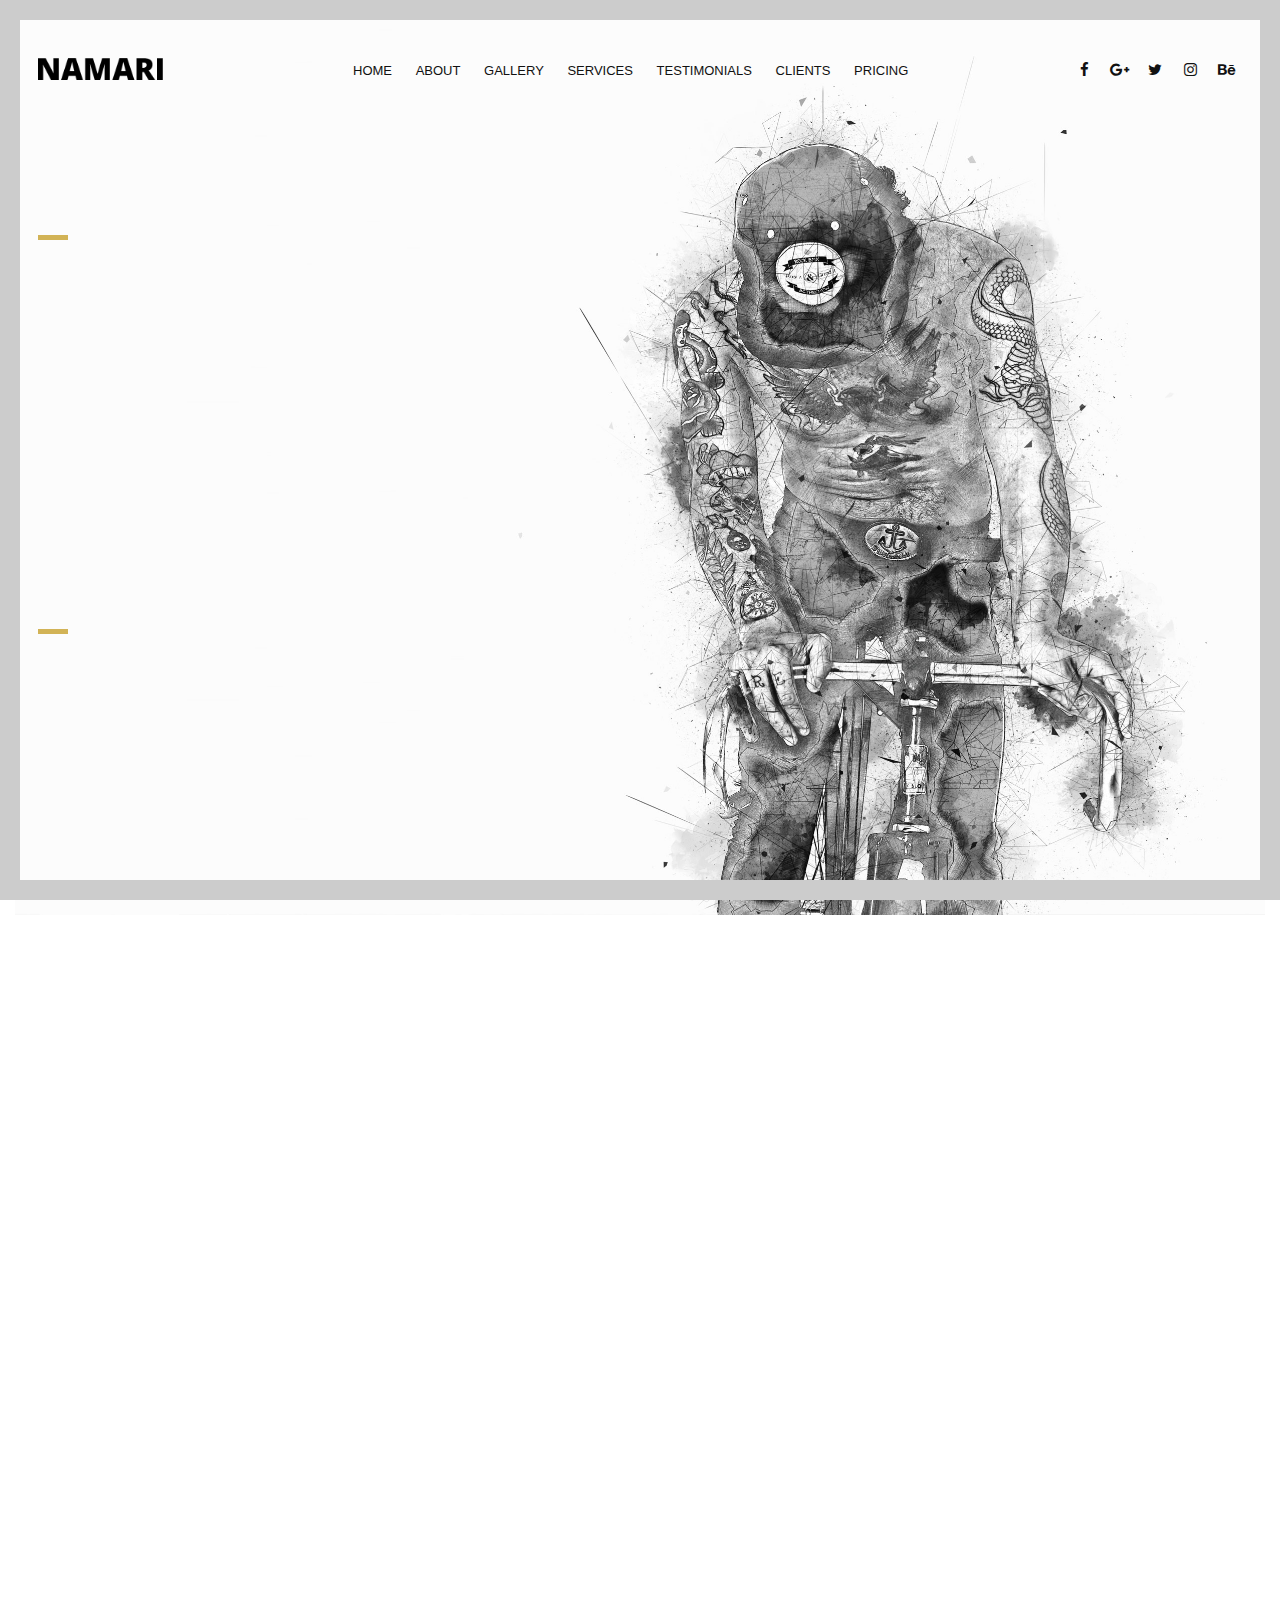
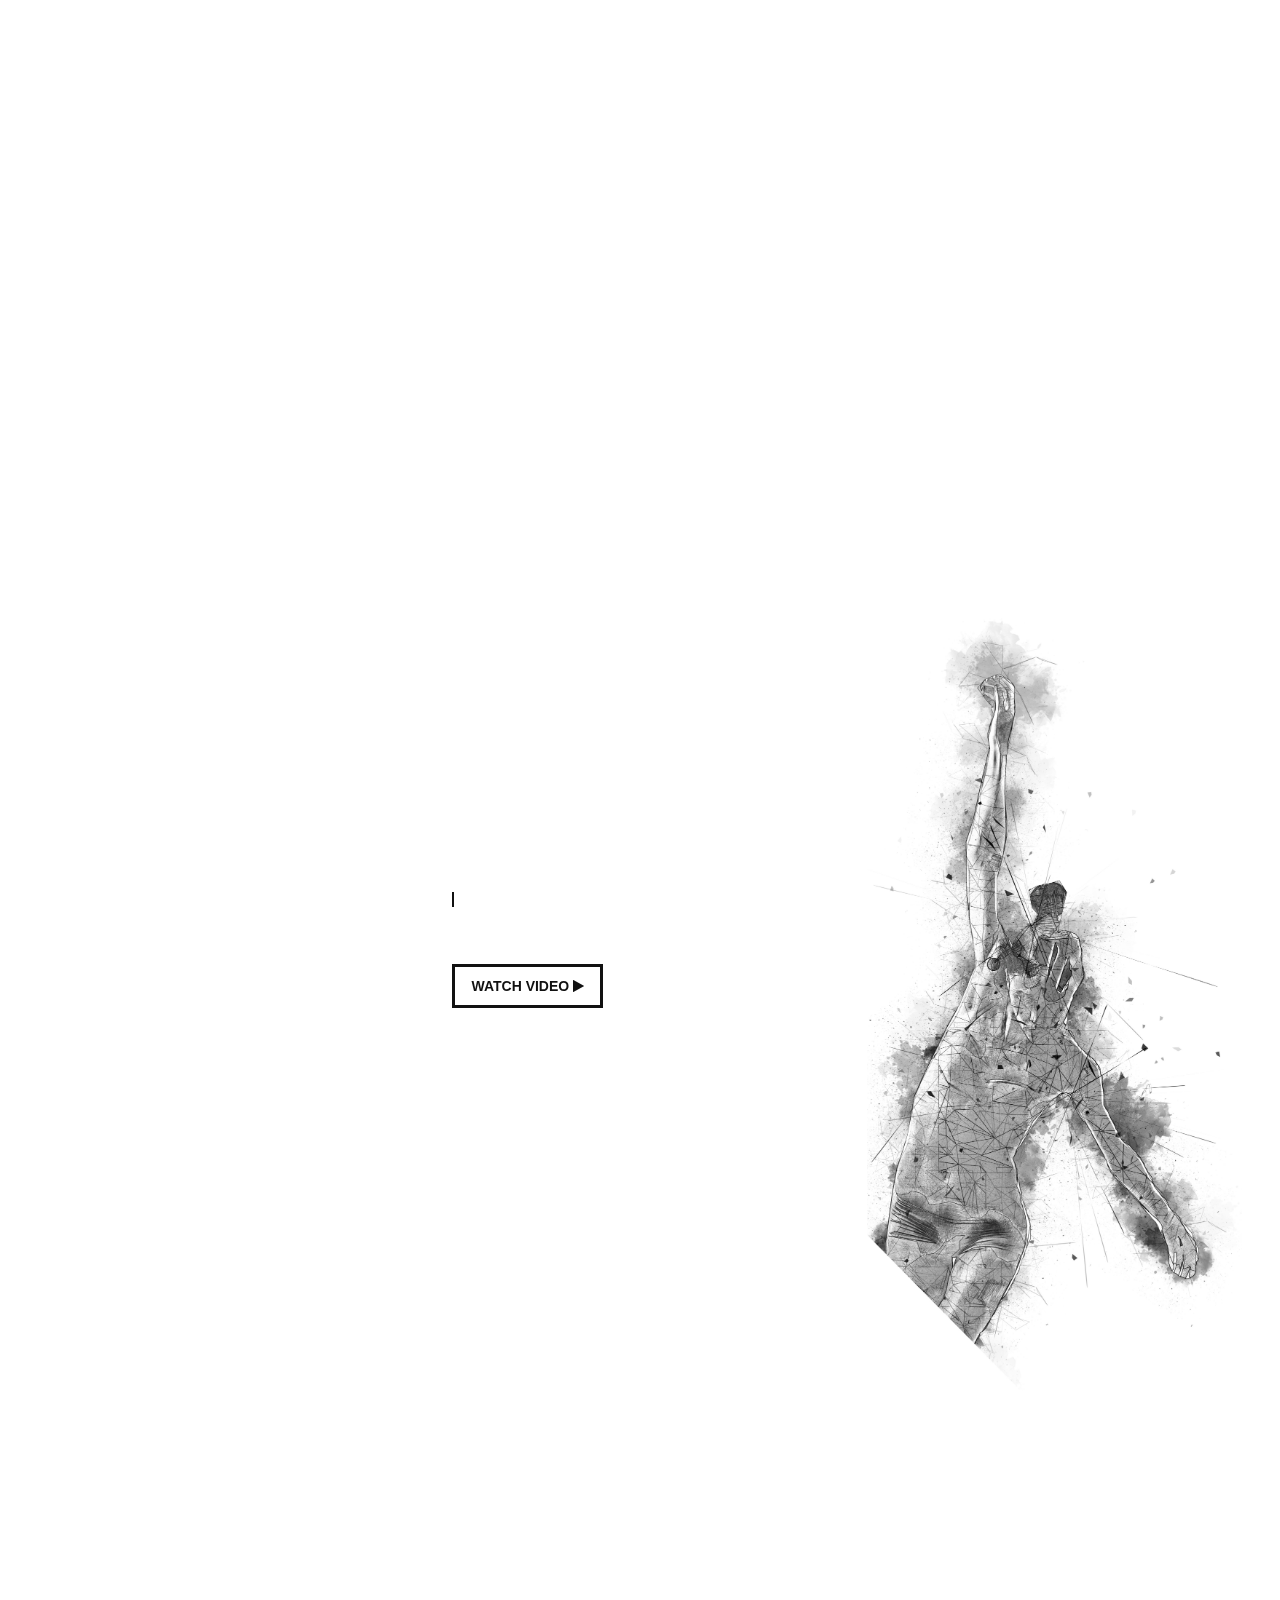
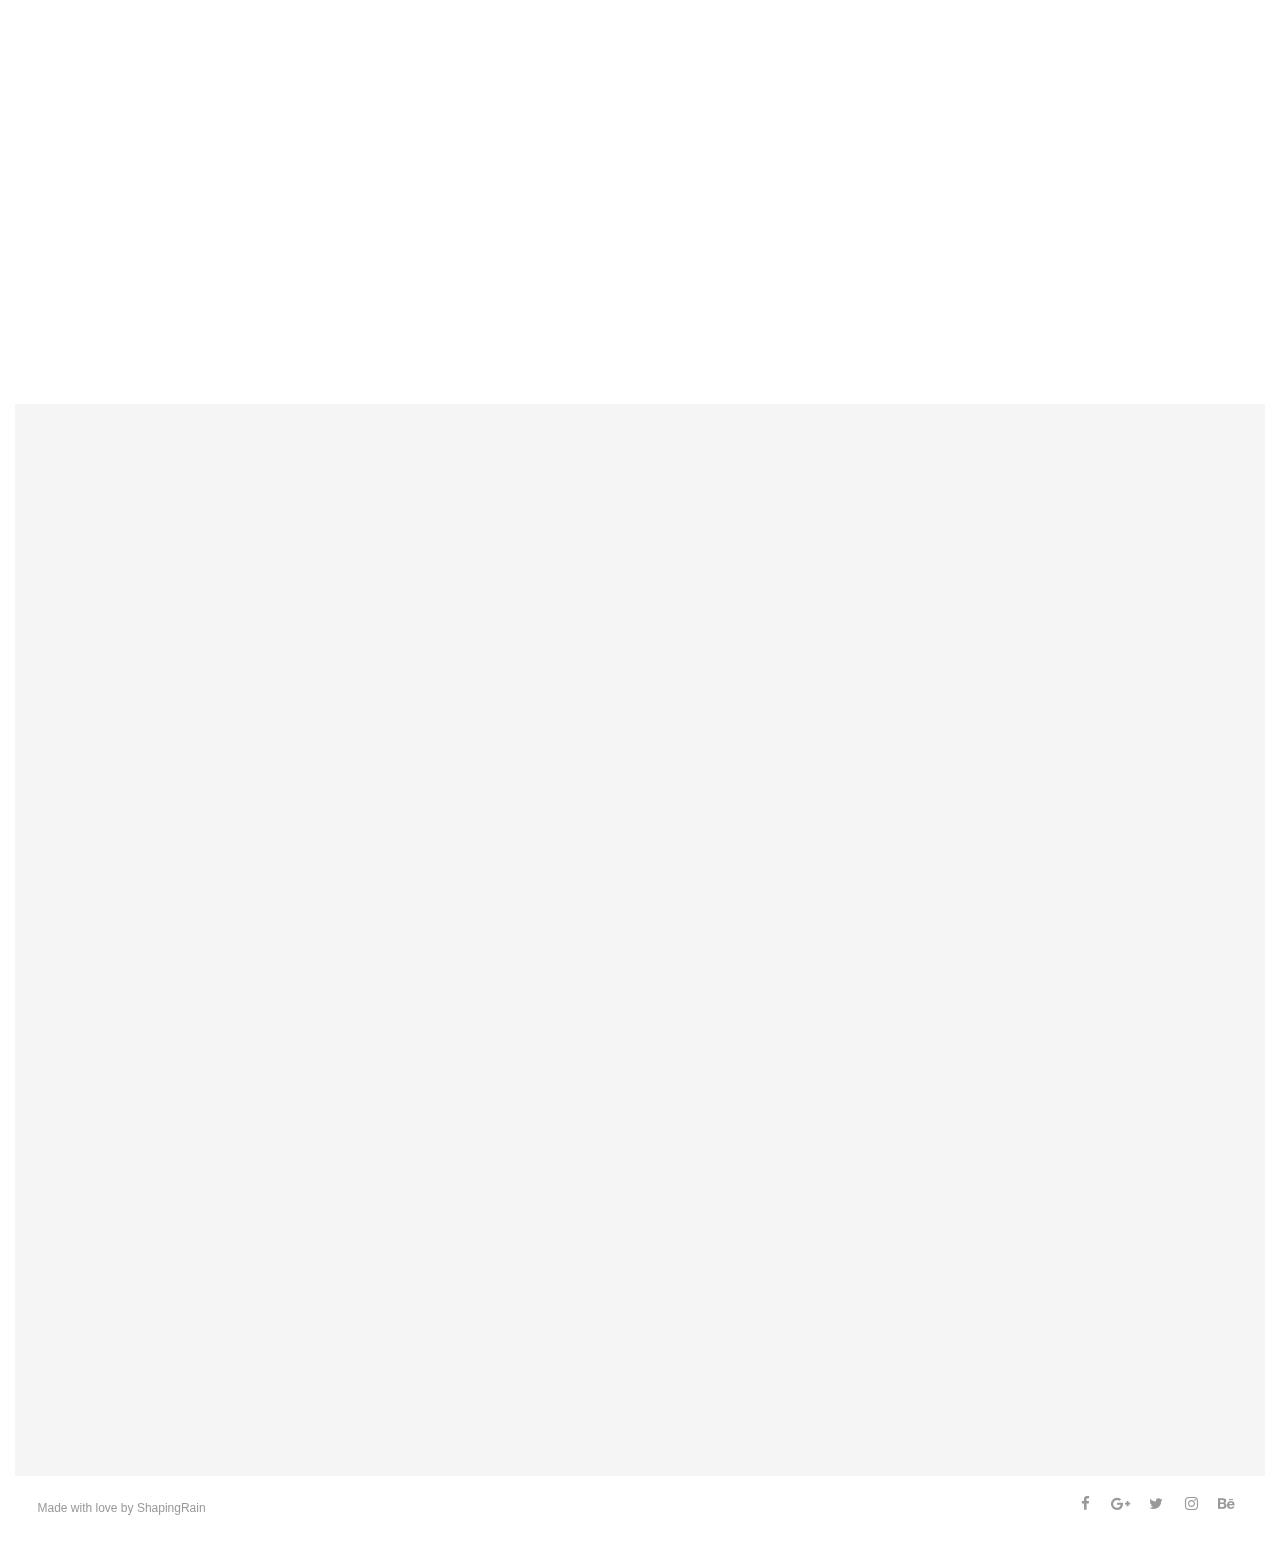
<file: Namari/index.html>
<!DOCTYPE html>
<html>

<head lang="en">
    <meta charset="UTF-8">

    <!--Page Title-->
    <title>Namari - Free Landing Page Template</title>

    <!--Meta Keywords and Description-->
    <meta name="keywords" content="">
    <meta name="description" content="">
    <meta name="viewport" content="width=device-width, initial-scale=1.0, user-scalable=no" />

    <!--Favicon-->
    <link rel="shortcut icon" href="lib/namari-by-shapingrain/images/favicon.ico" title="Favicon" />

    <!-- Main CSS Files -->
    <link rel="stylesheet" href="lib/namari-by-shapingrain/css/style.css">

    <!-- Namari Color CSS -->
    <link rel="stylesheet" href="lib/namari-by-shapingrain/css/namari-color.css">

    <!--Icon Fonts - Font Awesome Icons-->
    <link rel="stylesheet" href="lib/namari-by-shapingrain/css/font-awesome.min.css">

    <!-- Animate CSS-->
    <!-- <link href="lib/namari-by-shapingrain/css/animate.css" rel="stylesheet" type="text/css"> -->

    <!--Google Webfonts-->
    <link href="https://fonts.googleapis.com/css?family=Open+Sans:400,300,600,700,800' rel='stylesheet' type='text/css">

    <!-- CUSTOM STYLES -->
    <link rel="stylesheet" href="styles/main.css">
</head>

<body>

    <!-- Preloader -->
    <div id="preloader">
        <div id="status" class="la-ball-triangle-path">
            <div class="ball-first la-ball"></div>
            <div class="ball-second la-ball"></div>
            <div class="ball-third la-ball"></div>
        </div>
    </div>
    <!--End of Preloader-->

    <div class="page-border">
        <div class="top-border page-border-wow fadeInDown animated"
            style="visibility: visible; animation-name: fadeInDown;"></div>
        <div class="right-border page-border-wow fadeInRight animated"
            style="visibility: visible; animation-name: fadeInRight;"></div>
        <div class="bottom-border page-border-wow fadeInUp animated"
            style="visibility: visible; animation-name: fadeInUp;"></div>
        <div class="left-border page-border-wow fadeInLeft animated"
            style="visibility: visible; animation-name: fadeInLeft;"></div>
    </div>

    <div id="wrapper">

        <div id="header" class="header nav-collapse">
            <div class="row clearfix">
                <div class="col-1">

                    <!--Logo-->
                    <div id="logo">

                        <!--Logo that is shown on the banner-->
                        <img src="lib/namari-by-shapingrain/images/logo.png" id="banner-logo" alt="Landing Page" />
                        <!--End of Banner Logo-->

                        <!--The Logo that is shown on the sticky Navigation Bar-->
                        <img src="lib/namari-by-shapingrain/images/logo-2.png" id="navigation-logo"
                            alt="Landing Page" />
                        <!--End of Navigation Logo-->

                    </div>
                    <!--End of Logo-->

                    <aside>

                        <!--Social Icons in Header-->
                        <ul class="social-icons">
                            <li>
                                <a target="_blank" title="Facebook" href="https://www.facebook.com/username">
                                    <i class="fa fa-facebook fa-1x"></i><span>Facebook</span>
                                </a>
                            </li>
                            <li>
                                <a target="_blank" title="Google+" href="http://google.com/+username">
                                    <i class="fa fa-google-plus fa-1x"></i><span>Google+</span>
                                </a>
                            </li>
                            <li>
                                <a target="_blank" title="Twitter" href="http://www.twitter.com/username">
                                    <i class="fa fa-twitter fa-1x"></i><span>Twitter</span>
                                </a>
                            </li>
                            <li>
                                <a target="_blank" title="Instagram" href="http://www.instagram.com/username">
                                    <i class="fa fa-instagram fa-1x"></i><span>Instagram</span>
                                </a>
                            </li>
                            <li>
                                <a target="_blank" title="behance" href="http://www.behance.net">
                                    <i class="fa fa-behance fa-1x"></i><span>Behance</span>
                                </a>
                            </li>
                        </ul>
                        <!--End of Social Icons in Header-->

                    </aside>

                    <!--Main Navigation-->
                    <nav id="nav-main">
                        <ul>
                            <li>
                                <a href="#banner">Home</a>
                            </li>
                            <li>
                                <a href="#about">About</a>
                            </li>
                            <li>
                                <a href="#gallery">Gallery</a>
                            </li>
                            <li>
                                <a href="#services">Services</a>
                            </li>
                            <li>
                                <a href="#testimonials">Testimonials</a>
                            </li>
                            <li>
                                <a href="#clients">Clients</a>
                            </li>
                            <li>
                                <a href="#pricing">Pricing</a>
                            </li>
                        </ul>
                    </nav>
                    <!--End of Main Navigation-->

                    <div id="nav-trigger">
                        <span class="nav-trigger-burger"></span>
                    </div>

                </div>
            </div>
        </div>
        <!--End of Header-->
        <header id="banner" class="scrollto clearfix"
            style="background: url('lib/namari-by-shapingrain/images/banner-images/banner-image-1.jpg') no-repeat; background-position: center 0px;">

            <!--Banner Content-->
            <div id="banner-content" class="row clearfix">

                <div class="col-38">

                    <div class="section-heading">
                        <h1>
                            <div class="word-animate delay1"> A FREE AND </div>
                            <div class="word-animate delay2">SIMPLE</div>
                            <div class="word-animate delay3">LANDING</div>
                            <div class="word-animate delay4">PAGE</div>
                        </h1>
                        <h2>
                            <div class="word-animate-bottom bottom-delay1"> Namari is a free landing page template you
                                can use</div>
                            <div class="word-animate-bottom bottom-delay2">for your projects. It is free to use for your
                                personal and</div>
                            <div class="word-animate-bottom bottom-delay3">commercial projects, enjoy!</div>
                        </h2>
                    </div>

                    <!--Call to Action-->
                    <div class="btn-wrap">

                        <a href="#" class="button">
                            <div class="shora"></div>
                            <span>START CREATING TODAY</span>
                        </a>
                    </div>
                    <!--End Call to Action-->

                </div>

            </div>
            <!--End of Row-->
        </header>

        <!--Main Content Area-->
        <main id="content">

            <!--Introduction-->
            <section id="about" class="about introduction scrollto">

                <div class="row clearfix about-content">

                    <div class="col-3 suc-about-block">
                        <div class="section-heading">
                            <h3>SUCCESS</h3>
                            <h2 class="section-title">How We Help You To Sell Your Product</h2>
                            <p class="section-subtitle">Lorem ipsum dolor sit amet, consectetur adipiscing elit, sed do
                                eiusmod tempor incididunt ut labore et dolore magna aliqua. Ut enim ad minim veniam!</p>
                        </div>

                    </div>

                    <div class="col-2-3">

                        <!--Icon Block-->
                        <div class="col-2 icon-block icon-top about-little-block delay1">
                            <!--Icon-->
                            <div class="icon">
                                <i class="fa fa-html5 fa-2x"></i>
                            </div>
                            <!--Icon Block Description-->
                            <div class="icon-block-description">
                                <h4>HTML5 &amp; CSS3</h4>
                                <p class="about-little-block-p-1">Has ne tritani atomorum conclusionemque, in dolorum
                                    volumus cotidieque eum. At vis choro
                                    neglegentur iudico</p>
                            </div>
                        </div>
                        <!--End of Icon Block-->

                        <!--Icon Block-->
                        <div class="col-2 icon-block icon-top about-little-block  delay2">
                            <!--Icon-->
                            <div class="icon">
                                <i class="fa fa-bolt fa-2x"></i>
                            </div>
                            <!--Icon Block Description-->
                            <div class="icon-block-description">
                                <h4>Easy to Use</h4>
                                <p class="about-little-block-p-2">Cu vero ipsum vim, doctus facilisi sea in. Eam ex
                                    falli honestatis repudiandae, sit
                                    detracto mediocrem disputationi</p>
                            </div>
                        </div>
                        <!--End of Icon Block-->

                        <!--Icon Block-->
                        <div class="col-2 icon-block icon-top about-little-block  delay3">
                            <!--Icon-->
                            <div class="icon">
                                <i class="fa fa-tablet fa-2x"></i>
                            </div>
                            <!--Icon Block Description-->
                            <div class="icon-block-description">
                                <h4>Fully Responsive</h4>
                                <p class="about-little-block-p-3">Id porro tritani recusabo usu, eum intellegam
                                    consequuntur et. Fugit debet ea sit, an pro
                                    nemore vivendum</p>
                            </div>
                        </div>
                        <!--End of Icon Block-->

                        <!--Icon Block-->
                        <div class="col-2 icon-block icon-top about-little-block delay4">
                            <!--Icon-->
                            <div class="icon">
                                <i class="fa fa-rocket fa-2x"></i>
                            </div>
                            <!--Icon Block Description-->
                            <div class="icon-block-description">
                                <h4>Parallax Effect</h4>
                                <p class="about-little-block-p-4">Id porro tritani recusabo usu, eum intellegam
                                    consequuntur et. Fugit debet ea sit, an pro
                                    nemore vivendum</p>
                            </div>
                        </div>
                        <!--End of Icon Block-->

                    </div>

                </div>


            </section>
            <!--End of Introduction-->


            <!--Gallery-->
            <aside id="gallery" class="row text-center scrollto clearfix gallery" data-featherlight-gallery
                data-featherlight-filter="a">
                <div class="gallery-images">

                    <a href="lib/namari-by-shapingrain/images/gallery-images/gallery-image-1.jpg"
                        data-featherlight="image" class="col-3 gallery-image image-1"><img
                            src="lib/namari-by-shapingrain/images/gallery-images/gallery-image-1.jpg"
                            alt="Landing Page" /></a>
                    <a href="lib/namari-by-shapingrain/images/gallery-images/gallery-image-2.jpg"
                        data-featherlight="image" class="col-3 gallery-image image-2"><img
                            src="lib/namari-by-shapingrain/images/gallery-images/gallery-image-2.jpg"
                            alt="Landing Page" /></a>
                    <a href="lib/namari-by-shapingrain/images/gallery-images/gallery-image-3.jpg"
                        data-featherlight="image" class="col-3 gallery-image image-3"><img
                            src="lib/namari-by-shapingrain/images/gallery-images/gallery-image-3.jpg"
                            alt="Landing Page" /></a>
                    <a href="lib/namari-by-shapingrain/images/gallery-images/gallery-image-4.jpg"
                        data-featherlight="image" class="col-3 gallery-image image-4"><img
                            src="lib/namari-by-shapingrain/images/gallery-images/gallery-image-4.jpg"
                            alt="Landing Page" /></a>
                    <a href="lib/namari-by-shapingrain/images/gallery-images/gallery-image-5.jpg"
                        data-featherlight="image" class="col-3 gallery-image image-5"><img
                            src="lib/namari-by-shapingrain/images/gallery-images/gallery-image-5.jpg"
                            alt="Landing Page" /></a>
                    <a href="lib/namari-by-shapingrain/images/gallery-images/gallery-image-6.jpg"
                        data-featherlight="image" class="col-3 gallery-image image-6 "><img
                            src="lib/namari-by-shapingrain/images/gallery-images/gallery-image-6.jpg"
                            alt="Landing Page" /></a>

                </div>
            </aside>
            <!--End of Gallery-->


            <!--Content Section-->
            <div id="services" class="services scrollto clearfix">

                <div class="row no-padding-bottom services-wrap clearfix">


                    <!--Content Left Side-->
                    <div class="col-3">
                        <!--User Testimonial-->
                        <blockquote class="testimonial text-right bigtest">
                            <div class="carriage">
                                <q>
                                    Lorem ipsum dolor sit amet, consectetur adipiscing elit, sed do eiusmod tempor
                                    incididunt utlabore et dolore magna aliqua.
                                </q>
                            </div>

                            <footer>— John Doe, Happy Customer</footer>
                        </blockquote>
                        <!-- End of Testimonial-->

                    </div>
                    <!--End Content Left Side-->

                    <!--Content of the Right Side-->
                    <div class="col-3  paralax-serv-text">
                        <div class="section-heading section-heading-services">
                            <h3 class="section-heading-services-h3">BELIEVING</h3>
                            <h2 class="section-title">Focusing On What Matters Most</h2>
                            <p class="section-subtitle subtitle-ani">Lorem ipsum dolor sit amet, consectetur adipiscing
                                elit, sed do
                                eiusmod tempor incididunt ut labore et dolore magna aliqua. Ut enim ad minim veniam!</p>
                        </div>
                        <div class="section-subscribe section-subscribe-one">
                            <p>

                            </p>
                        </div>

                        <!-- Just replace the Video ID "UYJ5IjBRlW8" with the ID of your video on YouTube (Found within the URL) -->
                        <a href="#" data-videoid="UYJ5IjBRlW8" data-videosite="youtube"
                            class="button video link-lightbox">
                            <span>WATCH VIDEO</span>
                            <i class="fa fa-play" aria-hidden="true"></i>
                            <div class="blackBlock"></div>
                        </a>
                    </div>
                    <!--End Content Right Side-->

                    <div class="col-3 paralax-serv-img">
                        <img src="lib/namari-by-shapingrain/images/dancer.jpg" id="dancer"
                            style="transform: translateY(0px);" alt="Dancer" />
                    </div>

                </div>


            </div>
            <!--End of Content Section-->

            <!--Testimonials-->
            <aside id="testimonials" class="scrollto text-center" data-enllax-ratio=".2">

                <div class="row clearfix">

                    <div class="section-heading testimonialsH3">
                        <h3>FEEDBACK</h3>
                        <h2 class="section-title">What our customers are saying</h2>
                    </div>

                    <!--User Testimonial-->
                    <blockquote class="col-3 testimonial classic">
                        <img class="image-3 dealy-img-1" src="lib/namari-by-shapingrain/images/user-images/user-1.jpg"
                            alt="User" />
                        <q class="delay-1">Lorem ipsum dolor sit amet, consectetur adipiscing elit, sed do eiusmod
                            tempor incididunt ut
                            labore
                            et dolore magna aliqua</q>
                        <footer>John Doe - Happy Customer</footer>
                    </blockquote>
                    <!-- End of Testimonial-->

                    <!--User Testimonial-->
                    <blockquote class="col-3 testimonial classic">
                        <img class="image-4 dealy-img-2" src="lib/namari-by-shapingrain/images/user-images/user-2.jpg"
                            alt="User" />
                        <q class="delay-2">Lorem ipsum dolor sit amet, consectetur adipiscing elit, sed do eiusmod
                            tempor incididunt ut
                            labore
                            et dolore magna aliqua</q>
                        <footer>Roslyn Doe - Happy Customer</footer>
                    </blockquote>
                    <!-- End of Testimonial-->

                    <!--User Testimonial-->
                    <blockquote class="col-3 testimonial classic">
                        <img class="image-5 dealy-img-3" src="lib/namari-by-shapingrain/images/user-images/user-3.jpg"
                            alt="User" />
                        <q class="delay-3">Lorem ipsum dolor sit amet, consectetur adipiscing elit, sed do eiusmod
                            tempor incididunt ut
                            labore
                            et dolore magna aliqua</q>
                        <footer>Thomas Doe - Happy Customer</footer>
                    </blockquote>
                    <!-- End of Testimonial-->

                </div>

            </aside>
            <!--End of Testimonials-->

            <!--Pricing Tables-->
            <section id="pricing" class="secondary-color text-center scrollto clearfix ">
                <div class="row clearfix">

                    <div class="section-heading testimonialsH3">
                        <h3>YOUR CHOICE</h3>
                        <h2 class="section-title">We have the right package for you</h2>
                    </div>

                    <!--Pricing Block-->
                    <div class="pricing-block pricing-block-delay-1 col-3 wow fadeInUp" data-num-element="1">
                        <div class="pricing-block-content">
                            <div class="pricing-block-content-wrap">
                                <h3>Personal</h3>
                                <p class="pricing-sub">The standard version</p>
                                <div class="pricing">
                                    <div class="price"><span>$</span>19</div>
                                    <p>Lorem ipsum dolor sit amet, consectetur adipiscing elit</p>
                                </div>
                                <ul>
                                    <li>5 Downloads</li>
                                    <li>2 Extensions</li>
                                    <li>Tutorials</li>
                                    <li>Forum Support</li>
                                    <li>1 year free updates</li>
                                </ul>
                                <a href="#" class="button">
                                    <span>BUY TODAY</span>
                                    <div class="whiteBlock"></div>
                                </a>
                            </div>
                            <div class="bigBlackBlock"></div>
                        </div>
                    </div>
                    <!--End Pricing Block-->

                    <!--Pricing Block-->
                    <div class="pricing-block active pricing-block-delay-2 featured col-3" data-num-element="2">
                        <div class="pricing-block-content">
                            <div class="pricing-block-content-wrap">
                                <h3>Student</h3>
                                <p class="pricing-sub">Most popular choice</p>
                                <div class="pricing">
                                    <div class="price"><span>$</span>29</div>
                                    <p>Lorem ipsum dolor sit amet, consectetur adipiscing elit</p>
                                </div>
                                <ul>
                                    <li>15 Downloads</li>
                                    <li>5 Extensions</li>
                                    <li>Tutorials with Files</li>
                                    <li>Forum Support</li>
                                    <li>2 years free updates</li>
                                </ul>
                                <a href="#" class="button">
                                    <span>BUY TODAY</span>
                                    <div class="whiteBlock"></div>
                                </a>
                            </div>
                            <div class="bigBlackBlock"></div>
                        </div>
                    </div>
                    <!--End Pricing Block-->

                    <!--Pricing Block-->
                    <div class="pricing-block pricing-block-delay-3 col-3" data-num-element="3">
                        <div class="pricing-block-content">
                            <div class="pricing-block-content-wrap">
                                <h3>Business</h3>
                                <p class="pricing-sub">For the whole team</p>
                                <div class="pricing">
                                    <div class="price"><span>$</span>49</div>
                                    <p>Lorem ipsum dolor sit amet, consectetur adipiscing elit</p>
                                </div>
                                <ul>
                                    <li>Unlimited Downloads</li>
                                    <li>Unlimited Extensions</li>
                                    <li>HD Video Tutorials</li>
                                    <li>Chat Support</li>
                                    <li>Lifetime free updates</li>
                                </ul>
                                <a href="#" class="button">
                                    <span>BUY TODAY</span>
                                    <div class="whiteBlock"></div>
                                </a>
                            </div>
                            <div class="bigBlackBlock"></div>
                        </div>
                    </div>
                    <!--End Pricing Block-->

                </div>
            </section>
            <!--End of Pricing Tables-->

        </main>
        <!--End Main Content Area-->


        <!--Footer-->
        <footer id="landing-footer" class="clearfix">
            <div class="row clearfix">

                <p id="copyright" class="col-2">Made with love by <a href="https://www.shapingrain.com">ShapingRain</a>
                </p>

                <!--Social Icons in Footer-->
                <ul class="col-2 social-icons">
                    <li>
                        <a target="_blank" title="Facebook" href="https://www.facebook.com/username">
                            <i class="fa fa-facebook fa-1x"></i><span>Facebook</span>
                        </a>
                    </li>
                    <li>
                        <a target="_blank" title="Google+" href="http://google.com/+username">
                            <i class="fa fa-google-plus fa-1x"></i><span>Google+</span>
                        </a>
                    </li>
                    <li>
                        <a target="_blank" title="Twitter" href="http://www.twitter.com/username">
                            <i class="fa fa-twitter fa-1x"></i><span>Twitter</span>
                        </a>
                    </li>
                    <li>
                        <a target="_blank" title="Instagram" href="http://www.instagram.com/username">
                            <i class="fa fa-instagram fa-1x"></i><span>Instagram</span>
                        </a>
                    </li>
                    <li>
                        <a target="_blank" title="behance" href="http://www.behance.net">
                            <i class="fa fa-behance fa-1x"></i><span>Behance</span>
                        </a>
                    </li>
                </ul>
                <!--End of Social Icons in Footer-->
            </div>
        </footer>
        <!--End of Footer-->

    </div>

    <script src="js/main.js"></script>


</body>

</html>
</file>
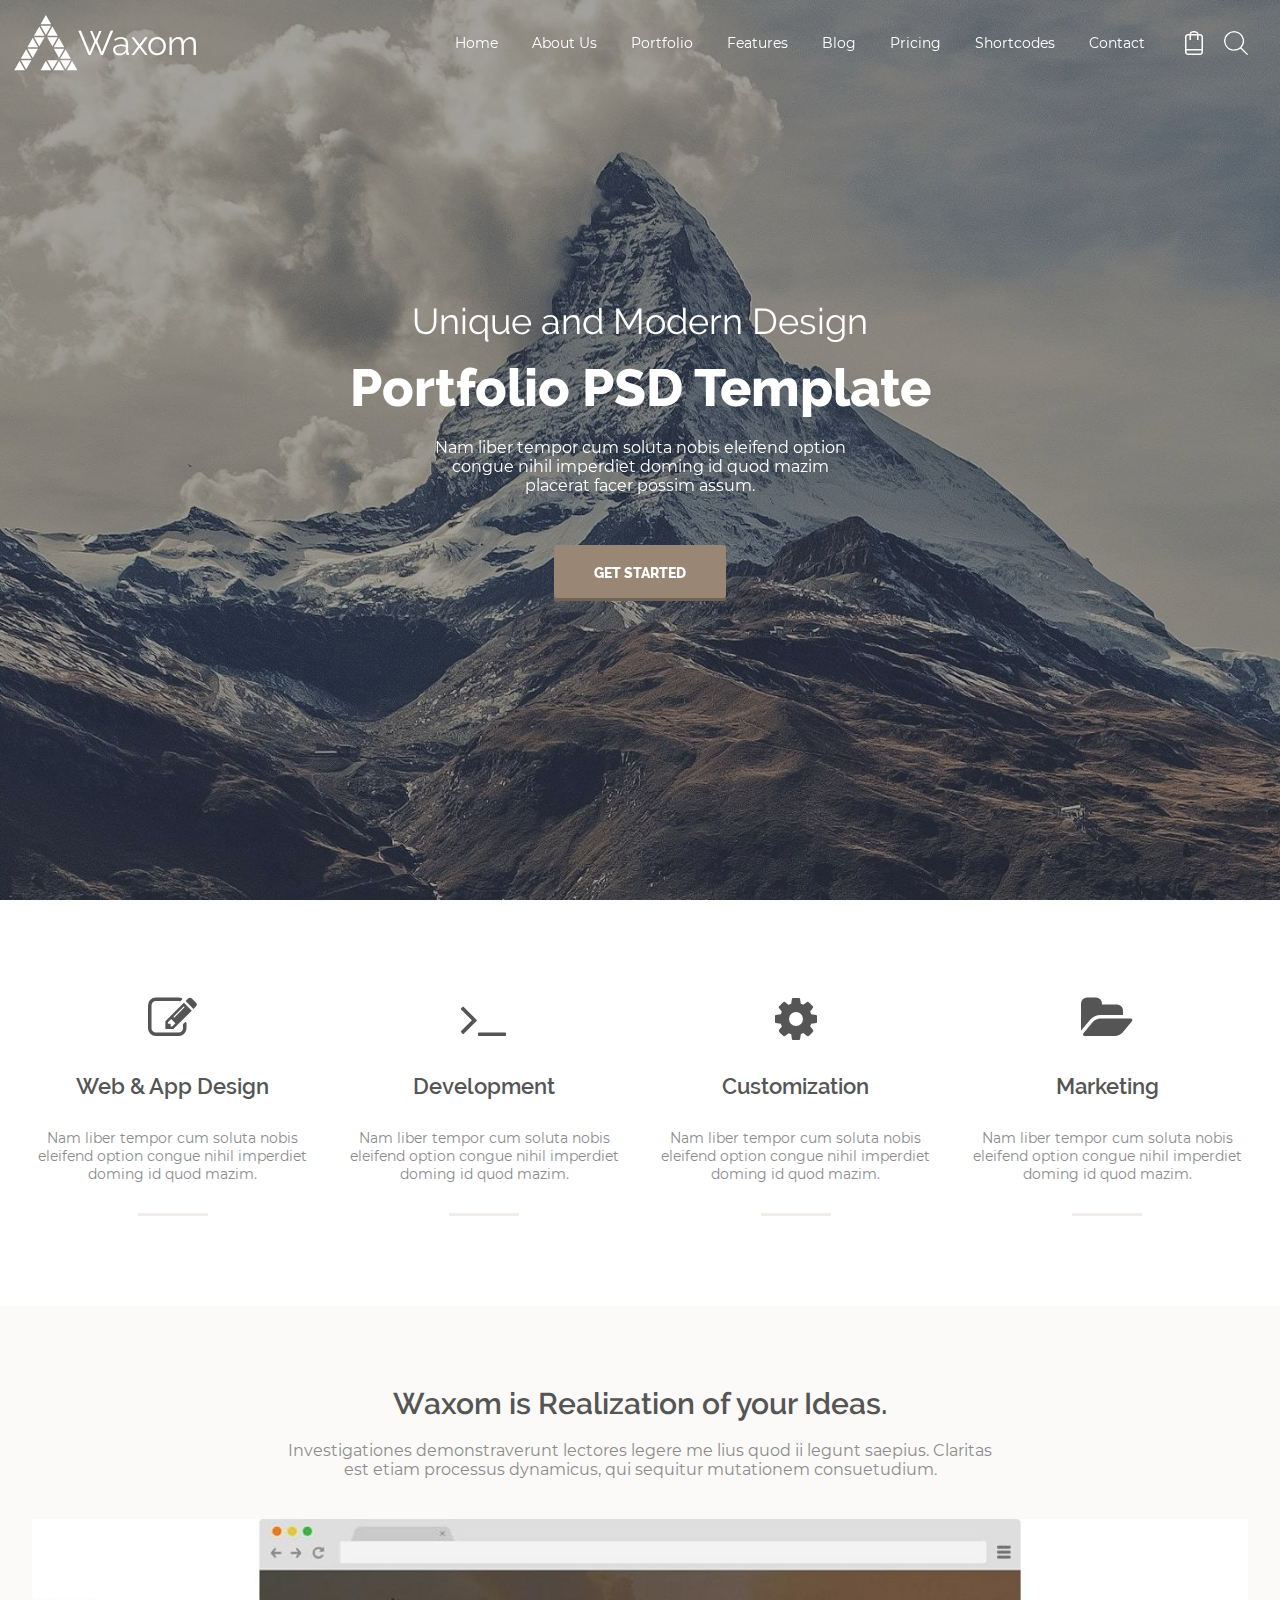
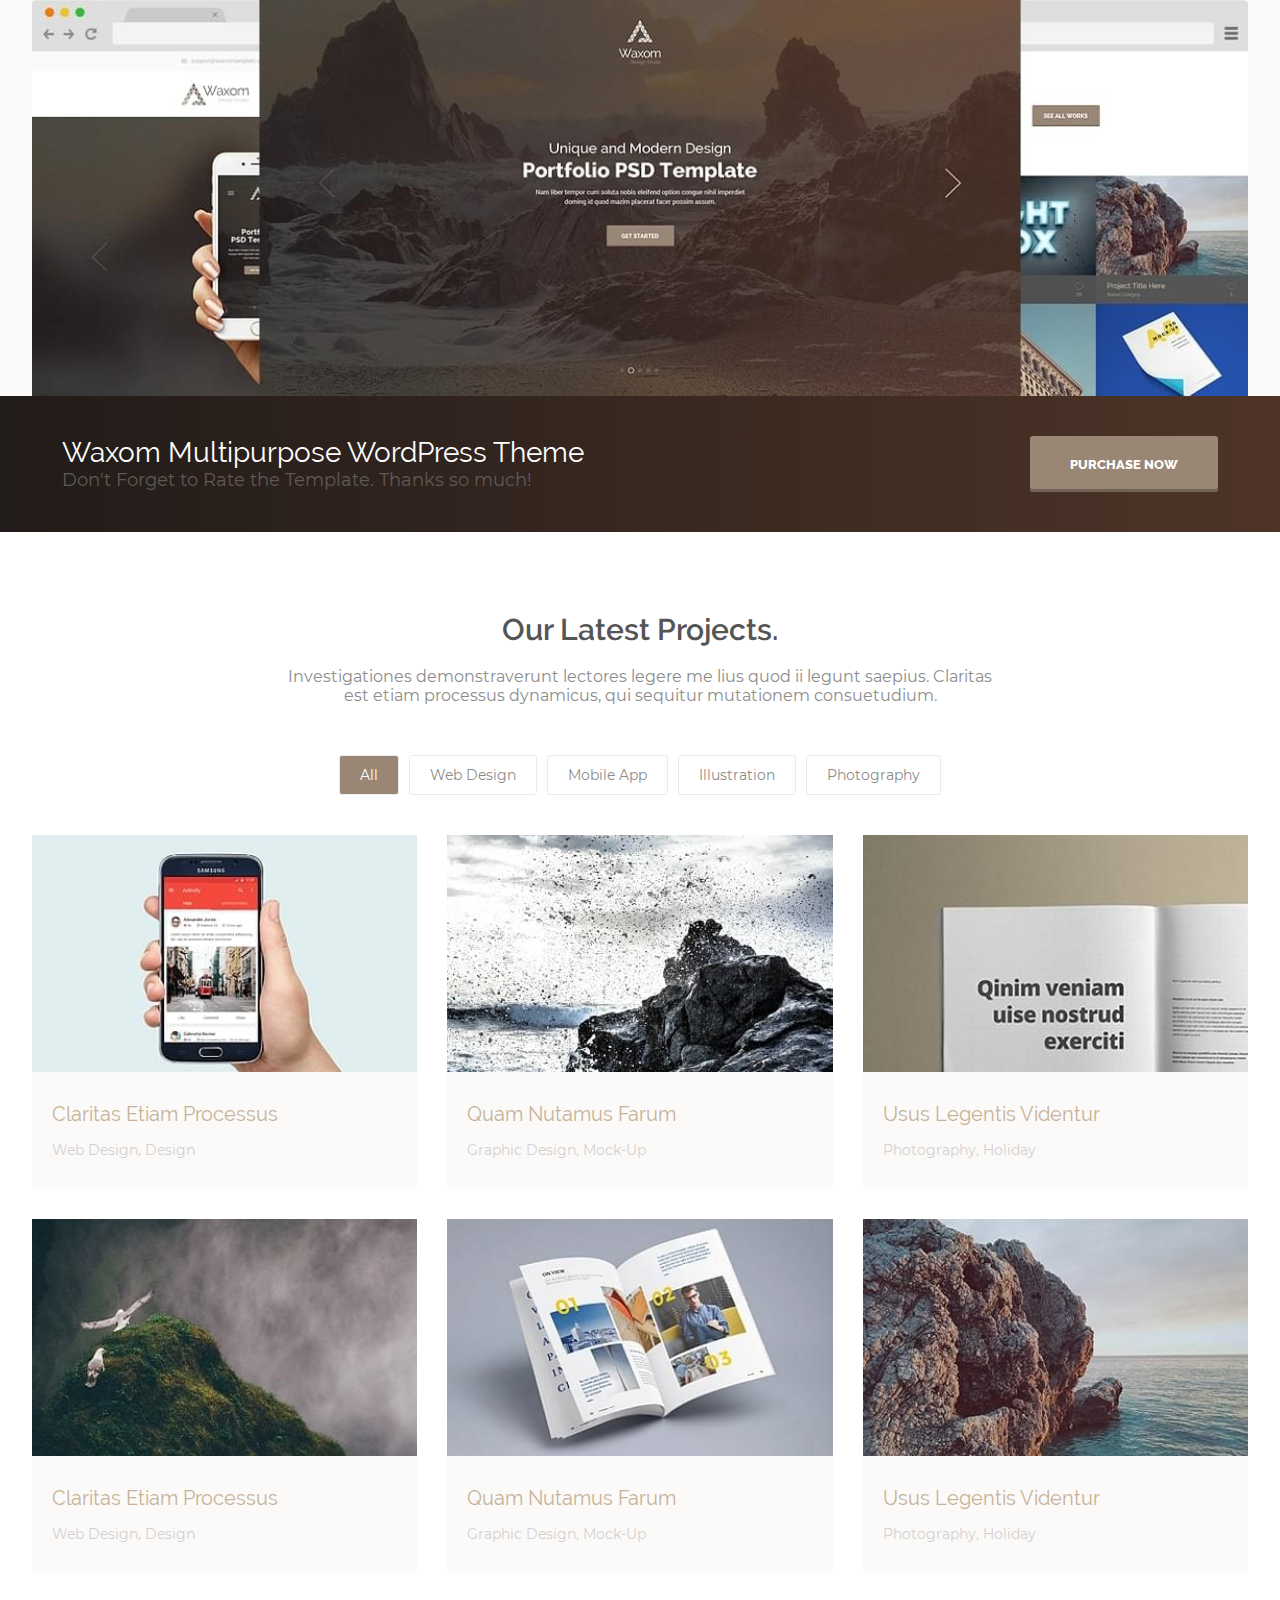
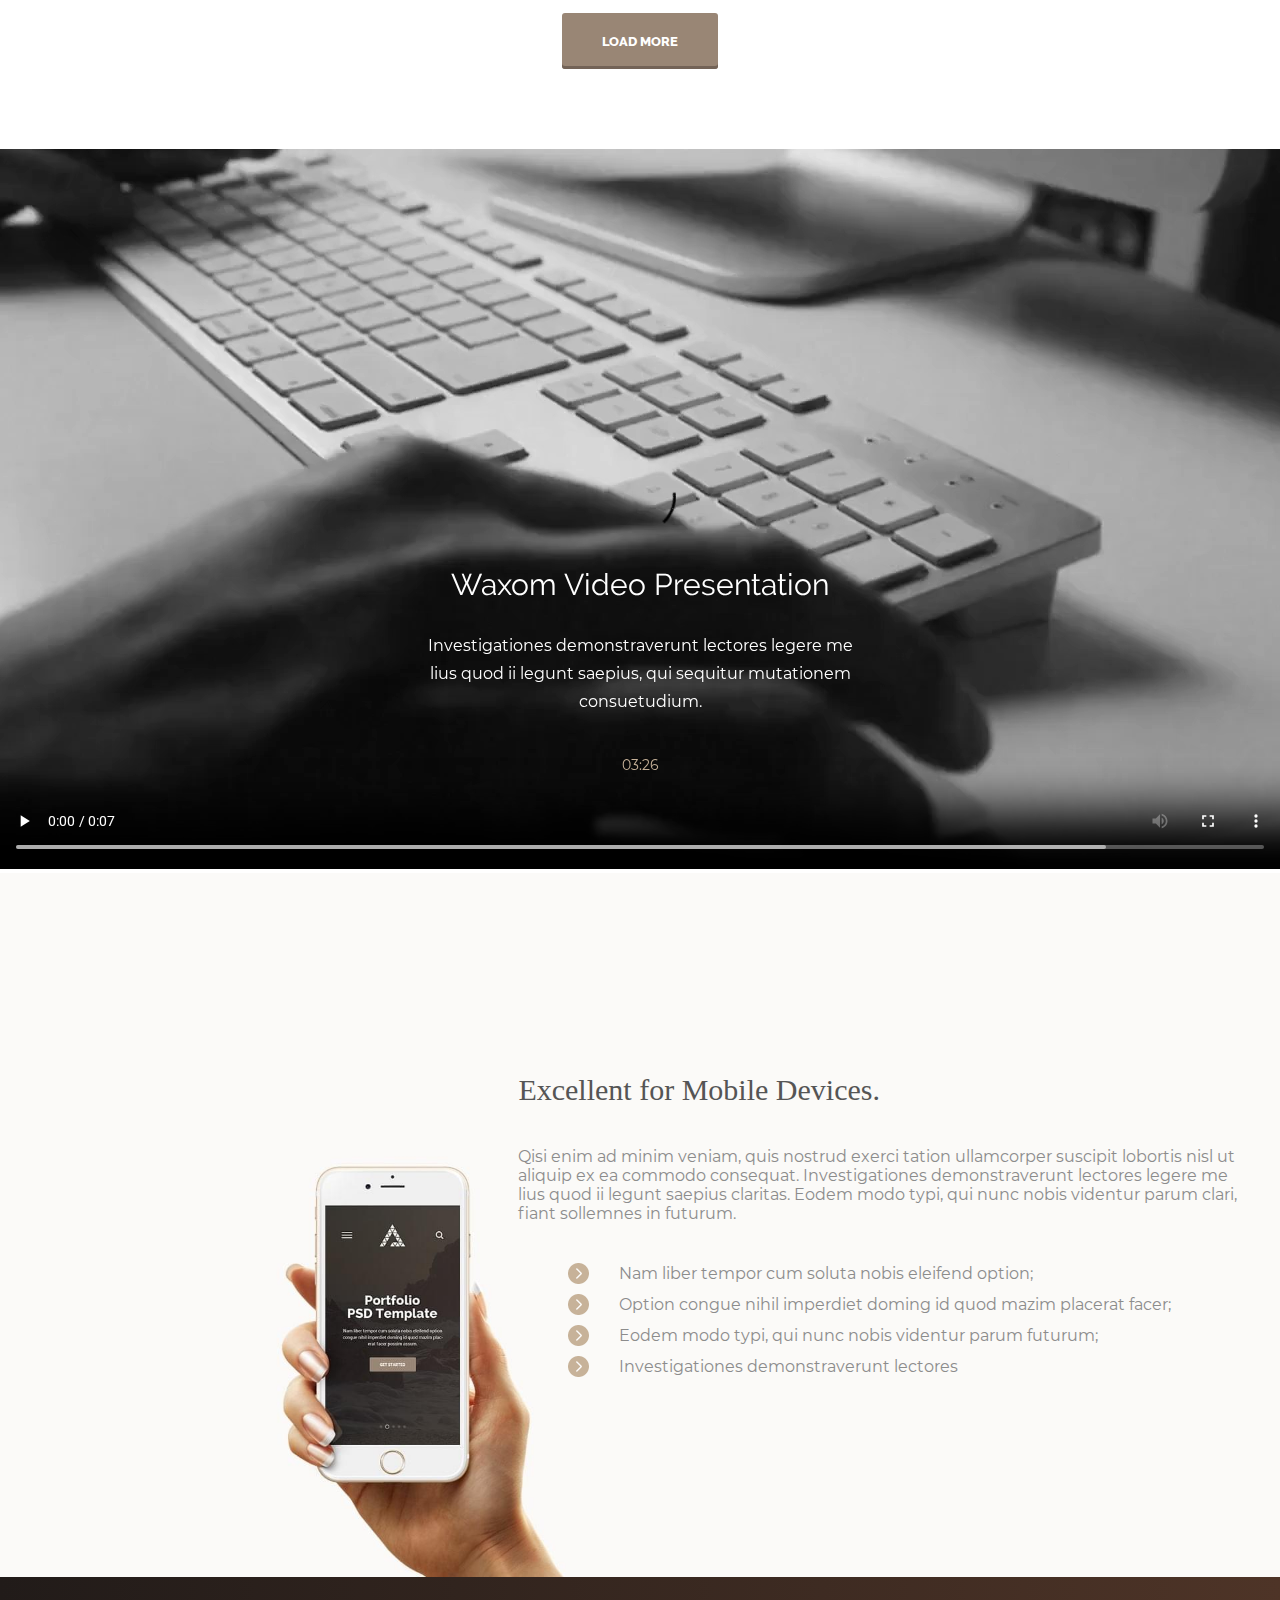
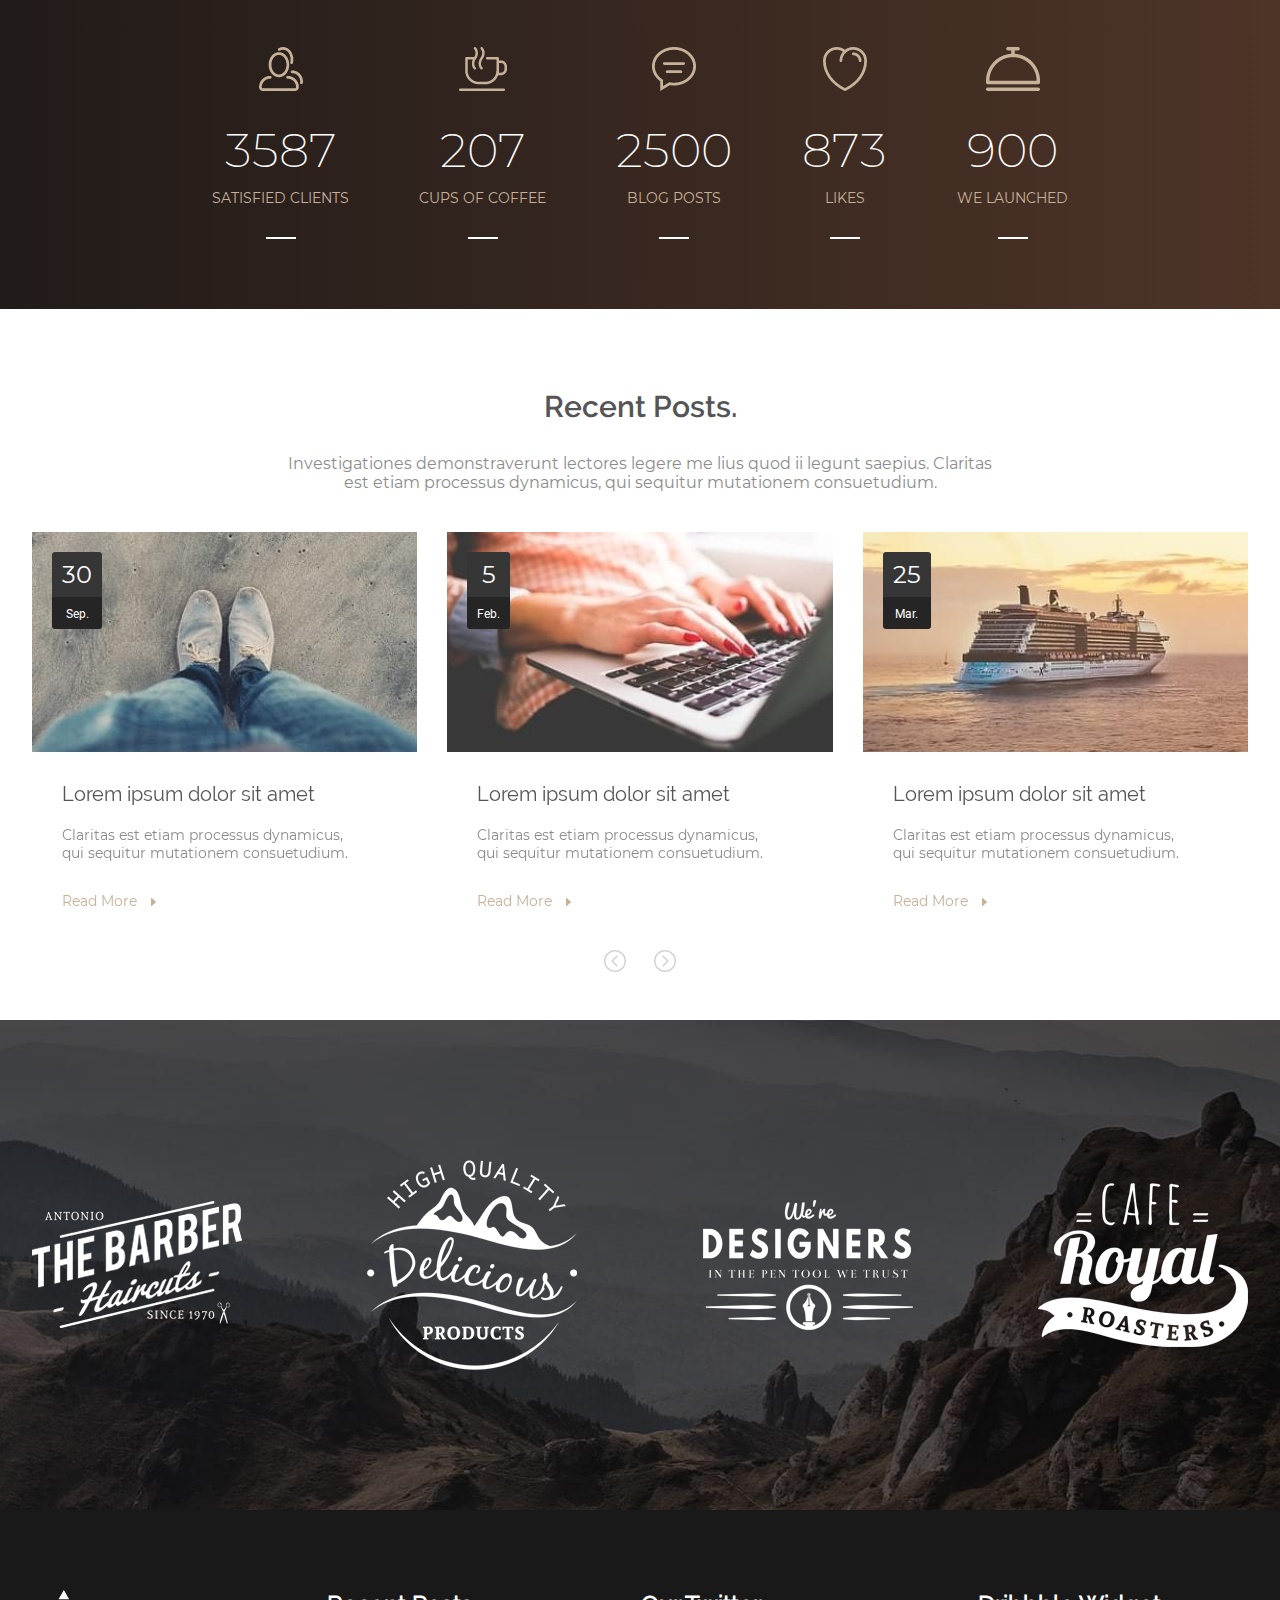
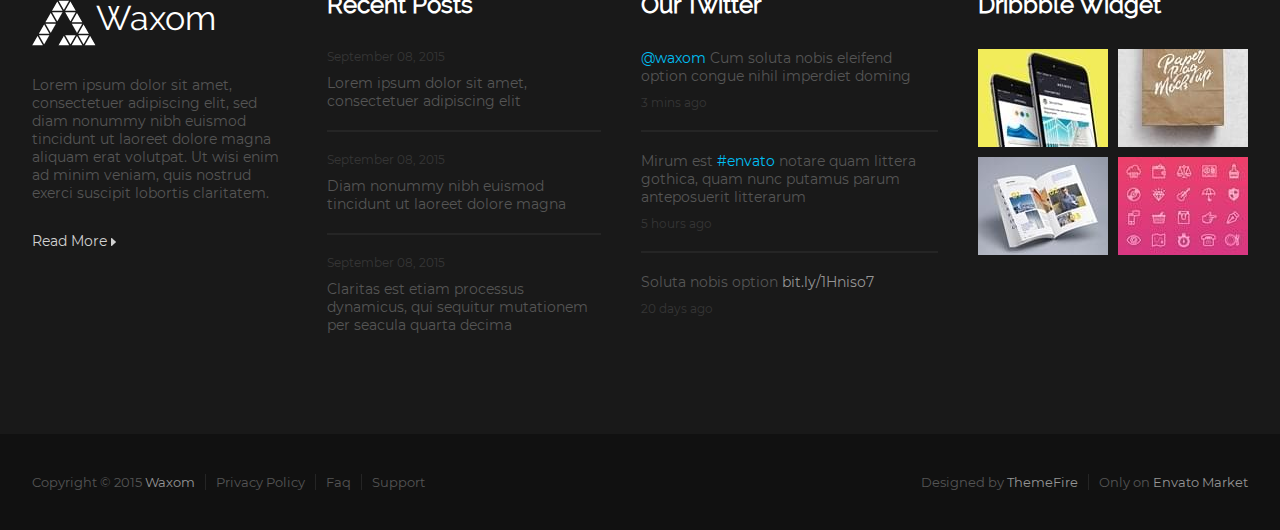
<file: Waxom/index.html>
<!DOCTYPE html>
<html>

<head>
    <meta charset="utf-8">
    <meta name="viewport" content="width=device-width, initial-scale=1">
    <title>WAXOM</title>
    <link type="image/png" rel="shortcut icon" href="img/logos-min.png" />
    <link rel="stylesheet" href="lib/font-awesome/css/font-awesome.min.css">
    <link rel="stylesheet" type="text/css" href="lib/slick/slick.css" />
    <link rel="stylesheet" href="styles/main.css">
</head>

<body>
    <!-- MAIN START -->
    <div class="MAIN">

        <!-- header START -->
        <header class="header">
            <div class="wrapper flex-row  flex-row_vertical-center flex-row_betwen header-wrap-content-block">
                <div class="header-burger">
                    <span class="header-burger__item"></span>
                    <span class="header-burger__item"></span>
                    <span class="header-burger__item"></span>
                </div>
                <div class="logo-wrap-block flex-row flex-row_horizontal-center flex-row_vertical-center">

                    <a href="#" class="header-logo flex-row flex-row_horizontal-center flex-row_vertical-center">
                        <img class="logo-img" src="img/logos-min.png" alt="waxom-logo">
                        <span class="logo-text">Waxom</span>
                    </a>
                </div>
                <div class="header-content-wrap-block flex-row flex-row_vertical-center">
                    <div class="header-menu">

                        <div class="close">
                            <span class="close-icon fa fa-times-circle"></span>
                        </div>

                        <a class="header-menu__item" href="#">Home</a>
                        <a class="header-menu__item" href="#">About Us</a>
                        <a class="header-menu__item" href="#">Portfolio</a>
                        <a class="header-menu__item" href="#">Features</a>
                        <a class="header-menu__item" href="#">Blog</a>
                        <a class="header-menu__item" href="#">Pricing</a>
                        <a class="header-menu__item" href="#">Shortcodes</a>
                        <a class="header-menu__item" href="#">Contact</a>

                    </div>

                    <div class="header-items-wrap flex-row flex-row_vertical-center">
                        <a href="#" class="cart icon"></a>
                        <form action="#" class="header-form-search">
                            <input class="header-form-search__input" type="text">
                        </form>
                        <div class="icon-search"></div>
                    </div>
                </div>

            </div>
        </header>
        <!-- header END -->

        <!-- section head START -->
        <section class="section-head">
            <div class="section-head-content flex-column flex-column_horizontal-center flex-column_vertical-center">
                <div class="section-head-content__describ z-index">Unique and Modern Design</div>
                <div class="section-head-content__title z-index">Portfolio PSD Template</div>
                <div class="section-head-content__text z-index">Nam liber tempor cum soluta nobis eleifend option congue nihil imperdiet doming id quod mazim placerat facer possim assum.</div>
                <form action="#" class="slide-form z-index">
                    <input type="submit" value="Get Started" class="slide-form__btn btn">
                </form>
            </div>
            <div class="section-head-slider">
                <div class="slide flex-column flex-column_horizontal-center flex-column_vertical-center">
                    <div class="slide__mask"></div>
                    <div style="background-image: url(img/slide-img1-min.jpg);" class="slide-content-wrap flex-column flex-column_horizontal-center flex-column_vertical-center"></div>
                </div>
                <div class="slide ">
                    <div class="slide__mask"></div>
                    <div style="background-image: url(img/wave-3361029_1920-min.jpg);" class="slide-content-wrap flex-column flex-column_horizontal-center flex-column_vertical-center"></div>
                </div>
                <div class="slide ">
                    <div class="slide__mask"></div>
                    <div style="background-image: url(img/star-gazing-1149228_1920-min.jpg);" class="slide-content-wrap  flex-column flex-column_horizontal-center flex-column_vertical-center"></div>
                </div>
                <div class="slide ">
                    <div class="slide__mask"></div>
                    <div style="background-image: url(img/fog-1535201_1920-min.jpg);" class="slide-content-wrap  flex-column flex-column_horizontal-center flex-column_vertical-center">
                    </div>
                </div>
                <div class="slide ">
                    <div class="slide__mask"></div>
                    <div style="background-image: url(img/sky-690293_1920-min.jpg);" class="slide-content-wrap flex-column flex-column_horizontal-center flex-column_vertical-center">
                    </div>
                </div>
            </div>
        </section>
        <!-- section head END -->
        <!-- section directions START -->
        <section class="section-directions">
            <div class="wrapper flex-row section-directions-content-wrap">
                <a href="#" class="direction-block flex-column flex-column_horizontal-center flex-column_vertical-center">
                    <span class="direction-block__icon fa fa-pencil-square-o" aria-hidden="true"></span>
                    <div class="direction-block__title">Web & App Design</div>
                    <div class="direction-block__text">Nam liber tempor cum soluta nobis eleifend option congue nihil imperdiet doming id quod mazim.</div>
                    <span class="delimiter"></span>
                </a>
                <a href="#" class="direction-block flex-column flex-column_horizontal-center flex-column_vertical-center">
                    <span class="direction-block__icon fa fa-terminal" aria-hidden="true"></span>
                    <div class="direction-block__title">Development</div>
                    <div class="direction-block__text">Nam liber tempor cum soluta nobis eleifend option congue nihil imperdiet doming id quod mazim.</div>
                    <span class="delimiter"></span>
                </a>
                <a href="#" class="direction-block flex-column flex-column_horizontal-center flex-column_vertical-center">
                    <span class="direction-block__icon fa fa-cog" aria-hidden="true"></span>
                    <div class="direction-block__title">Customization</div>
                    <div class="direction-block__text">Nam liber tempor cum soluta nobis eleifend option congue nihil imperdiet doming id quod mazim.</div>
                    <span class="delimiter"></span>
                </a>
                <a href="#" class="direction-block flex-column flex-column_horizontal-center flex-column_vertical-center">
                    <span class="direction-block__icon fa fa-folder-open" aria-hidden="true"></span>
                    <div class="direction-block__title">Marketing</div>
                    <div class="direction-block__text">Nam liber tempor cum soluta nobis eleifend option congue nihil imperdiet doming id quod mazim.</div>
                    <span class="delimiter"></span>
                </a>
            </div>
        </section>
        <!-- section directions END -->
        <!-- section presentation START -->
        <section class="section-presentation">
            <div class="wrapper">

                <div class="presentation-text-block flex-column flex-column_horizontal-center flex-column_vertical-center">
                    <div class="section-presentation__title">Waxom is Realization of your Ideas.</div>
                    <div class="section-presentation__text">Investigationes demonstraverunt lectores legere me lius quod ii legunt saepius. Claritas est etiam processus dynamicus, qui sequitur mutationem consuetudium.
                    </div>
                    <div class="img-block">
                        <img src="img/3-layers-min.jpg" alt="" class="img-block__img">
                    </div>
                </div>
            </div>
        </section>
        <!-- section presentation END -->
        <!-- section purchase WP theme START-->
        <section class="section-purchase-WP-theme">
            <div class="wrapper flex-row flex-row_vertical-center flex-row_betwen section-purchase-WP-theme-wrap-content">
                <div class="text-wrap-block">
                    <div class="text-wrap-block__title">Waxom Multipurpose WordPress Theme</div>
                    <div class="text-wrap-block__text">Don't Forget to Rate the Template. Thanks so much!</div>
                </div>
                <form action="#">
                    <input type="submit" value="Purchase Now" class="section-purchase-WP-theme-btn btn">
                </form>
            </div>
        </section>
        <!-- section purchase WP theme END-->
        <!-- section latest prod START -->
        <section class="section-latest-prod">
            <div class="wrapper flex-column flex-column_horizontal-center flex-column_vertical-center">
                <div class="section-latest-prod__title">Our Latest Projects.</div>
                <div class="section-latest-prod__text">Investigationes demonstraverunt lectores legere me lius quod ii legunt saepius. Claritas est etiam processus dynamicus, qui sequitur mutationem consuetudium.</div>

                <div class="tabs-block">
                    <div class="tabs flex-row flex-row_vertical-center flex-row_horizontal-center">
                        <span class="tab">All</span>
                        <span class="tab">Web Design</span>
                        <span class="tab">Mobile App</span>
                        <span class="tab">Illustration</span>
                        <span class="tab">Photography</span>
                    </div>
                    <div class="tab_content">
                        <div class="tab_item">
                            <div class="project-block flex-row flex-row_horizontal-center">
                                <div class="project">
                                    <div class="masck">
                                        <div class="icon-wrap flex-row flex-row_horizontal-center">
                                            <a href="#" class="fa fa-search" aria-hidden="true"></a>
                                            <a href="#" class="fa fa-link" aria-hidden="true"></a>
                                        </div>
                                    </div>
                                    <div class="project__img project__img_1"></div>
                                    <div class="project__wrap-text">
                                        <div class="project__title">Claritas Etiam Processus</div>
                                        <div class="project__text">Web Design, Design</div>
                                    </div>
                                </div>
                                <div class="project">
                                    <div class="masck">
                                        <div class="icon-wrap flex-row flex-row_horizontal-center">
                                            <a href="#" class="fa fa-search" aria-hidden="true"></a>
                                            <a href="#" class="fa fa-link" aria-hidden="true"></a>
                                        </div>
                                    </div>
                                    <div class="project__img project__img_2"></div>
                                    <div class="project__wrap-text">
                                        <div class="project__title">Quam Nutamus Farum</div>
                                        <div class="project__text">Graphic Design, Mock-Up</div>
                                    </div>
                                </div>
                                <div class="project">
                                    <div class="masck">
                                        <div class="icon-wrap flex-row flex-row_horizontal-center">
                                            <a href="#" class="fa fa-search" aria-hidden="true"></a>
                                            <a href="#" class="fa fa-link" aria-hidden="true"></a>
                                        </div>
                                    </div>
                                    <div class="project__img project__img_3"></div>
                                    <div class="project__wrap-text">
                                        <div class="project__title">Usus Legentis Videntur</div>
                                        <div class="project__text">Photography, Holiday</div>
                                    </div>
                                </div>
                            </div>
                            <div class="project-block flex-row flex-row_horizontal-center">
                                <div class="project">
                                    <div class="masck">
                                        <div class="icon-wrap flex-row flex-row_horizontal-center">
                                            <a href="#" class="fa fa-search" aria-hidden="true"></a>
                                            <a href="#" class="fa fa-link" aria-hidden="true"></a>
                                        </div>
                                    </div>
                                    <div class="project__img project__img_4"></div>
                                    <div class="project__wrap-text">
                                        <div class="project__title">Claritas Etiam Processus</div>
                                        <div class="project__text">Web Design, Design</div>
                                    </div>
                                </div>
                                <div class="project">
                                    <div class="masck">
                                        <div class="icon-wrap flex-row flex-row_horizontal-center">
                                            <a href="#" class="fa fa-search" aria-hidden="true"></a>
                                            <a href="#" class="fa fa-link" aria-hidden="true"></a>
                                        </div>
                                    </div>
                                    <div class="project__img project__img_5"></div>
                                    <div class="project__wrap-text">
                                        <div class="project__title">Quam Nutamus Farum</div>
                                        <div class="project__text">Graphic Design, Mock-Up</div>
                                    </div>
                                </div>
                                <div class="project">
                                    <div class="masck">
                                        <div class="icon-wrap flex-row flex-row_horizontal-center">
                                            <a href="#" class="fa fa-search" aria-hidden="true"></a>
                                            <a href="#" class="fa fa-link" aria-hidden="true"></a>
                                        </div>
                                    </div>
                                    <div class="project__img project__img_6"></div>
                                    <div class="project__wrap-text">
                                        <div class="project__title">Usus Legentis Videntur</div>
                                        <div class="project__text">Photography, Holiday</div>
                                    </div>
                                </div>
                            </div>
                        </div>
                    </div>
                    <div class="tab_item">
                        <div class="project-block flex-row flex-row_horizontal-center">
                            <div class="project">
                                <div class="masck">
                                    <div class="icon-wrap flex-row flex-row_horizontal-center">
                                        <a href="#" class="fa fa-search" aria-hidden="true"></a>
                                        <a href="#" class="fa fa-link" aria-hidden="true"></a>
                                    </div>
                                </div>
                                <div class="project__img project__img_4"></div>
                                <div class="project__wrap-text">
                                    <div class="project__title">Claritas Etiam Processus</div>
                                    <div class="project__text">Web Design, Design</div>
                                </div>
                            </div>
                            <div class="project">
                                <div class="masck">
                                    <div class="icon-wrap flex-row flex-row_horizontal-center">
                                        <a href="#" class="fa fa-search" aria-hidden="true"></a>
                                        <a href="#" class="fa fa-link" aria-hidden="true"></a>
                                    </div>
                                </div>
                                <div class="project__img project__img_5"></div>
                                <div class="project__wrap-text">
                                    <div class="project__title">Quam Nutamus Farum</div>
                                    <div class="project__text">Graphic Design, Mock-Up</div>
                                </div>
                            </div>
                            <div class="project">
                                <div class="masck">
                                    <div class="icon-wrap flex-row flex-row_horizontal-center">
                                        <a href="#" class="fa fa-search" aria-hidden="true"></a>
                                        <a href="#" class="fa fa-link" aria-hidden="true"></a>
                                    </div>
                                </div>
                                <div class="project__img project__img_6"></div>
                                <div class="project__wrap-text">
                                    <div class="project__title">Usus Legentis Videntur</div>
                                    <div class="project__text">Photography, Holiday</div>
                                </div>
                            </div>
                        </div>
                        <div class="project-block flex-row flex-row_horizontal-center">
                            <div class="project">
                                <div class="masck">
                                    <div class="icon-wrap flex-row flex-row_horizontal-center">
                                        <a href="#" class="fa fa-search" aria-hidden="true"></a>
                                        <a href="#" class="fa fa-link" aria-hidden="true"></a>
                                    </div>
                                </div>
                                <div class="project__img project__img_1"></div>
                                <div class="project__wrap-text">
                                    <div class="project__title">Claritas Etiam Processus</div>
                                    <div class="project__text">Web Design, Design</div>
                                </div>
                            </div>
                            <div class="project">
                                <div class="masck">
                                    <div class="icon-wrap flex-row flex-row_horizontal-center">
                                        <a href="#" class="fa fa-search" aria-hidden="true"></a>
                                        <a href="#" class="fa fa-link" aria-hidden="true"></a>
                                    </div>
                                </div>
                                <div class="project__img project__img_3"></div>
                                <div class="project__wrap-text">
                                    <div class="project__title">Usus Legentis Videntur</div>
                                    <div class="project__text">Photography, Holiday</div>
                                </div>
                            </div>
                            <div class="project">
                                <div class="masck">
                                    <div class="icon-wrap flex-row flex-row_horizontal-center">
                                        <a href="#" class="fa fa-search" aria-hidden="true"></a>
                                        <a href="#" class="fa fa-link" aria-hidden="true"></a>
                                    </div>
                                </div>
                                <div class="project__img project__img_2"></div>
                                <div class="project__wrap-text">
                                    <div class="project__title">Quam Nutamus Farum</div>
                                    <div class="project__text">Graphic Design, Mock-Up</div>
                                </div>
                            </div>
                        </div>
                    </div>
                    <div class="tab_item">
                        <div class="project-block flex-row flex-row_horizontal-center">
                            <div class="project">
                                <div class="masck">
                                    <div class="icon-wrap flex-row flex-row_horizontal-center">
                                        <a href="#" class="fa fa-search" aria-hidden="true"></a>
                                        <a href="#" class="fa fa-link" aria-hidden="true"></a>
                                    </div>
                                </div>
                                <div class="project__img project__img_5"></div>
                                <div class="project__wrap-text">
                                    <div class="project__title">Quam Nutamus Farum</div>
                                    <div class="project__text">Graphic Design, Mock-Up</div>
                                </div>
                            </div>
                            <div class="project">
                                <div class="masck">
                                    <div class="icon-wrap flex-row flex-row_horizontal-center">
                                        <a href="#" class="fa fa-search" aria-hidden="true"></a>
                                        <a href="#" class="fa fa-link" aria-hidden="true"></a>
                                    </div>
                                </div>
                                <div class="project__img project__img_4"></div>
                                <div class="project__wrap-text">
                                    <div class="project__title">Claritas Etiam Processus</div>
                                    <div class="project__text">Web Design, Design</div>
                                </div>
                            </div>
                            <div class="project">
                                <div class="masck">
                                    <div class="icon-wrap flex-row flex-row_horizontal-center">
                                        <a href="#" class="fa fa-search" aria-hidden="true"></a>
                                        <a href="#" class="fa fa-link" aria-hidden="true"></a>
                                    </div>
                                </div>
                                <div class="project__img project__img_6"></div>
                                <div class="project__wrap-text">
                                    <div class="project__title">Usus Legentis Videntur</div>
                                    <div class="project__text">Photography, Holiday</div>
                                </div>
                            </div>
                        </div>
                        <div class="project-block flex-row flex-row_horizontal-center">
                            <div class="project">
                                <div class="masck">
                                    <div class="icon-wrap flex-row flex-row_horizontal-center">
                                        <a href="#" class="fa fa-search" aria-hidden="true"></a>
                                        <a href="#" class="fa fa-link" aria-hidden="true"></a>
                                    </div>
                                </div>
                                <div class="project__img project__img_2"></div>
                                <div class="project__wrap-text">
                                    <div class="project__title">Quam Nutamus Farum</div>
                                    <div class="project__text">Graphic Design, Mock-Up</div>
                                </div>
                            </div>
                            <div class="project">
                                <div class="masck">
                                    <div class="icon-wrap flex-row flex-row_horizontal-center">
                                        <a href="#" class="fa fa-search" aria-hidden="true"></a>
                                        <a href="#" class="fa fa-link" aria-hidden="true"></a>
                                    </div>
                                </div>
                                <div class="project__img project__img_1"></div>
                                <div class="project__wrap-text">
                                    <div class="project__title">Claritas Etiam Processus</div>
                                    <div class="project__text">Web Design, Design</div>
                                </div>
                            </div>
                            <div class="project">
                                <div class="masck">
                                    <div class="icon-wrap flex-row flex-row_horizontal-center">
                                        <a href="#" class="fa fa-search" aria-hidden="true"></a>
                                        <a href="#" class="fa fa-link" aria-hidden="true"></a>
                                    </div>
                                </div>
                                <div class="project__img project__img_3"></div>
                                <div class="project__wrap-text">
                                    <div class="project__title">Usus Legentis Videntur</div>
                                    <div class="project__text">Photography, Holiday</div>
                                </div>
                            </div>
                        </div>
                    </div>
                    <div class="tab_item">
                        <div class="project-block flex-row flex-row_horizontal-center">
                            <div class="project">
                                <div class="masck">
                                    <div class="icon-wrap flex-row flex-row_horizontal-center">
                                        <a href="#" class="fa fa-search" aria-hidden="true"></a>
                                        <a href="#" class="fa fa-link" aria-hidden="true"></a>
                                    </div>
                                </div>
                                <div class="project__img project__img_6"></div>
                                <div class="project__wrap-text">
                                    <div class="project__title">Usus Legentis Videntur</div>
                                    <div class="project__text">Photography, Holiday</div>
                                </div>
                            </div>
                            <div class="project">
                                <div class="masck">
                                    <div class="icon-wrap flex-row flex-row_horizontal-center">
                                        <a href="#" class="fa fa-search" aria-hidden="true"></a>
                                        <a href="#" class="fa fa-link" aria-hidden="true"></a>
                                    </div>
                                </div>
                                <div class="project__img project__img_5"></div>
                                <div class="project__wrap-text">
                                    <div class="project__title">Quam Nutamus Farum</div>
                                    <div class="project__text">Graphic Design, Mock-Up</div>
                                </div>
                            </div>
                            <div class="project">
                                <div class="masck">
                                    <div class="icon-wrap flex-row flex-row_horizontal-center">
                                        <a href="#" class="fa fa-search" aria-hidden="true"></a>
                                        <a href="#" class="fa fa-link" aria-hidden="true"></a>
                                    </div>
                                </div>
                                <div class="project__img project__img_4"></div>
                                <div class="project__wrap-text">
                                    <div class="project__title">Claritas Etiam Processus</div>
                                    <div class="project__text">Web Design, Design</div>
                                </div>
                            </div>
                        </div>
                        <div class="project-block flex-row flex-row_horizontal-center">
                            <div class="project">
                                <div class="masck">
                                    <div class="icon-wrap flex-row flex-row_horizontal-center">
                                        <a href="#" class="fa fa-search" aria-hidden="true"></a>
                                        <a href="#" class="fa fa-link" aria-hidden="true"></a>
                                    </div>
                                </div>
                                <div class="project__img project__img_2"></div>
                                <div class="project__wrap-text">
                                    <div class="project__title">Quam Nutamus Farum</div>
                                    <div class="project__text">Graphic Design, Mock-Up</div>
                                </div>
                            </div>
                            <div class="project">
                                <div class="masck">
                                    <div class="icon-wrap flex-row flex-row_horizontal-center">
                                        <a href="#" class="fa fa-search" aria-hidden="true"></a>
                                        <a href="#" class="fa fa-link" aria-hidden="true"></a>
                                    </div>
                                </div>
                                <div class="project__img project__img_1"></div>
                                <div class="project__wrap-text">
                                    <div class="project__title">Claritas Etiam Processus</div>
                                    <div class="project__text">Web Design, Design</div>
                                </div>
                            </div>
                            <div class="project">
                                <div class="masck">
                                    <div class="icon-wrap flex-row flex-row_horizontal-center">
                                        <a href="#" class="fa fa-search" aria-hidden="true"></a>
                                        <a href="#" class="fa fa-link" aria-hidden="true"></a>
                                    </div>
                                </div>
                                <div class="project__img project__img_3"></div>
                                <div class="project__wrap-text">
                                    <div class="project__title">Usus Legentis Videntur</div>
                                    <div class="project__text">Photography, Holiday</div>
                                </div>
                            </div>
                        </div>
                    </div>
                    <div class="tab_item">
                        <div class="project-block flex-row flex-row_horizontal-center">
                            <div class="project">
                                <div class="masck">
                                    <div class="icon-wrap flex-row flex-row_horizontal-center">
                                        <a href="#" class="fa fa-search" aria-hidden="true"></a>
                                        <a href="#" class="fa fa-link" aria-hidden="true"></a>
                                    </div>
                                </div>
                                <div class="project__img project__img_4"></div>
                                <div class="project__wrap-text">
                                    <div class="project__title">Claritas Etiam Processus</div>
                                    <div class="project__text">Web Design, Design</div>
                                </div>
                            </div>
                            <div class="project">
                                <div class="masck">
                                    <div class="icon-wrap flex-row flex-row_horizontal-center">
                                        <a href="#" class="fa fa-search" aria-hidden="true"></a>
                                        <a href="#" class="fa fa-link" aria-hidden="true"></a>
                                    </div>
                                </div>
                                <div class="project__img project__img_6"></div>
                                <div class="project__wrap-text">
                                    <div class="project__title">Usus Legentis Videntur</div>
                                    <div class="project__text">Photography, Holiday</div>
                                </div>
                            </div>
                            <div class="project">
                                <div class="masck">
                                    <div class="icon-wrap flex-row flex-row_horizontal-center">
                                        <a href="#" class="fa fa-search" aria-hidden="true"></a>
                                        <a href="#" class="fa fa-link" aria-hidden="true"></a>
                                    </div>
                                </div>
                                <div class="project__img project__img_5"></div>
                                <div class="project__wrap-text">
                                    <div class="project__title">Quam Nutamus Farum</div>
                                    <div class="project__text">Graphic Design, Mock-Up</div>
                                </div>
                            </div>
                        </div>
                        <div class="project-block flex-row flex-row_horizontal-center">
                            <div class="project">
                                <div class="masck">
                                    <div class="icon-wrap flex-row flex-row_horizontal-center">
                                        <a href="#" class="fa fa-search" aria-hidden="true"></a>
                                        <a href="#" class="fa fa-link" aria-hidden="true"></a>
                                    </div>
                                </div>
                                <div class="project__img project__img_2"></div>
                                <div class="project__wrap-text">
                                    <div class="project__title">Quam Nutamus Farum</div>
                                    <div class="project__text">Graphic Design, Mock-Up</div>
                                </div>
                            </div>
                            <div class="project">
                                <div class="masck">
                                    <div class="icon-wrap flex-row flex-row_horizontal-center">
                                        <a href="#" class="fa fa-search" aria-hidden="true"></a>
                                        <a href="#" class="fa fa-link" aria-hidden="true"></a>
                                    </div>
                                </div>
                                <div class="project__img project__img_3"></div>
                                <div class="project__wrap-text">
                                    <div class="project__title">Usus Legentis Videntur</div>
                                    <div class="project__text">Photography, Holiday</div>
                                </div>
                            </div>
                            <div class="project">
                                <div class="masck">
                                    <div class="icon-wrap flex-row flex-row_horizontal-center">
                                        <a href="#" class="fa fa-search" aria-hidden="true"></a>
                                        <a href="#" class="fa fa-link" aria-hidden="true"></a>
                                    </div>
                                </div>
                                <div class="project__img project__img_1"></div>
                                <div class="project__wrap-text">
                                    <div class="project__title">Claritas Etiam Processus</div>
                                    <div class="project__text">Web Design, Design</div>
                                </div>
                            </div>
                        </div>
                    </div>
                </div>
                <form action="#">
                    <input class="btn section-latest-prod__btn" type="submit" value="Load More">
                </form>
            </div>
        </section>
        <!-- section latest prod END -->
        <!-- section video presentation START -->
        <section class="section-video-presentation">
            <div class="wrap-text flex-column flex-column_horizontal-center flex-column_vertical-center">
                <div class="section-video-presentation__title">Waxom Video Presentation</div>
                <div class="section-video-presentation__text">Investigationes demonstraverunt lectores legere me lius quod ii legunt saepius, qui sequitur mutationem consuetudium.</div>
                <div class="section-video-presentation__time">03:26</div>
            </div>

            <video class="section-video-presentation__video" controls="controls">
                <source src="img/Computer - 1196.mp4" type='video/mp4; codecs="avc1.42E01E, mp4a.40.2"'>
                <source src="img/Computer - 1196 (convert-video-online.com).webm" type='video/webm; codecs="vp8, vorbis"'>
            </video>
        </section>
        <!-- section video presentation END -->
        <!-- section mobile START -->
        <section class="section-mobile">
            <div class="wrapper flex-row flex-row_flex-end ">
                <!-- <div class="img"></div> -->
                <div class="text-block">
                    <div class="section-mobile__title">Excellent for Mobile Devices.</div>
                    <div class="section-mobile__text">Qisi enim ad minim veniam, quis nostrud exerci tation ullamcorper suscipit lobortis nisl ut aliquip ex ea commodo consequat. Investigationes demonstraverunt lectores legere me lius quod ii legunt saepius claritas. Eodem modo typi,
                        qui nunc nobis videntur parum clari, fiant sollemnes in futurum.</div>
                    <ul class="section-mobile-list">
                        <li class="section-mobile-list__item flex-row flex-column_horizontal-center">
                            <i class="icon section-mobile-list__icon"></i>
                            <span class="section-mobile-list__text">Nam liber tempor cum soluta nobis eleifend option;</span>
                        </li>
                        <li class="section-mobile-list__item flex-row flex-column_horizontal-center">
                            <i class="icon section-mobile-list__icon"></i>
                            <span class="section-mobile-list__text">Option congue nihil imperdiet doming id quod mazim placerat facer;</span>
                        </li>
                        <li class="section-mobile-list__item flex-row flex-column_horizontal-center">
                            <i class="icon section-mobile-list__icon"></i>
                            <span class="section-mobile-list__text">Eodem modo typi, qui nunc nobis videntur parum futurum;</span>
                        </li>
                        <li class="section-mobile-list__item flex-row flex-column_horizontal-center">
                            <i class="icon section-mobile-list__icon"></i>
                            <span class="section-mobile-list__text">Investigationes demonstraverunt lectores</span>
                        </li>

                    </ul>
                </div>
            </div>
        </section>
        <!-- section mobile END -->
        <!-- section status info START -->
        <section class="section-status-info">
            <div class="wrapper flex-row flex-row_horizontal-center flex-row_vertical-center section-status-info-wrap-content">
                <div class="status-block flex-column flex-column_horizontal-center flex-column_vertical-center">
                    <div class="status-block__icon status-block__icon_p icon"></div>
                    <div class="status-block__value">3587</div>
                    <div class="status-block__title">Satisfied Clients</div>
                    <div class="status-block__delimiter"></div>
                </div>
                <div class="status-block flex-column flex-column_horizontal-center flex-column_vertical-center">
                    <div class="status-block__icon status-block__icon_c icon"></div>
                    <div class="status-block__value">207</div>
                    <div class="status-block__title">Cups of coffee</div>
                    <div class="status-block__delimiter"></div>
                </div>
                <div class="status-block flex-column flex-column_horizontal-center flex-column_vertical-center">
                    <div class="status-block__icon status-block__icon_s icon"></div>
                    <div class="status-block__value">2500</div>
                    <div class="status-block__title">Blog posts</div>
                    <div class="status-block__delimiter"></div>
                </div>
                <div class="status-block flex-column flex-column_horizontal-center flex-column_vertical-center">
                    <div class="status-block__icon status-block__icon_h icon"></div>
                    <div class="status-block__value">873</div>
                    <div class="status-block__title">Likes</div>
                    <div class="status-block__delimiter"></div>
                </div>
                <div class="status-block flex-column flex-column_horizontal-center flex-column_vertical-center">
                    <div class="status-block__icon status-block__icon_f icon"></div>
                    <div class="status-block__value">900</div>
                    <div class="status-block__title">We launched</div>
                    <div class="status-block__delimiter"></div>
                </div>
            </div>
        </section>
        <!-- section status info END -->
        <!-- section recent posts START -->
        <section class="section-recent-posts">
            <div class="wrapper flex-column flex-column_horizontal-center flex-column_vertical-center">
                <div class="section-recent-posts__title">Recent Posts.</div>
                <div class="section-recent-posts__text">Investigationes demonstraverunt lectores legere me lius quod ii legunt saepius. Claritas est etiam processus dynamicus, qui sequitur mutationem consuetudium.</div>
                <div class="section-recent-posts-slider">
                    <div class="recent-posts-slide">
                        <div class="post-block flex-row flex-row_horizontal-center">
                            <div class="post">
                                <div class="mask"></div>
                                <div class="post__img post__img_1 img"></div>
                                <div class="calendar">
                                    <div class="calendar__numb">
                                        <span class="numb-text">30</span>
                                    </div>
                                    <div class="calendar__day">
                                        <span class="day-text">Sep.</span>
                                    </div>
                                </div>
                                <div class="post__wrap-text">
                                    <div class="post__title">Lorem ipsum dolor sit amet</div>
                                    <div class="post__text">Claritas est etiam processus dynamicus, qui sequitur mutationem consuetudium.</div>
                                    <a href="#" class="post-more">
                                        <span class="post-more__text">Read More</span>
                                        <span class="post-more__icon icon"></span>
                                    </a>
                                </div>
                            </div>
                            <div class="post">
                                <div class="mask"></div>
                                <div class="post__img post__img_2 img"></div>
                                <div class="calendar">
                                    <div class="calendar__numb">
                                        <span class="numb-text">5</span>
                                    </div>
                                    <div class="calendar__day">
                                        <span class="day-text">Feb.</span>
                                    </div>
                                </div>
                                <div class="post__wrap-text">
                                    <div class="post__title">Lorem ipsum dolor sit amet</div>
                                    <div class="post__text">Claritas est etiam processus dynamicus, qui sequitur mutationem consuetudium.</div>
                                    <a href="#" class="post-more">
                                        <span class="post-more__text">Read More</span>
                                        <span class="post-more__icon icon"></span>
                                    </a>
                                </div>
                            </div>
                            <div class="post">
                                <div class="mask"></div>
                                <div class="post__img post__img_3 img"></div>
                                <div class="calendar">
                                    <div class="calendar__numb">
                                        <span class="numb-text">25</span>
                                    </div>
                                    <div class="calendar__day">
                                        <span class="day-text">Mar.</span>
                                    </div>
                                </div>
                                <div class="post__wrap-text">
                                    <div class="post__title">Lorem ipsum dolor sit amet</div>
                                    <div class="post__text">Claritas est etiam processus dynamicus, qui sequitur mutationem consuetudium.</div>
                                    <a href="#" class="post-more">
                                        <span class="post-more__text">Read More</span>
                                        <span class="post-more__icon icon"></span>
                                    </a>
                                </div>
                            </div>
                        </div>
                    </div>
                    <div class="recent-posts-slide">
                        <div class="post-block flex-row flex-row_horizontal-center">
                            <div class="post">
                                <div class="mask"></div>
                                <div class="post__img post__img_4 img"></div>
                                <div class="calendar">
                                    <div class="calendar__numb">
                                        <span class="numb-text">3</span>
                                    </div>
                                    <div class="calendar__day">
                                        <span class="day-text">Nov.</span>
                                    </div>
                                </div>
                                <div class="post__wrap-text">
                                    <div class="post__title">Lorem ipsum dolor sit amet</div>
                                    <div class="post__text">Claritas est etiam processus dynamicus, qui sequitur mutationem consuetudium.</div>
                                    <a href="#" class="post-more">
                                        <span class="post-more__text">Read More</span>
                                        <span class="post-more__icon icon"></span>
                                    </a>
                                </div>
                            </div>
                            <div class="post">
                                <div class="mask"></div>
                                <div class="post__img post__img_5 img"></div>
                                <div class="calendar">
                                    <div class="calendar__numb">
                                        <span class="numb-text">10</span>
                                    </div>
                                    <div class="calendar__day">
                                        <span class="day-text">Oct.</span>
                                    </div>
                                </div>
                                <div class="post__wrap-text">
                                    <div class="post__title">Lorem ipsum dolor sit amet</div>
                                    <div class="post__text">Claritas est etiam processus dynamicus, qui sequitur mutationem consuetudium.</div>
                                    <a href="#" class="post-more">
                                        <span class="post-more__text">Read More</span>
                                        <span class="post-more__icon icon"></span>
                                    </a>
                                </div>
                            </div>
                            <div class="post">
                                <div class="mask"></div>
                                <div class="post__img post__img_6 img"></div>
                                <div class="calendar">
                                    <div class="calendar__numb">
                                        <span class="numb-text">18</span>
                                    </div>
                                    <div class="calendar__day">
                                        <span class="day-text">Jan.</span>
                                    </div>
                                </div>
                                <div class="post__wrap-text">
                                    <div class="post__title">Lorem ipsum dolor sit amet</div>
                                    <div class="post__text">Claritas est etiam processus dynamicus, qui sequitur mutationem consuetudium.</div>
                                    <a href="#" class="post-more">
                                        <span class="post-more__text">Read More</span>
                                        <span class="post-more__icon icon"></span>
                                    </a>
                                </div>
                            </div>
                        </div>
                    </div>
                </div>
            </div>
        </section>
        <!-- section recent posts END -->
        <!-- section partners START -->
        <section class="section-partners">
            <div class="wrapper flex-row flex-row_vertical-center flex-row_betwen section-partners-wrap-content">
                <div class="section-partners__logo-part section-partners__logo-part_1"></div>
                <div class="section-partners__logo-part section-partners__logo-part_2"></div>
                <div class="section-partners__logo-part section-partners__logo-part_3"></div>
                <div class="section-partners__logo-part section-partners__logo-part_4"></div>
            </div>
        </section>
        <!-- section partners END -->
        <!-- section waxom info START -->
        <section class="section-waxom-info">
            <div class="wrapper flex-row flex-row_horizontal-center flex-row_horizontal-center section-waxom-info-wrap-content">
                <div class="info-block block-waxom-info">
                    <div class="block-info__logo flex-row  flex-row_vertical-center">
                        <img src="img/logos-min.png" alt="Waxom">
                        <span class="logo-text">Waxom</span>
                    </div>
                    <div class="block-waxom-info__text">Lorem ipsum dolor sit amet, consectetuer adipiscing elit, sed diam nonummy nibh euismod tincidunt ut laoreet dolore magna aliquam erat volutpat. Ut wisi enim ad minim veniam, quis nostrud exerci suscipit lobortis claritatem.</div>
                    <div class="block-waxom-info__read-more ">
                        <a href="#" class="text">Read More</a>
                        <span class="icon icon-more"></span>
                    </div>
                </div>
                <div class="info-block block-resent-post">
                    <div class="block-resent-post__title">Recent Posts</div>
                    <div class="block-resent-post__posts">
                        <a href="#" class="post">
                            <div class="post__data"> September 08, 2015</div>
                            <div class="post__text">Lorem ipsum dolor sit amet, consectetuer adipiscing elit</div>
                        </a>
                        <a href="#" class="post">
                            <div class="post__data"> September 08, 2015</div>
                            <div class="post__text">Diam nonummy nibh euismod tincidunt ut laoreet dolore magna</div>
                        </a>
                        <a href="#" class="post">
                            <div class="post__data"> September 08, 2015</div>
                            <div class="post__text">Claritas est etiam processus dynamicus, qui sequitur mutationem per seacula quarta decima</div>
                        </a>
                    </div>
                </div>
                <div class="info-block block-twitter">
                    <div class="block-twitter__title">Our Twitter</div>
                    <div class="block-twitter__twittes">
                        <a href="#" class="twitte">
                            <div class="twitte__text"> <span class="twitte__text_color">@waxom</span> Cum soluta nobis eleifend option congue nihil imperdiet doming</div>
                            <div class="twitte__data">3 mins ago</div>
                        </a>
                        <a href="#" class="twitte">
                            <div class="twitte__text">Mirum est <span class="twitte__text_color">#envato</span> notare quam littera gothica, quam nunc putamus parum anteposuerit litterarum</div>
                            <div class="twitte__data">5 hours ago</div>
                        </a>
                        <a href="#" class="twitte">
                            <div class="twitte__text">Soluta nobis option <span class="twitte__text_color-link">bit.ly/1Hniso7</span></div>
                            <div class="twitte__data">20 days ago</div>
                        </a>
                    </div>
                </div>
                <div class="info-block block-widget">
                    <div class="block-widget__title">Dribbble Widget</div>
                    <div class="block-widget__wrap-widgets flex-column flex-column_horizontal-center flex-column_vertical-center">
                        <div class="widgets-box flex-row">
                            <a class="widgets-box__link" href="#">
                                <img class="widgets-box__img" src="img/wid-1-min.jpg" alt="">
                            </a>
                            <a class="widgets-box__link" href="#">
                                <img class="widgets-box__img" src="img/wid-2-min.jpg" alt="">
                            </a>
                        </div>
                        <div class="widgets-box flex-row">
                            <a class="widgets-box__link" href="#">
                                <img class="widgets-box__img" src="img/wid-3-min.jpg" alt="">
                            </a>
                            <a class="widgets-box__link" href="#">
                                <img class="widgets-box__img" src="img/wid-4-min.jpg" alt="">
                            </a>
                        </div>
                    </div>
                </div>
            </div>
        </section>
        <!-- section waxom info END -->
        <!-- footer START -->
        <footer class="footer">
            <div class="wrapper flex-row flex-row_vertical-center flex-row_betwen footer-wrap-content">
                <div class="additional-information-block flex-row flex-row_horizontal-center flex-row_vertical-center">
                    <a href="#" class="text copyright">Copyright © 2015 <span class="copyright_color">Waxom</span></a>
                    <a href="#" class="text privacy-policy">Privacy Policy</a>
                    <a href="#" class="text faq">Faq</a>
                    <a href="#" class="text support">Support</a>
                </div>
                <div class="designed-by-block flex-row flex-row_horizontal-center flex-row_vertical-center">
                    <a href="#" class="text designed-by">Designed by <span class="designed-by-block_color">ThemeFire</span></a>
                    <a href="#" class="text only-on">Only on <span class="designed-by-block_color">Envato Market</span></a>
                </div>
            </div>
        </footer>
        <!-- footer END -->




    </div>
    <!-- MAIN END -->

    <!-- scripts -->
    <script src="lib/jquery/jquery.min.js"></script>
    <script src="lib/slick/slick.min.js"></script>
    <script src="js/main.js"></script>
</body>

</html>
</file>
<file: Namari/lib/namari-by-shapingrain/css/namari-color.css>
/* Namari Landing Page Dynamic Style Index

1. Website Default Styling
2. Navigation
3. Primary and Secondary Colors
4. Banner
5. Typography
6. Buttons
7. Footer


/*------------------------------------------------------------------------------------------*/
/* 1. Website Default Styling */
/*------------------------------------------------------------------------------------------*/


body {
    background:#fff;
}


/* Default Link Color */

a, .la-ball-triangle-path {
    color:#d2b356;
}

a:hover, #header.nav-solid nav a:hover {
    color:#d2b356;
}

/* Default Icon Color */

.icon i {
    color:#d2b356;
}

/* Border Color */

#banner .section-heading:before, .testimonial.classic footer:before {
    background: #d2b356;
}

.pricing-block-content:hover {
    border-color:#d2b356;
}


/*------------------------------------------------------------------------------------------*/
/* 2. Navigation */
/*------------------------------------------------------------------------------------------*/


/* Transparent Navigation Color on a Banner */

#header nav a, #header i {
    color:#111;
}


/* Navigation Colors when the Navigation is sticky and solid */ 

#header.nav-solid, #header.nav-solid a, #header.nav-solid i, #nav-mobile ul li a {
    color:#333;
}


/* Navigation Active State */

#header.nav-solid .active {
    color: #d2b356;
    border-color: #d2b356;
}    



/*------------------------------------------------------------------------------------------*/
/* 3. Primary and Secondary Colors */
/*------------------------------------------------------------------------------------------*/


/* Primary Background and Text Colors */

.primary-color, .featured .pricing {
    background-color:#d2b356;
}

.primary-color, .primary-color .section-title, .primary-color .section-subtitle, .featured .pricing, .featured .pricing p {
    color:#fff;    
}

.section-heading h2:after {
    background:#d2b356;
    content:"";
    display:block;
    width:30px;
    height:5px;
    margin-top:30px;
}

.text-center .section-heading h2:after {
    margin:30px auto 25px auto;
}

/* Primary Icon Colors */

.primary-color .icon i, .primary-color i {
    color:#fff;
}


/* Secondary Background and Text Colors */

.secondary-color {
    background-color:#f5f5f5;
}


/*------------------------------------------------------------------------------------------*/
/* 4. Banner */
/*------------------------------------------------------------------------------------------*/


/* Banner Background and Text Colors */

#banner {
    /* background: url("../images/banner-images/banner-image-1.jpg") no-repeat center top; */
    background-size:cover;
}


/*------------------------------------------------------------------------------------------*/
/* 5. Typography */
/*------------------------------------------------------------------------------------------*/


body {
    font-family: 'Open Sans', sans-serif, Arial, Helvetica;
    font-size:15px;
    font-weight:normal;
    color:#111;
}

/* Logo, if you are using Fonts as Logo and not image

#logo h1 {
    font-family:;
    font-size:; 
    font-weight:;
    color:;
}

#logo h2 {
    font-family:;
    font-size:; 
    font-weight:;
    color:;
}

*/


/* Banner Typography */

#banner h1 {
    font-family: 'Open Sans', sans-serif, Arial, Helvetica;
    font-size:62px;
    line-height:60px;
    font-weight:800;
    color:#111;
}

#banner h2 {
    font-family: 'Open Sans', sans-serif, Arial, Helvetica;
    font-size:18px;
    font-weight:300;
    color:#111;
}


/* Section Title and Subtitle */

.section-title {
    font-family: 'Open Sans', sans-serif, Arial, Helvetica;
    font-size: 34px; 
    font-weight:700;
    color:#111;
}

.section-subtitle {
    font-family: 'Open Sans', sans-serif, Arial, Helvetica;
    font-size: 16px;
    font-weight:300;
    color:#9c9c9c;
}

/* Testimonial */

.testimonial q {
    font-family: 'Open Sans', sans-serif, Arial, Helvetica;
    font-size: 17px; 
    font-weight:300;
}

.testimonial.classic q, .testimonial.classic footer {
    color:#111;
}


/* Standard Headings h1-h6 */

h1 {
    font-family: 'Open Sans', sans-serif, Arial, Helvetica;
    font-size: 40px; 
    font-weight:300;
    color:#111;
}

h2 {
    font-family: 'Open Sans', sans-serif, Arial, Helvetica;
    font-size: 34px; 
    font-weight:300;
    color:#111;
}

h3 {
    font-family: 'Open Sans', sans-serif, Arial, Helvetica;
    font-size: 30px; 
    font-weight:700;
    color:#111;
}

h4 {
    font-family: 'Open Sans', sans-serif, Arial, Helvetica;
    font-size: 18px; 
    font-weight:400;
    color:#111;
}

h5 {
    font-family: 'Open Sans', sans-serif, Arial, Helvetica;
    font-size: 16px; 
    font-weight:400;
    color:#111;
}

h6 {
    font-family: 'Open Sans', sans-serif, Arial, Helvetica;
    font-size: 14px; 
    font-weight:400;
    color:#111;
}


/*------------------------------------------------------------------------------------------*/
/* 6. Buttons */
/*------------------------------------------------------------------------------------------*/

/* ----------Default Buttons---------- */


/* Button Text */

.button, input[type="submit"]  {
    font-family: 'Open Sans', sans-serif, Arial, Helvetica;
    font-size:14px;
    font-weight:bold;
    color:#111;
}


/* Button Color */

.button, input[type="submit"] {
    border-color:#111;
}


/* Button Hover Color */

.button:hover,  input[type="submit"]:hover {
    border-color:#d2b356;
    color:#d2b356;
}


/* ----------Banner Buttons---------- */


/* Button Text */

#banner .button {
    font-family: 'Open Sans', sans-serif, Arial, Helvetica;
    font-size:16px;
    /* color:#111; */
}


/* Button Color */

#banner .button {
    /* border-color:#111; */
}


/* Button Hover Color */

#banner .button:hover {
    color:#d2b356;
    border-color:#d2b356;
}


/*------------------------------------------------------------------------------------------*/
/* 7. Footer */
/*------------------------------------------------------------------------------------------*/

#landing-footer, #landing-footer p, #landing-footer a {
    font-family: 'Open Sans', sans-serif, Arial, Helvetica;
    font-size:12px;
    font-weight:normal;
    color:#999;
}

/* Footer Icon Color */

#landing-footer i {
    color:#999;
}
</file>
<file: Namari/styles/main.css>
@font-face {
  font-family: 'arbatctt';
  src: url("../fonts/arbatctt.ttf") format("truetype"), url("../fonts/arbatctt.woff") format("woff"), url("../fonts/arbatctt.woff2") format("woff2");
  font-weight: normal;
  font-style: normal; }

body {
  margin: 0;
  padding: 0; }

.page-border {
  opacity: 0;
  -webkit-transition: opacity 2s;
  -o-transition: opacity 2s;
  transition: opacity 2s; }

.page-border.opacity {
  opacity: 1; }

#preloader {
  display: none; }
  #preloader .la-ball-triangle-path {
    display: -webkit-box;
    display: -ms-flexbox;
    display: flex;
    -webkit-box-orient: horizontal;
    -webkit-box-direction: normal;
    -ms-flex-direction: row;
    flex-direction: row;
    -webkit-box-pack: center;
    -ms-flex-pack: center;
    justify-content: center;
    -webkit-box-align: center;
    -ms-flex-align: center;
    align-items: center; }
  #preloader .la-ball {
    background-color: #d2b356;
    border-radius: 50%; }
  #preloader .ball-third {
    width: 10px;
    height: 10px;
    -webkit-transform: translate(-10px, 0px);
    -ms-transform: translate(-10px, 0px);
    transform: translate(-10px, 0px); }
  #preloader .ball-first {
    width: 10px;
    height: 10px;
    -webkit-transform: translate(10px, 0px);
    -ms-transform: translate(10px, 0px);
    transform: translate(10px, 0px); }
  #preloader .ball-second {
    width: 15px;
    height: 15px; }

#header.fixed {
  position: fixed !important;
  top: 0;
  left: 0;
  background-color: #fff;
  height: 87px !important;
  opacity: 0;
  -webkit-box-shadow: 0px -2px 9px 2px #ccc;
  box-shadow: 0px -2px 9px 2px #ccc; }

#header.fixed {
  -webkit-animation-name: header-fixed;
  animation-name: header-fixed;
  -webkit-animation-duration: 1s;
  animation-duration: 1s;
  -webkit-animation-fill-mode: forwards;
  animation-fill-mode: forwards; }

@-webkit-keyframes header-fixed {
  from {
    top: 0;
    opacity: 0; }
  to {
    top: 10px;
    opacity: 1; } }

@keyframes header-fixed {
  from {
    top: 0;
    opacity: 0; }
  to {
    top: 10px;
    opacity: 1; } }

.delay1 {
  -webkit-animation-delay: 0.3s;
  animation-delay: 0.3s; }

.delay2 {
  -webkit-animation-delay: 0.6s;
  animation-delay: 0.6s; }

.delay3 {
  -webkit-animation-delay: 0.9s;
  animation-delay: 0.9s; }

.delay4 {
  -webkit-animation-delay: 1.2s;
  animation-delay: 1.2s; }

.bottom-delay1 {
  -webkit-animation-delay: 1s;
  animation-delay: 1s; }

.bottom-delay2 {
  -webkit-animation-delay: 1.5s;
  animation-delay: 1.5s; }

.bottom-delay3 {
  -webkit-animation-delay: 2s;
  animation-delay: 2s; }

.word-animate {
  -webkit-transform: translate(-150px, 0px);
  -ms-transform: translate(-150px, 0px);
  transform: translate(-150px, 0px);
  opacity: 0;
  -webkit-animation-duration: 1s;
  animation-duration: 1s;
  -webkit-animation-name: text-animate;
  animation-name: text-animate;
  -webkit-animation-timing-function: ease;
  animation-timing-function: ease;
  -webkit-animation-fill-mode: forwards;
  animation-fill-mode: forwards; }

@-webkit-keyframes text-animate {
  0% {
    -webkit-transform: translate(-150px, 0px);
    transform: translate(-150px, 0px);
    opacity: 0; }
  15% {
    opacity: 0.1; }
  25% {
    opacity: 0.3; }
  50% {
    opacity: 0.5; }
  55% {
    opacity: 0.6; }
  75% {
    opacity: 0.7; }
  85% {
    opacity: 0.8; }
  90% {
    opacity: 1; }
  100% {
    -webkit-transform: translate(0px, 0px);
    transform: translate(0px, 0px);
    opacity: 1; } }

@keyframes text-animate {
  0% {
    -webkit-transform: translate(-150px, 0px);
    transform: translate(-150px, 0px);
    opacity: 0; }
  15% {
    opacity: 0.1; }
  25% {
    opacity: 0.3; }
  50% {
    opacity: 0.5; }
  55% {
    opacity: 0.6; }
  75% {
    opacity: 0.7; }
  85% {
    opacity: 0.8; }
  90% {
    opacity: 1; }
  100% {
    -webkit-transform: translate(0px, 0px);
    transform: translate(0px, 0px);
    opacity: 1; } }

.word-animate-bottom {
  -webkit-transform: translateY(10px);
  -ms-transform: translateY(10px);
  transform: translateY(10px);
  opacity: 0;
  -webkit-animation-name: word-bottom-text-animate;
  animation-name: word-bottom-text-animate;
  -webkit-animation-duration: 1s;
  animation-duration: 1s;
  -webkit-animation-fill-mode: forwards;
  animation-fill-mode: forwards; }

@-webkit-keyframes word-bottom-text-animate {
  0% {
    -webkit-transform: translateY(10px);
    transform: translateY(10px);
    opacity: 0; }
  50% {
    opacity: 0.5; }
  100% {
    -webkit-transform: translateY(0px);
    transform: translateY(0px);
    opacity: 1; } }

@keyframes word-bottom-text-animate {
  0% {
    -webkit-transform: translateY(10px);
    transform: translateY(10px);
    opacity: 0; }
  50% {
    opacity: 0.5; }
  100% {
    -webkit-transform: translateY(0px);
    transform: translateY(0px);
    opacity: 1; } }

.btn-wrap {
  width: 247px;
  display: -webkit-box;
  display: -ms-flexbox;
  display: flex;
  -webkit-box-orient: horizontal;
  -webkit-box-direction: normal;
  -ms-flex-direction: row;
  flex-direction: row;
  -webkit-box-pack: center;
  -ms-flex-pack: center;
  justify-content: center;
  -webkit-box-align: center;
  -ms-flex-align: center;
  align-items: center;
  overflow: hidden; }

header .button {
  position: relative;
  width: 240px;
  height: 50px;
  display: -webkit-box;
  display: -ms-flexbox;
  display: flex;
  -webkit-box-orient: horizontal;
  -webkit-box-direction: normal;
  -ms-flex-direction: row;
  flex-direction: row;
  -webkit-box-pack: center;
  -ms-flex-pack: center;
  justify-content: center;
  -webkit-box-align: center;
  -ms-flex-align: center;
  align-items: center;
  border: none;
  -webkit-box-shadow: inset 0px 0px 0px 3px transparent;
  box-shadow: inset 0px 0px 0px 3px transparent;
  -webkit-animation-name: box-shadow-animate;
  animation-name: box-shadow-animate;
  -webkit-animation-duration: 0.5s;
  animation-duration: 0.5s;
  -webkit-animation-delay: 3.7s;
  animation-delay: 3.7s;
  -webkit-animation-fill-mode: forwards;
  animation-fill-mode: forwards;
  z-index: 999; }
  header .button span {
    height: 15px;
    opacity: 0;
    -webkit-animation-name: button-text-animate;
    animation-name: button-text-animate;
    -webkit-animation-duration: .5s;
    animation-duration: .5s;
    -webkit-animation-delay: 3.5s;
    animation-delay: 3.5s;
    -webkit-animation-fill-mode: forwards;
    animation-fill-mode: forwards; }

.shora {
  position: absolute;
  top: -3px;
  left: 0;
  right: 0;
  width: 100%;
  height: 55px;
  background-color: black;
  margin: auto;
  -webkit-transform: translateX(-250px);
  -ms-transform: translateX(-250px);
  transform: translateX(-250px);
  -webkit-animation-name: button-shora-animate;
  animation-name: button-shora-animate;
  -webkit-animation-duration: 1.5s;
  animation-duration: 1.5s;
  -webkit-animation-delay: 3s;
  animation-delay: 3s;
  -webkit-animation-fill-mode: forwards;
  animation-fill-mode: forwards; }

@-webkit-keyframes button-text-animate {
  0% {
    opacity: 0; }
  100% {
    opacity: 1; } }

@keyframes button-text-animate {
  0% {
    opacity: 0; }
  100% {
    opacity: 1; } }

@-webkit-keyframes button-shora-animate {
  0% {
    -webkit-transform: translateX(-250px);
    transform: translateX(-250px); }
  50% {
    -webkit-transform: translateX(0px);
    transform: translateX(0px); }
  100% {
    -webkit-transform: translateX(250px);
    transform: translateX(250px); } }

@keyframes button-shora-animate {
  0% {
    -webkit-transform: translateX(-250px);
    transform: translateX(-250px); }
  50% {
    -webkit-transform: translateX(0px);
    transform: translateX(0px); }
  100% {
    -webkit-transform: translateX(250px);
    transform: translateX(250px); } }

@-webkit-keyframes box-shadow-animate {
  0% {
    -webkit-box-shadow: 0px 0px 0px 3px transparent;
    box-shadow: 0px 0px 0px 3px transparent; }
  100% {
    -webkit-box-shadow: 0px 0px 0px 3px #111;
    box-shadow: 0px 0px 0px 3px #111; } }

@keyframes box-shadow-animate {
  0% {
    -webkit-box-shadow: 0px 0px 0px 3px transparent;
    box-shadow: 0px 0px 0px 3px transparent; }
  100% {
    -webkit-box-shadow: 0px 0px 0px 3px #111;
    box-shadow: 0px 0px 0px 3px #111; } }

#banner {
  height: 100vh;
  background-size: cover !important;
  background-color: #fcfcfc; }

.about {
  padding-bottom: 50px; }
  .about .suc-about-block {
    -webkit-transform: translateY(40px);
    -ms-transform: translateY(40px);
    transform: translateY(40px);
    opacity: 0; }

.about.animate .suc-about-block {
  -webkit-transform: translateY(0px);
  -ms-transform: translateY(0px);
  transform: translateY(0px);
  opacity: 1;
  -webkit-transition: all 0.5s;
  -o-transition: all 0.5s;
  transition: all 0.5s;
  -webkit-transition-delay: .2s;
  -o-transition-delay: .2s;
  transition-delay: .2s; }

.about .about-little-block {
  -webkit-transform: translateX(245px);
  -ms-transform: translateX(245px);
  transform: translateX(245px);
  opacity: 0; }

.about.animate-to .about-little-block {
  -webkit-animation-name: little-block-animate;
  animation-name: little-block-animate;
  -webkit-animation-duration: .9s;
  animation-duration: .9s;
  -webkit-animation-fill-mode: forwards;
  animation-fill-mode: forwards; }

@-webkit-keyframes little-block-animate {
  0% {
    -webkit-transform: translateX(245px);
    transform: translateX(245px);
    opacity: 0; }
  25% {
    opacity: 0.1; }
  50% {
    opacity: 0.5; }
  100% {
    -webkit-transform: translateX(0px);
    transform: translateX(0px);
    opacity: 1; } }

@keyframes little-block-animate {
  0% {
    -webkit-transform: translateX(245px);
    transform: translateX(245px);
    opacity: 0; }
  25% {
    opacity: 0.1; }
  50% {
    opacity: 0.5; }
  100% {
    -webkit-transform: translateX(0px);
    transform: translateX(0px);
    opacity: 1; } }

.image-1 {
  -webkit-animation-delay: 0.3s;
  animation-delay: 0.3s; }

.image-2 {
  -webkit-animation-delay: 0.6s;
  animation-delay: 0.6s; }

.image-3 {
  -webkit-animation-delay: 0.9s;
  animation-delay: 0.9s; }

.image-4 {
  -webkit-animation-delay: 1.2s;
  animation-delay: 1.2s; }

.image-5 {
  -webkit-animation-delay: 1.5s;
  animation-delay: 1.5s; }

.image-6 {
  -webkit-animation-delay: 1.8s;
  animation-delay: 1.8s; }

#gallery {
  padding-top: 0; }

.gallery-image {
  -webkit-transform: rotate(10deg) translateY(100px) scale(0.8);
  -ms-transform: rotate(10deg) translateY(100px) scale(0.8);
  transform: rotate(10deg) translateY(100px) scale(0.8);
  opacity: 0; }

#gallery.animate .gallery-image {
  -webkit-animation-name: gallery-image-animate;
  animation-name: gallery-image-animate;
  -webkit-animation-duration: 1s;
  animation-duration: 1s;
  -webkit-animation-fill-mode: forwards;
  animation-fill-mode: forwards;
  -webkit-animation-timing-function: ease;
  animation-timing-function: ease; }

@-webkit-keyframes gallery-image-animate {
  0% {
    -webkit-transform: rotate(10deg) translateY(100px) scale(0.8);
    transform: rotate(10deg) translateY(100px) scale(0.8);
    opacity: 0; }
  15% {
    opacity: 0.1; }
  25% {
    opacity: 0.3; }
  50% {
    opacity: 0.5; }
  55% {
    opacity: 0.6; }
  75% {
    opacity: 0.7; }
  85% {
    opacity: 0.8; }
  100% {
    -webkit-transform: rotate(0deg) translateY(0px) scale(1);
    transform: rotate(0deg) translateY(0px) scale(1);
    opacity: 1; } }

@keyframes gallery-image-animate {
  0% {
    -webkit-transform: rotate(10deg) translateY(100px) scale(0.8);
    transform: rotate(10deg) translateY(100px) scale(0.8);
    opacity: 0; }
  15% {
    opacity: 0.1; }
  25% {
    opacity: 0.3; }
  50% {
    opacity: 0.5; }
  55% {
    opacity: 0.6; }
  75% {
    opacity: 0.7; }
  85% {
    opacity: 0.8; }
  100% {
    -webkit-transform: rotate(0deg) translateY(0px) scale(1);
    transform: rotate(0deg) translateY(0px) scale(1);
    opacity: 1; } }

.testimonial footer {
  position: relative;
  top: 10px;
  opacity: 0; }

#services.animate .testimonial footer {
  top: 0;
  opacity: 1;
  -webkit-transition: opacity .5s, top .6s;
  -o-transition: opacity .5s, top .6s;
  transition: opacity .5s, top .6s;
  -webkit-transition-delay: 1s;
  -o-transition-delay: 1s;
  transition-delay: 1s; }

#services .section-heading-services .section-title,
#services .section-heading-services .section-heading-services-h3 {
  -webkit-transform: translateX(245px);
  -ms-transform: translateX(245px);
  transform: translateX(245px);
  opacity: 0; }

#services .subtitle-ani {
  -webkit-transform: translateY(10px);
  -ms-transform: translateY(10px);
  transform: translateY(10px);
  opacity: 0; }

#services .carriage {
  -webkit-transform: translate(-150px, 0px);
  -ms-transform: translate(-150px, 0px);
  transform: translate(-150px, 0px);
  opacity: 0; }

#services .button.video {
  position: relative; }
  #services .button.video span,
  #services .button.video .fa-play:before {
    position: relative;
    z-index: 99; }
  #services .button.video .blackBlock {
    position: absolute;
    top: 0;
    left: 0;
    width: 0%;
    height: 100%;
    background-color: black;
    -webkit-transition: all .8s, color .5s;
    -o-transition: all .8s, color .5s;
    transition: all .8s, color .5s; }

#services .button:hover {
  color: #fff; }
  #services .button:hover .blackBlock {
    width: 100%;
    right: 0;
    left: initial;
    -webkit-transition: all .8s, color .5s;
    -o-transition: all .8s, color .5s;
    transition: all .8s, color .5s; }
  #services .button:hover span,
  #services .button:hover .fa-play:before {
    color: #fff; }

.button:hover {
  color: black; }

#services.animate .section-heading-services .section-title,
#services.animate .section-heading-services .section-heading-services-h3 {
  -webkit-animation-name: little-block-animate;
  animation-name: little-block-animate;
  -webkit-animation-duration: .9s;
  animation-duration: .9s;
  -webkit-animation-fill-mode: forwards;
  animation-fill-mode: forwards; }

#services.animate .section-heading-services .section-title {
  -webkit-animation-delay: .5s;
  animation-delay: .5s; }

#services.animate .subtitle-ani {
  -webkit-animation-name: word-bottom-text-animate;
  animation-name: word-bottom-text-animate;
  -webkit-animation-duration: 1s;
  animation-duration: 1s;
  -webkit-animation-delay: 1.5s;
  animation-delay: 1.5s;
  -webkit-animation-fill-mode: forwards;
  animation-fill-mode: forwards; }

#services.animate .carriage {
  -webkit-animation-duration: 1s;
  animation-duration: 1s;
  -webkit-animation-name: text-animate;
  animation-name: text-animate;
  -webkit-animation-timing-function: ease;
  animation-timing-function: ease;
  -webkit-animation-fill-mode: forwards;
  animation-fill-mode: forwards; }

.section-subscribe p span {
  font-size: 15px;
  -webkit-transform: rotate(0deg) translateY(0px);
  -ms-transform: rotate(0deg) translateY(0px);
  transform: rotate(0deg) translateY(0px);
  -webkit-transition: all .5s;
  -o-transition: all .5s;
  transition: all .5s;
  opacity: 1; }

.section-subscribe p:after {
  content: '';
  display: inline-block;
  width: 2px;
  height: 15px;
  background-color: #111;
  -webkit-animation-name: blink;
  animation-name: blink;
  -webkit-animation-duration: 1s;
  animation-duration: 1s;
  -webkit-animation-iteration-count: infinite;
  animation-iteration-count: infinite;
  -webkit-animation-timing-function: ease;
  animation-timing-function: ease;
  -webkit-animation-fill-mode: backwards;
  animation-fill-mode: backwards;
  opacity: 1; }

.section-subscribe p span.animated {
  display: inline-block;
  -webkit-animation-name: letter-upercase;
  animation-name: letter-upercase;
  -webkit-animation-duration: .1s;
  animation-duration: .1s;
  -webkit-animation-timing-function: ease;
  animation-timing-function: ease;
  -webkit-animation-fill-mode: backwards;
  animation-fill-mode: backwards; }

.section-subscribe-one.carriage-none p:after {
  -webkit-animation-name: blinkEnd;
  animation-name: blinkEnd;
  -webkit-animation-fill-mode: forwards;
  animation-fill-mode: forwards;
  -webkit-animation-iteration-count: 1;
  animation-iteration-count: 1; }

@-webkit-keyframes blink {
  from {
    opacity: 1; }
  to {
    opacity: 0; } }

@keyframes blink {
  from {
    opacity: 1; }
  to {
    opacity: 0; } }

@-webkit-keyframes blinkEnd {
  from {
    opacity: 1; }
  to {
    opacity: 0; } }

@keyframes blinkEnd {
  from {
    opacity: 1; }
  to {
    opacity: 0; } }

@-webkit-keyframes letter-upercase {
  from {
    display: inline-block;
    font-size: 15px;
    -webkit-transform: rotate(0deg) translateY(-15px);
    transform: rotate(0deg) translateY(-15px);
    opacity: 0; }
  to {
    display: inline-block;
    font-size: 16px;
    font-weight: bold;
    -webkit-transform: rotate(5deg) translateY(-5px);
    transform: rotate(5deg) translateY(-5px);
    opacity: 1; } }

@keyframes letter-upercase {
  from {
    display: inline-block;
    font-size: 15px;
    -webkit-transform: rotate(0deg) translateY(-15px);
    transform: rotate(0deg) translateY(-15px);
    opacity: 0; }
  to {
    display: inline-block;
    font-size: 16px;
    font-weight: bold;
    -webkit-transform: rotate(5deg) translateY(-5px);
    transform: rotate(5deg) translateY(-5px);
    opacity: 1; } }

#services {
  overflow: hidden; }

.paralax-serv-img {
  position: relative;
  z-index: 1; }

.paralax-serv-text {
  position: relative;
  z-index: 5; }

#testimonials .testimonialsH3 h3,
#testimonials .testimonialsH3 h2 {
  -webkit-transform: translateY(10px);
  -ms-transform: translateY(10px);
  transform: translateY(10px);
  opacity: 0; }

#testimonials .testimonial.classic img {
  -webkit-backface-visibility: visible;
  backface-visibility: visible;
  -webkit-transform: rotateY(-180deg);
  transform: rotateY(-180deg);
  -webkit-perspective: 1000px;
  perspective: 1000px;
  opacity: 0; }

#testimonials .testimonial.classic q {
  -webkit-transform: translateY(10px);
  -ms-transform: translateY(10px);
  transform: translateY(10px);
  opacity: 0; }

#testimonials.animate .testimonialsH3 h3,
#testimonials.animate .testimonialsH3 h2 {
  -webkit-animation-name: word-bottom-text-animate;
  animation-name: word-bottom-text-animate;
  -webkit-animation-duration: 1s;
  animation-duration: 1s;
  -webkit-animation-fill-mode: forwards;
  animation-fill-mode: forwards; }

#testimonials.animate .testimonialsH3 h2 {
  -webkit-animation-delay: 1s;
  animation-delay: 1s; }

#testimonials.animate .testimonial.classic img {
  -webkit-animation-name: rotateImg;
  animation-name: rotateImg;
  -webkit-animation-duration: 1s;
  animation-duration: 1s;
  -webkit-animation-iteration-count: 1;
  animation-iteration-count: 1;
  -webkit-animation-fill-mode: forwards;
  animation-fill-mode: forwards; }

#testimonials.animate .testimonial.classic img.dealy-img-1 {
  -webkit-animation-delay: 1s;
  animation-delay: 1s; }

#testimonials.animate .testimonial.classic img.dealy-img-2 {
  -webkit-animation-delay: 1.5s;
  animation-delay: 1.5s; }

#testimonials.animate .testimonial.classic img.dealy-img-3 {
  -webkit-animation-delay: 2s;
  animation-delay: 2s; }

#testimonials.animate .testimonial.classic q {
  -webkit-animation-name: word-bottom-text-animate;
  animation-name: word-bottom-text-animate;
  -webkit-animation-duration: 1s;
  animation-duration: 1s;
  -webkit-animation-fill-mode: forwards;
  animation-fill-mode: forwards; }

#testimonials.animate .testimonial.classic q.delay-1 {
  -webkit-animation-delay: 1.5s;
  animation-delay: 1.5s; }

#testimonials.animate .testimonial.classic q.delay-2 {
  -webkit-animation-delay: 2s;
  animation-delay: 2s; }

#testimonials.animate .testimonial.classic q.delay-3 {
  -webkit-animation-delay: 2.5s;
  animation-delay: 2.5s; }

@-webkit-keyframes rotateImg {
  from {
    -webkit-transform: rotateY(-180deg);
    transform: rotateY(-180deg);
    opacity: 0; }
  to {
    -webkit-transform: rotateY(180deg);
    transform: rotateY(180deg);
    opacity: 1; } }

@keyframes rotateImg {
  from {
    -webkit-transform: rotateY(-180deg);
    transform: rotateY(-180deg);
    opacity: 0; }
  to {
    -webkit-transform: rotateY(180deg);
    transform: rotateY(180deg);
    opacity: 1; } }

#pricing .testimonialsH3 h3,
#pricing .testimonialsH3 h2 {
  -webkit-transform: translateY(10px);
  -ms-transform: translateY(10px);
  transform: translateY(10px);
  opacity: 0; }

#pricing .pricing-block {
  -webkit-transform: translateY(50px);
  -ms-transform: translateY(50px);
  transform: translateY(50px);
  opacity: 0; }

#pricing .pricing-block-content .blackBlock {
  position: absolute;
  top: 0;
  width: 0%;
  height: 100%;
  background-color: black;
  -webkit-transition: all .8s, color .5s;
  -o-transition: all .8s, color .5s;
  transition: all .8s, color .5s; }

#pricing .pricing-block-content .whiteBlock {
  position: absolute;
  top: 0;
  left: 0;
  width: 0%;
  height: 100%;
  background-color: #fff;
  -webkit-transition: all .8s, color .5s;
  -o-transition: all .8s, color .5s;
  transition: all .8s, color .5s; }

#pricing .pricing-block-content .pricing-block-content-wrap {
  position: relative;
  z-index: 99; }

#pricing .pricing-block-content .button {
  position: relative; }

#pricing .pricing-block-content .button:hover {
  color: #fff;
  border-color: #d2b356; }
  #pricing .pricing-block-content .button:hover .whiteBlock {
    width: 100%;
    right: 0;
    left: initial;
    -webkit-transition: all .8s, color .6s;
    -o-transition: all .8s, color .6s;
    transition: all .8s, color .6s; }
  #pricing .pricing-block-content .button:hover span {
    position: relative;
    color: #000;
    z-index: 99; }

#pricing .pricing-block {
  position: relative; }
  #pricing .pricing-block ul li {
    -webkit-transition: border-bottom-color .3s .6s;
    -o-transition: border-bottom-color .3s .6s;
    transition: border-bottom-color .3s .6s; }
  #pricing .pricing-block .bigBlackBlock {
    -webkit-transition: all .8s, color .5s;
    -o-transition: all .8s, color .5s;
    transition: all .8s, color .5s; }

#pricing.hover .pricing-block .bigBlackBlock {
  position: absolute;
  top: 0;
  right: 0;
  width: 0%;
  height: 100%;
  background-color: #000;
  -webkit-transition: all .8s, color .5s;
  -o-transition: all .8s, color .5s;
  transition: all .8s, color .5s; }

#pricing.right .pricing-block .bigBlackBlock {
  position: absolute;
  top: 0;
  right: 0;
  width: 0%;
  height: 100%;
  background-color: #000;
  -webkit-transition: all .8s, color .5s;
  -o-transition: all .8s, color .5s;
  transition: all .8s, color .5s; }

#pricing.left .pricing-block .bigBlackBlock {
  position: absolute;
  top: 0;
  left: 0;
  width: 0%;
  height: 100%;
  background-color: #000;
  -webkit-transition: all .8s, color .5s;
  -o-transition: all .8s, color .5s;
  transition: all .8s, color .5s; }

#pricing .pricing-block.to-left h3,
#pricing .pricing-block.to-left p,
#pricing .pricing-block.to-left ul,
#pricing .pricing-block.to-left a {
  color: #fff;
  -webkit-transition: color .5s;
  -o-transition: color .5s;
  transition: color .5s; }

#pricing .pricing-block.to-left div.pricing {
  background: #fff; }
  #pricing .pricing-block.to-left div.pricing p {
    color: #b4b4b4; }

#pricing .pricing-block.to-left .bigBlackBlock {
  position: absolute;
  top: 0;
  right: 0;
  width: 100%;
  left: initial;
  -webkit-transition: all .8s, color .5s;
  -o-transition: all .8s, color .5s;
  transition: all .8s, color .5s; }

#pricing .pricing-block.to-left .button {
  border-color: #fff; }

#pricing .pricing-block.to-left ul li {
  border-bottom-color: transparent;
  -webkit-transition: border-bottom-color .2s;
  -o-transition: border-bottom-color .2s;
  transition: border-bottom-color .2s; }

#pricing .pricing-block.to-right h3,
#pricing .pricing-block.to-right p,
#pricing .pricing-block.to-right ul,
#pricing .pricing-block.to-right a {
  color: #fff;
  -webkit-transition: color .5s;
  -o-transition: color .5s;
  transition: color .5s; }

#pricing .pricing-block.to-right div.pricing {
  background: #fff; }
  #pricing .pricing-block.to-right div.pricing p {
    color: #b4b4b4; }

#pricing .pricing-block.to-right .bigBlackBlock {
  position: absolute;
  top: 0;
  right: initial;
  left: 0;
  width: 100%;
  -webkit-transition: all .8s, color .5s;
  -o-transition: all .8s, color .5s;
  transition: all .8s, color .5s; }

#pricing .pricing-block.to-right .button {
  border-color: #fff; }

#pricing .pricing-block.to-right ul li {
  border-bottom-color: transparent;
  -webkit-transition: border-bottom-color .2s;
  -o-transition: border-bottom-color .2s;
  transition: border-bottom-color .2s; }

#pricing .pricing-block.active div.pricing p {
  color: #fff; }

#pricing .pricing-block.active.to-left .pricing {
  background-color: #d2b356; }

#pricing .pricing-block.active.to-right .pricing {
  background-color: #d2b356; }

#pricing .pricing-block .button:hover {
  color: #fff;
  border-color: #d2b356; }

#pricing.animate .testimonialsH3 h3,
#pricing.animate .testimonialsH3 h2 {
  -webkit-animation-name: word-bottom-text-animate;
  animation-name: word-bottom-text-animate;
  -webkit-animation-duration: 1s;
  animation-duration: 1s;
  -webkit-animation-fill-mode: forwards;
  animation-fill-mode: forwards; }

#pricing.animate .pricing-block {
  -webkit-animation-name: pricing-block-up;
  animation-name: pricing-block-up;
  -webkit-animation-duration: 1s;
  animation-duration: 1s;
  -webkit-animation-fill-mode: forwards;
  animation-fill-mode: forwards; }

#pricing.animate .pricing-block-delay-1 {
  -webkit-animation-delay: .5s;
  animation-delay: .5s; }

#pricing.animate .pricing-block-delay-2 {
  -webkit-animation-delay: 1s;
  animation-delay: 1s; }

#pricing.animate .pricing-block-delay-3 {
  -webkit-animation-delay: 1.5s;
  animation-delay: 1.5s; }

@-webkit-keyframes pricing-block-up {
  from {
    -webkit-transform: translateY(50px);
    transform: translateY(50px);
    opacity: 0; }
  to {
    -webkit-transform: translateY(0px);
    transform: translateY(0px);
    opacity: 1; } }

@keyframes pricing-block-up {
  from {
    -webkit-transform: translateY(50px);
    transform: translateY(50px);
    opacity: 0; }
  to {
    -webkit-transform: translateY(0px);
    transform: translateY(0px);
    opacity: 1; } }

@media screen and (max-width: 1024px) {
  @-webkit-keyframes header-fixed {
    0% {
      top: 0;
      opacity: 0; }
    100% {
      top: -15px;
      opacity: 1; } }
  @keyframes header-fixed {
    0% {
      top: 0;
      opacity: 0; }
    100% {
      top: -15px;
      opacity: 1; } }
  #about .col-2.about-little-block {
    width: 45%; }
  .banner-content .col-38 {
    width: 100%; }
  nav#nav-main.open-menu {
    display: block;
    position: absolute;
    top: 81px;
    left: 0;
    width: 100%;
    -webkit-box-shadow: 0px 18px 27px -19px black;
    box-shadow: 0px 18px 27px -19px black;
    background-color: #fcfcfc; }
  .header.fixed nav#nav-main {
    background-color: #fff; } }

@media screen and (max-width: 700px) {
  nav#nav-main.open-menu ul {
    display: -webkit-box;
    display: -ms-flexbox;
    display: flex;
    -webkit-box-orient: vertical;
    -webkit-box-direction: normal;
    -ms-flex-direction: column;
    flex-direction: column; }
  #about .col-2.about-little-block {
    width: 100%; }
  .paralax-serv-img {
    display: none; } }
</file>
<file: Waxom/styles/main.css>
body,ul{padding:0}.flex-column,.flex-row{-webkit-box-direction:normal}.btn,.btn:hover{-webkit-transition:all .4s;-o-transition:all .4s}.img,.section-head-slider .slide .slide-content-wrap,.section-latest-prod .project__img{background-position:center;background-size:cover;background-repeat:no-repeat}@font-face{font-family:Raleway;src:url(../fonts/Raleway-Regular.ttf) format("truetype"),url(../fonts/Raleway-Regular.woff) format("woff"),url(../fonts/Raleway-Regular.woff2) format("woff2");font-weight:400;font-style:normal}@font-face{font-family:Montserrat;src:url(../fonts/Montserrat-Regular.ttf) format("truetype"),url(../fonts/Montserrat-Regular.woff) format("woff"),url(../fonts/Montserrat-Regular.woff2) format("woff2");font-weight:400;font-style:normal}@font-face{font-family:Raleway-ExtraBold;src:url(../fonts/Raleway-ExtraBold.ttf) format("truetype"),url(../fonts/Raleway-ExtraBold.woff) format("woff"),url(../fonts/Raleway-ExtraBold.woff2) format("woff2");font-weight:400;font-style:normal}@font-face{font-family:Raleway-SemiBold;src:url(../fonts/Raleway-SemiBold.ttf) format("truetype"),url(../fonts/Raleway-SemiBold.woff) format("woff"),url(../fonts/Raleway-SemiBold.woff2) format("woff2");font-weight:400;font-style:normal}@font-face{font-family:Montserrat-ExtraLight;src:url(../fonts/Montserrat-ExtraLight.ttf) format("truetype"),url(../fonts/Montserrat-ExtraLight.woff) format("woff"),url(../fonts/Montserrat-ExtraLight.woff2) format("woff2");font-weight:400;font-style:normal}@font-face{font-family:Roboto-Regular;src:url(../fonts/Roboto-Regular.ttf) format("truetype"),url(../fonts/Roboto-Regular.woff) format("woff"),url(../fonts/Roboto-Regular.woff2) format("woff2");font-weight:400;font-style:normal}body{margin:0}*{-webkit-box-sizing:border-box;box-sizing:border-box}.wrapper{max-width:1230px;width:95%;margin:0 auto}.MAIN,.header{width:100%}ul{margin:0;list-style:none}a{text-decoration:none}.section-recent-posts .section-recent-posts-slider .post .post-more__text:hover,.section-waxom-info .block-waxom-info__read-more .text:hover{text-decoration:underline}.flex-row{display:-webkit-box;display:-ms-flexbox;display:flex;-webkit-box-orient:horizontal;-ms-flex-direction:row;flex-direction:row}.flex-row_horizontal-center{-webkit-box-pack:center;-ms-flex-pack:center;justify-content:center}.flex-row_vertical-center{-webkit-box-align:center;-ms-flex-align:center;align-items:center}.flex-column{display:-webkit-box;display:-ms-flexbox;display:flex;-webkit-box-orient:vertical;-ms-flex-direction:column;flex-direction:column}.flex-column_vertical-center{-webkit-box-pack:center;-ms-flex-pack:center;justify-content:center}.flex-column_horizontal-center{-webkit-box-align:center;-ms-flex-align:center;align-items:center}.flex-row_betwen{-webkit-box-pack:justify;-ms-flex-pack:justify;justify-content:space-between}.icon{display:inline-block;background-repeat:no-repeat;background-position:center}.btn{font-family:Raleway-ExtraBold;text-transform:uppercase;border:none;-webkit-box-shadow:inset 0 -3px 0 #736357;box-shadow:inset 0 -3px 0 #736357;border-radius:3px;background-color:#998675;outline:0;padding:20px 40px;cursor:pointer;color:#fff;transition:all .4s}.btn:hover{background-color:#c7b299;transition:all .4s}.header{position:fixed;top:0;left:0;padding-top:15px;overflow:hidden;z-index:1000;-webkit-transition:all .4s;-o-transition:all .4s;transition:all .4s}.header .header-burger{display:none;position:relative;top:0;left:0;-webkit-transition:all .5s;-o-transition:all .5s;transition:all .5s}.header .header-burger__item{display:block;width:40px;height:4px;margin-bottom:10px;background-color:#fff}.header .header-burger__item:last-child{margin-bottom:0}.header .header-logo{margin-right:20%}.header .header-logo .logo-img{width:100%;-webkit-transition:all .4s;-o-transition:all .4s;transition:all .4s}.header .header-menu{position:relative;top:0;left:0;width:100%;opacity:1;-webkit-transition:top .4s,opacity .2s;-o-transition:top .4s,opacity .2s;transition:top .4s,opacity .2s}.header .header-menu__item{color:#fff;font-family:Montserrat;font-size:14px;margin-right:30px}.header .header-menu__item:last-child{margin-right:0}.header .header-menu__item:hover{color:#c7b299}.header .header-menu .close{display:none;position:absolute;top:30px;right:30px}.header .header-menu .close .close-icon{font-size:30px;color:#fff}.header .header-menu .close .close-icon:hover{color:#c7b299}.header .header-content-wrap-block{position:relative}.header .header-content-wrap-block .header-items-wrap{margin-left:40px}.header .header-content-wrap-block .header-items-wrap .cart{width:18px;height:24px;background-image:url(../img/icon-cart-min.png);margin-right:20px}.header .header-content-wrap-block .header-items-wrap .header-form-search{position:absolute;top:100px;left:0;display:block;width:88%;-webkit-transition:all .4s;-o-transition:all .4s;transition:all .4s}.header .header-content-wrap-block .header-items-wrap .header-form-search__input{width:100%;background-color:transparent;padding:5px 15px;outline:0;border:1px solid #d3c1ad;border-radius:4px;-webkit-transition:top .5s,opacity .4s;-o-transition:top .5s,opacity .4s;transition:top .5s,opacity .4s;font-family:Montserrat;font-size:14px;color:#fff}.header.mode,.header.mode .logo-img{-webkit-transition:all .4s;-o-transition:all .4s}.header .header-content-wrap-block .header-items-wrap .icon-search{width:25px;height:25px;font-size:0;background-image:url(../img/icon-search.svg);background-repeat:no-repeat;background-position:center;background-color:transparent;border:none;outline:0;cursor:pointer}.header.mode,.section-purchase-WP-theme{background-image:-webkit-gradient(linear,left top,right top,from(#211b19),to(#4e3427))}.header.mode{padding:15px 0;transition:all .4s}.header.mode .logo-img{width:20%;transition:all .4s}.header.mode .logo-text{font-size:25px;-webkit-transition:all .4s;-o-transition:all .4s;transition:all .4s}.logo-text{font-family:Raleway;font-size:34px;color:#fff}body.show-menu .header-menu{display:-webkit-box;display:-ms-flexbox;display:flex}body.show-search-field .header-menu{position:relative;top:-50px;left:0;opacity:0;-webkit-transition:top .4s,opacity .2s;-o-transition:top .4s,opacity .2s;transition:top .4s,opacity .2s}body.show-search-field .header-burger{position:relative;top:0;left:-1000px;-webkit-transition:all .5s;-o-transition:all .5s;transition:all .5s}body.show-search-field .header-content-wrap-block .header-items-wrap .header-form-search{top:-2px;-webkit-transition:all .4s;-o-transition:all .4s;transition:all .4s}.section-head{width:100%}.section-head-content{position:absolute;top:0;left:0;width:100%;height:100%;z-index:99}.section-head-content__describ{font-family:Raleway;font-size:36px;color:#fff;margin-bottom:15px}.section-head-content__title{font-family:Raleway-ExtraBold;font-size:52px;color:#fff;margin-bottom:20px}.section-head-content__text{width:34%;font-family:Montserrat;font-size:16px;text-align:center;color:#fff}.section-head-content .slide-form{margin-top:50px}.section-head-content .slide-form__btn{font-size:14px}.section-head-slider .slide{position:relative;z-index:1}.section-head-slider .slide__mask{position:absolute;top:0;left:0;width:100%;height:100%;background-color:#252526;opacity:.4;z-index:2}.section-head-slider .slide .z-index{z-index:3}.section-head-slider .slide .slide-content-wrap{position:relative;width:100%;height:100vh}.section-head-slider .slick-arrow{display:none!important}.section-directions{width:100%;padding:90px 0}.section-directions .direction-block{margin-right:30px}.section-directions .direction-block:last-child{margin-right:0}.section-directions .direction-block .fa{font-size:49px;color:#555;-webkit-transition:all .3s;-o-transition:all .3s;transition:all .3s}.section-directions .direction-block__title{font-family:Raleway-SemiBold;font-size:22px;color:#555;margin-top:30px;margin-bottom:30px;-webkit-transition:all .3s;-o-transition:all .3s;transition:all .3s}.section-directions .direction-block__text{font-family:Montserrat;font-size:14px;color:#8c8c8c;text-align:center}.section-directions .direction-block .delimiter{width:70px;height:3px;background-color:#f1eee9;margin-top:30px;-webkit-transition:all .3s;-o-transition:all .3s;transition:all .3s}.section-directions .direction-block:hover .direction-block__title,.section-directions .direction-block:hover .fa{color:#c7b299;-webkit-transition:all .3s;-o-transition:all .3s;transition:all .3s}.section-directions .direction-block:hover .delimiter{background-color:#c7b299;-webkit-transition:all .3s;-o-transition:all .3s;transition:all .3s}.section-presentation{background-color:#fbfaf8;padding-top:80px}.section-presentation__title{font-family:Raleway-SemiBold;font-size:30px;color:#555;padding-bottom:20px}.section-presentation__text{width:60%;font-family:Montserrat;font-size:16px;color:#8c8c8c;text-align:center;padding-bottom:40px}.section-presentation .img-block img{display:block;width:100%}.section-purchase-WP-theme{width:100%;background-image:-o-linear-gradient(left,#211b19 0,#4e3427 100%);background-image:linear-gradient(to right,#211b19 0,#4e3427 100%);padding:40px 0}.text-wrap-block{margin-left:30px}.text-wrap-block__title{font-family:Raleway;font-size:28px;color:#fff}.text-wrap-block__text{font-family:Montserrat;font-size:18px;color:#615855}.section-purchase-WP-theme-btn{margin-right:30px}.section-latest-prod{width:100%;padding:80px 0}.section-latest-prod__title{font-family:Raleway-SemiBold;font-size:30px;color:#555;text-align:center}.section-latest-prod__text{width:60%;font-family:Montserrat;font-size:16px;color:#8c8c8c;text-align:center;padding-top:20px}.section-latest-prod .section-latest-prod__btn{margin-top:40px}.section-latest-prod .tabs-block{width:100%;margin-top:50px}.section-latest-prod .tabs-block .tabs{margin-bottom:40px}.section-latest-prod .tabs-block .tabs .tab{font-family:Montserrat;font-size:14px;color:#8c8c8c;border-radius:3px;border:1px solid #ebebeb;padding:10px 20px;margin-right:10px;cursor:pointer;-webkit-transition:all .2s;-o-transition:all .2s;transition:all .2s}.section-latest-prod .tabs-block .tabs .tab:last-child{margin-right:0}.section-latest-prod .tabs-block .tabs .tab:hover{background-color:#c7b299;color:#fff;-webkit-transition:all .2s;-o-transition:all .2s;transition:all .2s}.section-latest-prod .tabs-block .active{background-color:#998675;color:#fff!important}.section-latest-prod .project-block{margin-bottom:30px}.section-latest-prod .project-block:last-child{margin-bottom:0}.section-latest-prod .project{position:relative;width:100%;margin-right:30px}.section-latest-prod .project:last-child{margin-right:0}.section-latest-prod .project:hover .masck{opacity:.7;-webkit-transition:all .3s;-o-transition:all .3s;transition:all .3s}.section-latest-prod .project:hover .project__wrap-text{background-color:#362f2d}.section-latest-prod .project:hover .project__wrap-text .project__title{color:#fff}.section-latest-prod .project:hover .project__wrap-text .project__text{color:#c7b299}.section-latest-prod .project .masck{position:absolute;top:0;left:0;width:100%;height:100%;background-color:#303030;opacity:0;-webkit-transition:all .3s;-o-transition:all .3s;transition:all .3s}.section-latest-prod .project .masck .icon-wrap{width:100%;margin-top:100px}.section-latest-prod .project .masck .icon-wrap .fa{font-size:21px;color:#fff;margin-right:30px}.section-latest-prod .project .masck .icon-wrap .fa:last-child{margin-right:0}.section-latest-prod .project .masck .icon-wrap .fa:hover{color:#c7b299}.section-latest-prod .project__img{width:100%;height:237px}.section-latest-prod .project__img_1{background-image:url(../img/photo1111-min.jpg)}.section-latest-prod .project__img_2{background-image:url(../img/photo2222-min.jpg)}.section-latest-prod .project__img_3{background-image:url(../img/photo3333-min.jpg)}.section-latest-prod .project__img_4{background-image:url(../img/photo4444-min.jpg)}.section-latest-prod .project__img_5{background-image:url(../img/photo555-min.jpg)}.section-latest-prod .project__img_6{background-image:url(../img/photo66666-min.jpg)}.section-latest-prod .project__wrap-text{position:relative;padding:30px 20px;background-color:#fbfaf8;z-index:22}.section-latest-prod .project__title{font-family:Raleway;font-size:20px;color:#c7b299;padding-bottom:15px}.section-latest-prod .project__text{font-family:Montserrat;font-size:14px;color:#d1d1d1}.section-video-presentation{position:relative;width:100%}.section-video-presentation__video{width:100%}.section-video-presentation .wrap-text{position:absolute;top:0;left:0;width:100%;height:100%;padding-top:320px}.section-video-presentation__title{font-family:Raleway;font-size:30px;color:#fff;padding-bottom:30px;text-align:center}.section-video-presentation__text{width:35%;font-family:Montserrat;font-size:16px;color:#fff;text-align:center;line-height:28px}.section-video-presentation__time{font-family:Montserrat;font-size:14px;color:#c7b299;padding-top:40px}.section-mobile{width:100%;background-image:url(../img/2-layers-min.jpg);background-repeat:no-repeat;background-size:contain;background-position:bottom;padding:200px 0;background-color:#fbfaf8}.section-partners,.section-partners__logo-part,.section-recent-posts .slick-arrow{background-repeat:no-repeat;background-size:cover;background-position:center}.section-mobile .flex-row_flex-end{-webkit-box-pack:end;-ms-flex-pack:end;justify-content:flex-end}.section-mobile .text-block{width:60%}.section-mobile__title{font-family:"Raleway - Semi Bold";font-size:30px;color:#555}.section-mobile .section-mobile-list__text,.section-mobile__text{font-family:Montserrat;font-size:16px;color:#8c8c8c}.section-mobile__text{padding:40px 0}.section-mobile .section-mobile-list{margin-left:50px}.section-mobile .section-mobile-list__item{margin-bottom:10px}.section-mobile .section-mobile-list__item:last-child{margin-bottom:0}.section-mobile .section-mobile-list__icon{min-width:21px;height:21px;background-image:url(../img/arrow-list-min.png);margin-right:30px}.section-status-info{width:100%;background-image:-webkit-gradient(linear,left top,right top,from(#211b19),to(#4e3427));background-image:-o-linear-gradient(left,#211b19 0,#4e3427 100%);background-image:linear-gradient(to right,#211b19 0,#4e3427 100%);padding:70px 0}.section-status-info .status-block{margin-right:70px}.section-status-info .status-block:last-child{margin-right:0}.section-status-info .status-block__icon{width:44px;height:44px;margin-bottom:30px}.section-status-info .status-block__icon_p{background-image:url(../img/icon-p-min.png)}.section-status-info .status-block__icon_c{width:48px;background-image:url(../img/icon-c-min.png)}.section-status-info .status-block__icon_s{background-image:url(../img/icon-s-min.png)}.section-status-info .status-block__icon_h{background-image:url(../img/icon-h-min.png)}.section-status-info .status-block__icon_f{width:54px;background-image:url(../img/icon-f-min.png)}.section-status-info .status-block__value{font-family:Montserrat-ExtraLight;font-size:48px;color:#fff;margin-bottom:10px}.section-status-info .status-block__title{font-family:Montserrat;font-size:14px;color:#c7b299;font-weight:300;text-transform:uppercase;padding-bottom:30px}.section-status-info .status-block__delimiter{width:30px;height:2px;background-color:#fff}.section-recent-posts{width:100%;padding:80px 0}.section-recent-posts .slick-arrow{position:absolute;bottom:-8%;width:22px;height:22px;font-size:0;background-color:transparent;border:none;cursor:pointer;outline:0;z-index:99}.section-recent-posts .slick-prev{left:47%;background-image:url(../img/left-arrow-s-min.png)}.section-recent-posts .slick-prev:hover{background-image:url(../img/right-arrow-s-min.png);-webkit-transform:rotate(-180deg);-ms-transform:rotate(-180deg);transform:rotate(-180deg)}.section-recent-posts .slick-next{right:47%;background-image:url(../img/left-arrow-s-min.png);-webkit-transform:rotate(180deg);-ms-transform:rotate(180deg);transform:rotate(180deg)}.section-recent-posts .slick-next:hover{background-image:url(../img/right-arrow-s-min.png);-webkit-transform:rotate(0);-ms-transform:rotate(0);transform:rotate(0)}.section-recent-posts__title{font-family:Raleway-SemiBold;font-size:30px;color:#555;text-align:center;padding-bottom:30px}.section-recent-posts__text{width:60%;font-family:Montserrat;font-size:16px;color:#8c8c8c;text-align:center;margin-bottom:40px}.section-recent-posts .section-recent-posts-slider{width:100%;margin:0 auto}.section-recent-posts .section-recent-posts-slider .post{position:relative;margin-right:30px}.section-recent-posts .section-recent-posts-slider .post:last-child{margin-right:0}.section-recent-posts .section-recent-posts-slider .post:hover .mask{opacity:.7}.section-recent-posts .section-recent-posts-slider .post:hover .post__wrap-text{background-color:#362f2d}.section-recent-posts .section-recent-posts-slider .post:hover .post__title{color:#c7b299}.section-recent-posts .section-recent-posts-slider .post:hover .post__text{color:#fff}.section-recent-posts .section-recent-posts-slider .post:hover .post-more{color:#c7b299}.section-recent-posts .section-recent-posts-slider .post:hover .calendar__numb{background-color:#c7b299}.section-recent-posts .section-recent-posts-slider .post:hover .calendar__day{background-color:#a48d72}.section-recent-posts .section-recent-posts-slider .post .mask{position:absolute;top:0;left:0;width:100%;height:100%;background-color:#303030;opacity:0}.section-recent-posts .section-recent-posts-slider .post .calendar{position:absolute;top:20px;left:20px}.section-recent-posts .section-recent-posts-slider .post .calendar__numb{border-radius:3px 3px 0 0;background-color:#363636;padding:8px 10px;text-align:center}.section-recent-posts .section-recent-posts-slider .post .calendar__numb .numb-text{font-family:Montserrat;font-size:24px;color:#fff;text-align:center}.section-recent-posts .section-recent-posts-slider .post .calendar__day{border-radius:0 0 3px 3px;text-align:center;background-color:#252525;padding:7px 10px}.section-recent-posts .section-recent-posts-slider .post .calendar__day .day-text{font-family:Roboto-Regular;font-size:12px;color:#fff}.section-recent-posts .section-recent-posts-slider .post__img_1{width:100%;height:220px;background-image:url(../img/img-posy-1-min.jpg)}.section-recent-posts .section-recent-posts-slider .post__img_2{width:100%;height:220px;background-image:url(../img/img-post-2-min.jpg)}.section-recent-posts .section-recent-posts-slider .post__img_3{width:100%;height:220px;background-image:url(../img/img-post-3-min.jpg)}.section-recent-posts .section-recent-posts-slider .post__img_4{width:100%;height:220px;background-image:url(../img/vw-camper-336606_640-min.jpg)}.section-recent-posts .section-recent-posts-slider .post__img_5{width:100%;height:220px;background-image:url(../img/skyscraper-3184798_640-min.jpg)}.section-recent-posts .section-recent-posts-slider .post__img_6{width:100%;height:220px;background-image:url(../img/beach-1236581_640-min.jpg)}.section-recent-posts .section-recent-posts-slider .post__wrap-text{position:relative;padding:30px;z-index:2}.section-recent-posts .section-recent-posts-slider .post__title{font-family:Raleway;font-size:20px;color:#555;padding-bottom:20px}.section-recent-posts .section-recent-posts-slider .post__text{width:90%;font-family:Montserrat;font-size:14px;color:#8c8c8c;padding-bottom:30px}.section-recent-posts .section-recent-posts-slider .post .post-more__text{font-family:Montserrat;font-size:14px;color:#c7b299}.section-recent-posts .section-recent-posts-slider .post .post-more__icon{width:5px;height:8px;background-image:url(../img/arrow-post-1-min.png);margin-left:10px}.section-partners{position:relative;width:100%;padding:140px 0;background-image:url(../img/2-layerssssssss-min.jpg)}.section-partners__logo-part{position:relative;z-index:2}.section-partners__logo-part_1{width:210px;height:127px;background-image:url(../img/logo-part-01-min.png)}.section-partners__logo-part_2{width:210px;height:210px;background-image:url(../img/logo-part-02-min.png)}.section-partners__logo-part_3{width:210px;height:130px;background-image:url(../img/logo-part-03-min.png)}.section-partners__logo-part_4{width:210px;height:164px;background-image:url(../img/logo-part-04-min.png)}.section-waxom-info{width:100%;background-color:#191919;padding:80px 0}.section-waxom-info .info-block{margin-right:40px}.section-waxom-info .info-block:last-child{margin-right:0}.section-waxom-info .block-waxom-info{width:50%}.section-waxom-info .block-waxom-info__text{font-family:Montserrat;font-size:14px;color:#555;padding:30px 0}.section-waxom-info .block-waxom-info__read-more .text{font-family:Montserrat;font-size:14px;color:#d1d1d1}.section-waxom-info .block-waxom-info__read-more .icon-more{width:5px;height:8px;background-image:url(../img/arrow-inf-min.png)}.section-waxom-info .block-resent-post__title{font-family:Raleway;font-size:24px;font-weight:700;color:#fff;padding-bottom:30px}.section-waxom-info .block-resent-post .post{display:block;border-bottom:2px solid #252525;margin-bottom:20px;padding-bottom:20px}.section-waxom-info .block-resent-post .post:hover .post__data{color:#fff;-webkit-transition:all .4s;-o-transition:all .4s;transition:all .4s}.section-waxom-info .block-resent-post .post:hover .post__text{color:#c7b299;-webkit-transition:all .4s;-o-transition:all .4s;transition:all .4s}.section-waxom-info .block-resent-post .post:last-child{margin-bottom:0;border:none}.section-waxom-info .block-resent-post .post__data{font-family:Montserrat;font-size:12px;font-weight:300;color:#363636;padding-bottom:10px;-webkit-transition:all .4s;-o-transition:all .4s;transition:all .4s}.section-waxom-info .block-resent-post .post__text{font-family:Montserrat;font-size:14px;font-weight:300;color:#555;-webkit-transition:all .4s;-o-transition:all .4s;transition:all .4s}.section-waxom-info .block-twitter__title{font-family:Raleway;font-size:24px;font-weight:700;color:#fff;padding-bottom:30px}.section-waxom-info .block-twitter .twitte{display:block;border-bottom:2px solid #252525;margin-bottom:20px;padding-bottom:20px}.section-waxom-info .block-twitter .twitte:hover .twitte__data{color:#fff;-webkit-transition:all .4s;-o-transition:all .4s;transition:all .4s}.section-waxom-info .block-twitter .twitte:hover .twitte__text{color:#c7b299;-webkit-transition:all .4s;-o-transition:all .4s;transition:all .4s}.section-waxom-info .block-twitter .twitte:last-child{margin-bottom:0;border:none}.section-waxom-info .block-twitter .twitte__text{font-family:Montserrat;font-size:14px;font-weight:300;color:#555;-webkit-transition:all .4s;-o-transition:all .4s;transition:all .4s}.section-waxom-info .block-twitter .twitte__text_color{color:#00bff3}.section-waxom-info .block-twitter .twitte__text_color-link{color:#959595}.section-waxom-info .block-twitter .twitte__data{font-family:Montserrat;font-size:12px;font-weight:300;color:#363636;padding-top:10px;-webkit-transition:all .4s;-o-transition:all .4s;transition:all .4s}.section-waxom-info .block-widget__title{font-family:Raleway;font-size:24px;color:#fff;font-weight:700;padding-bottom:30px}.section-waxom-info .block-widget .widgets-box{margin-bottom:10px}.section-waxom-info .block-widget .widgets-box:last-child{margin-bottom:0}.section-waxom-info .block-widget .widgets-box__link{display:block;margin-right:10px;overflow:hidden}.section-waxom-info .block-widget .widgets-box__link:last-child{margin-right:0}.section-waxom-info .block-widget .widgets-box__img{display:block;-webkit-transition:all .8s;-o-transition:all .8s;transition:all .8s}.section-waxom-info .block-widget .widgets-box__img:hover{-webkit-transition:all .8s;-o-transition:all .8s;transition:all .8s;-webkit-transform:scale(1.3) rotate(-9deg);-ms-transform:scale(1.3) rotate(-9deg);transform:scale(1.3) rotate(-9deg)}.footer{width:100%;background-color:#111;padding:40px 0}.footer .text{display:block;font-family:Montserrat;font-size:13px;font-weight:300;color:#555}.footer .text:hover{color:#c7b299}.footer .additional-information-block .copyright_color,.footer .designed-by-block_color{color:#959595}.footer .additional-information-block .text{border-right:1px solid #252525;padding:0 10px}.footer .additional-information-block .text:last-child{border:none;padding-right:0}.footer .additional-information-block .text:first-child{padding-left:0}.footer .designed-by-block .text{border-right:1px solid #252525;padding:0 10px}.footer .designed-by-block .text:last-child{border:none;padding-right:0}@media (max-width:1024px){.header .header-logo{margin-right:0}.header .header-menu__item{margin-right:16px}.header .header-items-wrap{margin-left:30px}.header .header-items-wrap .cart{margin-right:20px}}@media (max-width:900px){.header .header-menu,.section-directions .section-directions-content-wrap,.section-latest-prod .project-block{-webkit-box-orient:vertical;-webkit-box-direction:normal}.block-resent-post__title,.block-twitter__title,.block-waxom-info__text,.section-waxom-info-wrap-content .block-waxom-info__read-more{text-align:center}.header.mode{padding:20px 0}.header.mode .logo-img{width:50%}.header{overflow:hidden;padding-top:30px;padding-left:10px;padding-right:10px}.header .header-burger{display:block}.header .header-content-wrap-block .header-items-wrap{margin-left:0}.header .header-content-wrap-block .header-items-wrap .cart{margin-right:20px}.header .header-logo{margin-right:0}.header .cart{display:none}.header .header-menu{position:fixed;top:0;left:0;width:100%;height:100%;padding:0;display:none;-ms-flex-direction:column;-webkit-box-pack:center;-ms-flex-pack:center;justify-content:center;-webkit-box-align:center;-ms-flex-align:center;align-items:center;flex-direction:column;background-image:-webkit-gradient(linear,left top,right top,from(#211b19),to(#4e3427));background-image:-o-linear-gradient(left,#211b19 0,#4e3427 100%);background-image:linear-gradient(to right,#211b19 0,#4e3427 100%);z-index:3333}.header .header-menu__item{text-align:center;margin-right:0;margin-bottom:30px;font-size:20px}.header .header-menu__item:last-child{margin-bottom:0}.header .header-menu .close{display:block}.header .logo-text,.section-latest-prod .project-block:nth-child(2),.section-mobile{display:none}.header .header-content-wrap-block{position:static}.header .header-wrap-content-block{-webkit-box-pack:justify;-ms-flex-pack:justify;justify-content:space-between;position:relative}.header .header-content-wrap-block .header-items-wrap .header-form-search{left:0;width:95%}.section-directions .direction-block__text,.section-head-content__text{width:50%}body.show-search-field .logo-img{opacity:.2;-webkit-transition:all .4s;-o-transition:all .4s;transition:all .4s}body.show-search-field .header-content-wrap-block .header-items-wrap .header-form-search{top:13px}body.show-search-field .header.mode .header-content-wrap-block .header-items-wrap .header-form-search{top:2px}.section-head-content__describ{font-size:30px}.section-head-content__title{font-size:45px}.section-directions{padding-bottom:0}.section-directions .direction-block{margin-right:0;margin-bottom:30px}.section-directions .section-directions-content-wrap{-ms-flex-direction:column;flex-direction:column}.section-presentation__text{font-size:15px}.section-purchase-WP-theme .text-wrap-block__title{font-size:18px}.section-purchase-WP-theme .section-purchase-WP-theme-btn{margin-right:0}.section-purchase-WP-theme .text-wrap-block__text{width:70%;font-size:15px}.section-latest-prod__text{font-size:15px}.section-latest-prod .project-block{-ms-flex-direction:column;flex-direction:column;margin-bottom:0}.section-recent-posts .post-block,.section-status-info-wrap-content{-webkit-box-orient:vertical;-webkit-box-direction:normal;-ms-flex-direction:column}.section-latest-prod .project__wrap-text{padding:60px 20px}.section-latest-prod .project__title{font-size:26px}.section-latest-prod .project__text{font-size:20px}.section-latest-prod .project{margin-right:0;margin-bottom:20px}.section-latest-prod .project .masck .icon-wrap{margin-top:130px}.btn{font-size:20px!important}.section-video-presentation{padding:0 0 80px}.section-video-presentation__title{color:#111}.section-video-presentation__text{width:70%;color:#111}.section-video-presentation .wrap-text{position:static;padding-top:0}.section-status-info-wrap-content{flex-direction:column}.section-status-info .status-block{margin-right:0;margin-bottom:90px}.section-status-info .status-block:last-child{margin-bottom:0}.section-status-info .status-block__value{font-size:70px}.section-status-info .status-block__title{font-size:26px}.section-recent-posts .section-recent-posts-slider .post .calendar__numb .numb-text,.section-recent-posts__text{font-size:15px}.section-status-info .status-block__delimiter{width:70px}.section-recent-posts .post-block{flex-direction:column}.section-partners .section-partners-wrap-content,.section-waxom-info-wrap-content{-ms-flex-direction:column;-webkit-box-orient:vertical;-webkit-box-direction:normal}.section-recent-posts .post-block .post__img{height:300px}.section-recent-posts .section-recent-posts-slider .post__wrap-text{padding:30px 20px}.section-recent-posts .section-recent-posts-slider .post{margin-right:0;margin-bottom:30px}.section-recent-posts .section-recent-posts-slider .post__text{font-size:12px}.section-recent-posts .slick-next{right:40%}.section-recent-posts .slick-prev{left:40%}.section-recent-posts .slick-arrow{bottom:-26px}.section-partners{background-position:left}.section-partners .section-partners-wrap-content{flex-direction:column}.section-partners .section-partners-wrap-content .section-partners__logo-part{width:160px;background-size:contain;margin-bottom:80px}.section-partners .section-partners-wrap-content .section-partners__logo-part:last-child{margin-bottom:0}.section-waxom-info-wrap-content{flex-direction:column;-webkit-box-align:center;-ms-flex-align:center;align-items:center}.section-waxom-info .info-block{margin-right:0}.info-block{margin-bottom:30px}.info-block:last-child{margin-bottom:0}.block-resent-post{width:50%;margin-top:30px}.block-twitter{width:50%}.footer-wrap-content{-webkit-box-orient:vertical;-webkit-box-direction:normal;-ms-flex-direction:column;flex-direction:column}.additional-information-block{margin-bottom:15px}.block-info__logo{-webkit-box-pack:center;-ms-flex-pack:center;justify-content:center}}@media (max-width:700px){.header .header-menu{top:0;left:0;width:100%;height:100vh}body.show-search-field .header-content-wrap-block .header-items-wrap .header-form-search{width:92%}.section-head-content{padding-top:110px}.header .header-burger__item{width:35px;height:3px;margin-bottom:7px}.section-head-content__title{font-size:37px}.section-latest-prod__title,.section-presentation__title{font-size:26px}.section-latest-prod .tabs-block .tabs .tab{font-size:11px}.section-status-info .status-block__value{font-size:42px}.section-status-info .status-block__title{font-size:22px}.section-recent-posts__title{font-size:26px}.btn{font-size:15px!important}.section-purchase-WP-theme-wrap-content{-webkit-box-orient:vertical;-webkit-box-direction:normal;-ms-flex-direction:column;flex-direction:column}.section-purchase-WP-theme .text-wrap-block__title{text-align:center;padding-bottom:10px}.section-purchase-WP-theme .text-wrap-block__text{width:100%;text-align:center;margin-bottom:30px}.text-wrap-block{margin:0}.section-video-presentation__time{padding-top:13px;padding-bottom:30px}}@media (max-width:600px){.section-latest-prod .tabs-block .tabs{-webkit-box-orient:vertical;-webkit-box-direction:normal;-ms-flex-direction:column;flex-direction:column}.section-latest-prod .tabs-block .tabs .tab{width:100%;font-size:10px;text-align:center;padding:10px;margin-bottom:15px;margin-right:0}.section-latest-prod .project__title{font-size:17px;padding-bottom:5px}.section-latest-prod .project__text{font-size:11px}.section-latest-prod .project__wrap-text{padding:25px 10px}}@media (max-width:450px){.header .header-burger__item{width:30px;height:3px;margin-bottom:6px}.header .header-logo .logo-img{width:65%}body.show-search-field .header-content-wrap-block .header-items-wrap .header-form-search{top:2px;width:88%}body.show-search-field .header.mode .header-content-wrap-block .header-items-wrap .header-form-search{top:4px}.header.mode{padding:10px 0}.section-head-content__text{width:65%;font-size:13px}.section-head-content__title{font-size:24px}.section-head-content__describ{font-size:21px}.section-presentation__title{font-size:16px}.btn{font-size:11px!important}.footer .footer-wrap-content .text{border:none;padding:0;margin-bottom:10px}.footer .footer-wrap-content .text:last-child{margin-bottom:0}.footer .footer-wrap-content .additional-information-block,.footer .footer-wrap-content .designed-by-block{-webkit-box-orient:vertical;-webkit-box-direction:normal;-ms-flex-direction:column;flex-direction:column}}
</file>
<file: Namari/lib/namari-by-shapingrain/css/style.css>
/* Namari Landing Page v.1.1.0 Style Index - a free landing page by shapingrain.com

1. Default and Reset styles
- 1.1 Input Elements
2. Global elements
- 2.1 Header
- 2.2 Logo
- 2.3 Buttons
- 2.4 Navigation
- 2.5 Social Elements
- 2.6 Images
3. Fonts and Headings
4. Banner
- 4.1 SignUp Form
5. Content Elements
- 5.1 Icons
- 5.2 Parallax Elements
- 5.3 Divider
6. Landing Page Sections
- 6.1 Features
- 6.2 Testimonials
- 6.3 Gallery
- 6.4 Video
- 6.5 Clients
- 6.6 Pricing Table
7. Footer


/*------------------------------------------------------------------------------------------*/
/* 1. Defaults & Reset of specific styles across browsers */
/*------------------------------------------------------------------------------------------*/

*, *:before, *:after {
    -webkit-box-sizing: border-box;
    -moz-box-sizing: border-box;
    box-sizing: border-box;
}

body, div, dl, dt, dd, ul, ol, li, h1, h2, h3, h4, h5, h6, pre, form, blockquote, th, td {
    margin: 0;
    padding: 0;
    direction: ltr;
}

body {
    margin: 0;
    padding: 0;
    -webkit-font-smoothing: antialiased;
    overflow-x: hidden;
}

p {
    line-height: 25px;
}

.row img {
    height: auto;
    max-width: 100%;
}

a {
    text-decoration: none;
    line-height: inherit;
    -webkit-transition: opacity 0.3s ease-out;
    -moz-transition: opacity 0.3s ease-out;
    -o-transition: opacity 0.3s ease-out;
    transition: opacity 0.3s ease-out;
}

iframe {
    border: 0 !important;
}

.parallax-window {
    min-height: 400px;
    background: transparent;
}

figure {
    margin: 0;
}

/* Page Border */

.page-border {
    position: fixed;
    z-index: 999999;
    pointer-events: none;
}

.page-border .bottom-border, .page-border .left-border, .page-border .right-border, .page-border .top-border {
    background: #f3f3ef;
    position: fixed;
    z-index: 9999;
}

.page-border > .top-border, .page-border > .right-border, .page-border > .bottom-border, .page-border > .left-border {
    padding: 11px;
    background: #ccc;
}

.page-border .bottom-border, .page-border .top-border {
    width: 100%;
    padding: 10px;
    left: 0;
}

.page-border .left-border, .page-border .right-border {
    padding: 10px;
    height: 100%;
    top: 0;
}

.page-border .top-border {
    top: 0;
}

.page-border .right-border {
    right: 0;
}

.page-border .bottom-border {
    bottom: 0;
}

.page-border .left-border {
    left: 0;
}

#wrapper {
    margin:0 15px;
    padding: 15px 0;
    position: relative;
}


/* --------- 1.1 Input Elements ---------- */

input, textarea {
    border: 1px solid #e1e1e1;
    padding: 10px;
    -webkit-transition: all .3s linear;
    -moz-transition: all .3s linear;
    transition: all .3s linear;
    border-radius: 3px;
}

input {
    height: 40px;
    margin: 3px 0;
    outline: none;
    line-height: normal;
    font-size: 14px;
}

input[type="submit"] {
    cursor: pointer;
    border-style: solid;
    border-width: 2px;
    padding-top: 0;
    padding-bottom: 0;
}

select {
    border: 1px solid #e1e1e1;
    height: 40px;
    padding: 5px;
}

input:focus, textarea:focus {
    box-shadow: inset 0 1px 3px rgba(0, 0, 0, 0.1);
}

*:focus {
    outline: none;
}

/*------------------------------------------------------------------------------------------*/
/* 2. Layout Elements */
/*------------------------------------------------------------------------------------------*/

section {
    clear: both;
    overflow: hidden;
}

/* Rows and Columns */

.row {
    max-width: 1245px;
    margin: 0 auto;
    padding: 75px 0;
    position: relative;
}

.no-padding-bottom .row, .no-padding-bottom div, .no-padding-bottom.row {
    padding-bottom: 0;
}

.no-padding-top.row, .no-padding-top div {
    padding-top: 0;
}

.big-padding-top {
    padding-top: 75px !important;
}

.big-padding-bottom {
    padding-bottom: 85px !important;
}

/* Targets all elements */

[class*='col-'] {
    float: left;
    padding: 20px;
}

#clients .col-2-3 [class*='col-'] {
    padding: 0;
}

/* Clearfix */

.clearfix:after {
    content: "";
    display: table;
    clear: both;
}

/* Main Widths */

.col-1 {
    width: 100%;
}

.col-2 {
    width: 50%;
}

.col-3 {
    width: 33.33%;
}

.col-4 {
    width: 25%;
}

.col-5 {
    width: 20%;
}

.col-6 {
    width: 16.6666666667%;
}

.col-7 {
    width: 14.2857142857%;
}

.col-8 {
    width: 12.5%;
}

.col-9 {
    width: 11.1111111111%;
}

.col-10 {
    width: 10%;
}

.col-11 {
    width: 9.09090909091%;
}

.col-12 {
    width: 8.33%;
}

.col-2-3 {
    width: 66.66%;
}

.col-3-4 {
    width: 75%;
}

.col-9-10 {
    width: 90%;
}

/* Golden Ratio */
.col-61 {
    width: 61.8%;
}

.col-38 {
    width: 38.2%;
}

/* --------- 2.1 Header --------- */

#header {
    height: 71px !important;
    overflow: visible;
    z-index: 9999;
    width: 100%;
    position: absolute;
}

#header .row {
    padding: 0;
}

#header aside {
    text-align: right;
}

#header ul {
    text-align: center;
}

#header li {
    display: inline-block;
    list-style: none;
    margin: 0;
}

/* --------- 2.2 Logo ---------- */

#logo {
    float: left;
    height: 71px;
    line-height: 66px;
    margin-right: 15px;
}

#logo h1, #logo h2 {
    display: inline-block;
}

#banner #logo h1 {
    font-size: 28px;
    margin-right: 10px;
    font-weight: 900;
    padding: 0;
}

#logo h2 {
    font-size: 18px;
    padding: 0;
}

#logo img {
    max-height: 22px;
    vertical-align: middle;
    margin-right: 15px;
}

#navigation-logo {
    display: none;
}

.nav-solid #logo #banner-logo {
    display: none;
}

.nav-solid #logo #navigation-logo {
    display: inline-block;
}

/* --------- 2.3 Buttons ---------- */

.call-to-action {
    padding: 35px 0 35px 0;
}

/*Style*/

.button {
    font-size: 16px;
    margin: 35px 0;
    padding: 11px 16px;
    -webkit-transition: all .3s linear;
    -moz-transition: all .3s linear;
    transition: all .3s linear;
    display: inline-block;
    border-width: 3px;
    border-style: solid;
}

/* Play Button */

#video-section {
    position:relative;
}

.play-video {
    height:110px;
    position:absolute;
    top:50%;
    margin-top:-110px;
    width:100%;
}

.play-icon {
    display: inline-block;
    font-size: 0px;
    cursor: pointer;
    margin: 45px auto;
    width: 110px;
    height: 110px;
    border-radius: 50%;
    text-align: center;
    position: relative;
    z-index: 1;
}

.play-icon:after {
    pointer-events: none;
    position: absolute;
    width: 100%;
    height: 100%;
    border-radius: 50%;
    content: '';
    -webkit-box-sizing: content-box;
    -moz-box-sizing: content-box;
    box-sizing: content-box;
}

.play-icon:before {
    font-family: 'fontawesome';
    content: '\f144';
    speak: none;
    font-size: 74px;
    line-height: 110px;
    font-style: normal;
    font-weight: normal;
    font-variant: normal;
    text-transform: none;
    display: block;
    -webkit-font-smoothing: antialiased;
    color:#fff;
}

.play-video .play-icon {
    background: rgba(255, 255, 255, 0.5);
    -webkit-transition: -webkit-transform ease-out 0.3s, background 0.4s;
    -moz-transition: -moz-transform ease-out 0.3s, background 0.4s;
    transition: transform ease-out 0.3s, background 0.4s;
}

.play-video .play-icon:after {
    top: 0;
    left: 0;
    padding: 0;
    z-index: -1;
    box-shadow: 0 0 0 2px rgba(255, 255, 255, 0.1);
    opacity: 0;
    -webkit-transform: scale(0.9);
    -moz-transform: scale(0.9);
    -ms-transform: scale(0.9);
    transform: scale(0.9);
}

.play-video .play-icon:hover {
    background: rgba(255, 255, 255, 0.05);
    -webkit-transform: scale(0.93);
    -moz-transform: scale(0.93);
    -ms-transform: scale(0.93);
    transform: scale(0.93);
    color: #fff;
}


/* --------- 2.4 Navigation ---------- */

#header {
    font-size: 13px;
}

#header aside {
    float: right;
}

#header nav ul {
    text-transform: uppercase;

}

#header nav a {
    height: 71px;
    line-height: 71px;
    display: block;
    padding: 0 10px;
}

#header nav a:hover {
    opacity: 0.6;
}

/*Navigation Solid*/

#header.nav-solid [class*='col-'] {
    padding: 0 20px;
}

#header.nav-solid {
    background: #fff;
    box-shadow: 2px 0px 3px rgba(0, 0, 0, 0.2);
    position: fixed !important;
    left:0;
}

#header.nav-solid nav a {
    border-bottom: 3px solid;
    border-color: #fff;
    -webkit-transition: all 0.3s ease-out;
    -moz-transition: all 0.3s ease-out;
    -o-transition: all 0.3s ease-out;
    transition: all 0.3s ease-out;
}

#header.nav-solid nav a:hover {
    opacity: 1;
}

/* Social Elements when Solid*/

#header.nav-solid .social-icons a {
    -webkit-transition: all 0.3s ease-out;
    -moz-transition: all 0.3s ease-out;
    -o-transition: all 0.3s ease-out;
    transition: all 0.3s ease-out;
    opacity: 0.5;
}

#header.nav-solid .social-icons a:hover {
    opacity: 1;
    color: #e4473c;
}

/* Responsive Nav Styling */

#nav-trigger {
    display: none;
    text-align: right;
}

#nav-trigger span {
    display: inline-block;
    width: 38px;
    height: 71px;
    color: #111;
    cursor: pointer;
    text-transform: uppercase;
    font-size: 22px;
    text-align: center;
    border-top-right-radius: 5px;
    border-top-left-radius: 5px;
    -webkit-transition: all 0.3s ease-out;
    -moz-transition: all 0.3s ease-out;
    -o-transition: all 0.3s ease-out;
    transition: all 0.3s ease-out;
}

#nav-trigger span:after {
    font-family: "fontAwesome";
    display: inline-block;
    width: 38px;
    height: 71px;
    line-height: 75px;
    text-align: center;
    content: "\f0c9";
    border-top-right-radius: 5px;
    border-top-left-radius: 5px;
}

#nav-trigger span.open:after {
    content: "\f00d";
}

#nav-trigger span:hover, .nav-solid #nav-trigger span.open:hover, .nav-solid #nav-trigger span:hover {
    opacity: 0.6;
}

#nav-trigger span.open, #nav-trigger span.open:hover {
    color: #111;
}

.nav-solid #nav-trigger span.open:hover {
    color: #999;
}

.nav-solid #nav-trigger span {
    color: #999;
    opacity: 1;
}

nav#nav-mobile {
    position: relative;
    display: none;
}

nav#nav-mobile ul {
    display: none;
    list-style-type: none;
    position: absolute;
    left: 0;
    right: 0;
    margin-left: -20px;
    margin-right: -20px;
    padding-top: 10px;
    padding-bottom: 10px;
    text-align: center;
    background-color: #fff;
    box-shadow: 0 5px 3px rgba(0, 0, 0, 0.2);
}

nav#nav-mobile ul:after {
    display: none;
}

nav#nav-mobile li {
    margin: 0 20px;
    float: none;
    text-align: left;
    border-bottom: 1px solid #e1e1e1;
}

nav#nav-mobile li:last-child {
    border-bottom: none;
}

.nav-solid nav#nav-mobile li {
    border-top: 1px solid #e1e1e1;
    border-bottom: none;
}

nav#nav-mobile a {
    display: block;
    padding: 12px 0;
    color: #333;
    width: 100%;
    height: auto;
    line-height: normal;
    display: block;
    border-bottom: none !important;
    -webkit-transition: all 0.3s ease-out;
    -moz-transition: all 0.3s ease-out;
    -o-transition: all 0.3s ease-out;
    transition: all 0.3s ease-out;
}

nav#nav-mobile a:hover {
    background: #fafafa;
    opacity: 1;
}

/* --------- 2.5 Social Elements ---------- */

#header .col-4 {
    text-align: right;
}

.social-icons {
    display: inline-block;
    list-style: none;
}

.social-icons a {
    display: inline-block;
    width: 32px;
    text-align: center;
}

.social-icons a:hover {
    opacity: 0.7;
}

.social-icons span {
    display: none;
}

#header .social-icons {
    margin-top: 27px;
}

/* --------- 2.6 Images ---------- */

/*Alignment*/

img {
    vertical-align: top;
}

.image-center {
    display: block;
    margin: 0 auto;
}

a img {
    border: none;
    -webkit-transition: all 0.3s ease-out;
    -moz-transition: all 0.3s ease-out;
    -o-transition: all 0.3s ease-out;
    transition: all 0.3s ease-out;
    -webkit-backface-visibility: hidden;
}

a img:hover {
    opacity: 0.7;
}

/*------------------------------------------------------------------------------------------*/
/* 3. Fonts */
/*------------------------------------------------------------------------------------------*/

h1 {
    padding: 20px 0;
}

h2 {
    padding: 14px 0;
}

h3 {
    padding: 10px 0;
}

h4 {
    padding: 7px 0;
}

h5 {
    padding: 7px 0;
}

h6 {
    padding: 7px 0;
}

/* Text Alignment */

.text-left {
    text-align: left;
}

.text-center {
    text-align: center;
}

.text-right {
    text-align: right;
}

/* Section Headings */

.section-heading {
    padding: 0 0 15px 0;
}

.section-subtitle {
    font-size: 18px;
    padding-top: 0;
}

.section-heading h3 {
    font-size: 14px;
    font-weight: bold;
    color: #ccc;
    letter-spacing: 2px;
    padding-bottom: 0;
}

/*------------------------------------------------------------------------------------------*/
/* 4. Banner */
/*------------------------------------------------------------------------------------------*/

#banner {
    background-size: cover;
}

#banner-content.row {
    padding-top: 170px;
    padding-bottom: 100px;
}

#banner h1 {
    padding-top: 5%;
}

#banner .section-heading:before {
    content: "";
    display: block;
    width: 30px;
    height: 5px;
    margin-top: 30px;
}



/*------------------------------------------------------------------------------------------*/
/* 5. Content Elements */
/*------------------------------------------------------------------------------------------*/

/* --------- 5.1 Icons ---------- */

/*Font Icon sizes*/

.fa-1x {
    font-size: 15px !important;
}

/*Icon Block*/

.icon-block {
    position: relative;
}

.icon-block h4 {
    font-weight: bold;
    padding-top: 0;
}

.icon-block .icon {
    position: absolute;
}

.icon-block p {
    margin-top: 0;
}

/* Icon Left*/

.icon-left .icon {
    left: 15;
}

.icon-left .icon-block-description {
    padding-left: 53px;
}

/* Icon Right */

.icon-right .icon {
    right: 15;
}

.icon-right .icon-block-description {
    padding-right: 53px;
}

/* Icon Above */

.icon-top {
    display: block;
}

.icon-top .icon {
    position: relative;
    display: block;
}

.icon-top .icon-block-description {
    padding-top: 25px;
}

/* --------- 5.2 Parallax Elements ---------- */

.banner-parallax-1, .banner-parallax-2, .banner-parallax-3 {
    min-height: 350px;
}

/* --------- 5.3 Divider ---------- */

.divider {
    position: relative;
    width: 40%;
    height: 20px;
    line-height: 20px;
    margin: 10px auto 5px auto;
    clear: both;
    text-align: center;
}

.divider-inner {
    position: absolute;
    height: 1px;
    width: 100%;
    top: 50%;
    margin-top: -1px;
    border-top: 1px solid;
    border-color: #e1e1e1;
}

.divider i {
    background: #fff;
    position: relative;
    top: -11px;
    padding: 0 5px 0 5px;
    color: #e1e1e1;
}

/*------------------------------------------------------------------------------------------*/
/* 6. Landing Page Sections */
/*------------------------------------------------------------------------------------------*/

/* --------- 6.1 Introduction ---------- */

.introduction img.featured {
    padding: 55px 0 0 0;
}

/* --------- 6.2 Features ---------- */

.features.row {
    padding-left: 5%;
    padding-right: 5%;
}

.features div:nth-child(4) {
    clear: both;
}

/* --------- 6.3 Testimonials ---------- */

.testimonial {
    padding: 15px;
}

blockquote {
    position: relative;
}

.testimonial img {
    max-height: 120px;
    border-radius: 250em;
}

.testimonial footer {
    padding-top: 12px;
}

/* Style Classic - Avatar above Testimonial */

.testimonial.classic img {
    display: inline-block;
    margin-bottom: 25px;
}

.testimonial.classic q {
    display: block;
}

.testimonial.classic footer:before {
    display: block;
    content: "";
    width: 30px;
    height: 4px;
    margin: 10px auto 15px auto;
}

/* Style Big */

.testimonial.bigtest {
    padding-top: 0;
}

.testimonial.bigtest q {
    font-size: 22px;
}

/* --------- 6.4 Gallery ---------- */

#gallery img {
    max-height: 300px;
}

#gallery [class*='col-'] {
    padding: 0;
}

#gallery a {
    display: inline-block;
    position: relative;
    overflow: hidden;
}

#gallery a:hover img {
    opacity: 0.15;
    -moz-backface-visibility: hidden;
}

#gallery a:before {
    font-size: 2.2em;
    font-style: normal;
    font-weight: normal;
    text-align: center;
    content: "+";
    width: 70px;
    height: 70px;
    border-radius: 100em;
    display: block;
    position: absolute;
    top: 55%;
    left: 50%;
    line-height: 72px;
    margin: -35px 0 0 -35px;
    opacity: 0;
    -webkit-transition: all .2s linear;
    -moz-transition: all .2s linear;
    transition: all .2s linear;
    vertical-align: middle;
}

#gallery a:hover:before {
    opacity: 1;
    top: 50%;
    left: 50%;
}

/**
 * Featherlight – ultra slim jQuery lightbox
 * Version 1.3.3 - http://noelboss.github.io/featherlight/
 *
 * Copyright 2015, Noël Raoul Bossart (http://www.noelboss.com)
 * MIT Licensed.
**/
@media all {
    .featherlight {
        display: none;

        /* dimensions: spanning the background from edge to edge */
        position: fixed;
        top: 0;
        right: 0;
        bottom: 0;
        left: 0;
        z-index: 2147483647; /* z-index needs to be >= elements on the site. */

        /* position: centering content */
        text-align: center;

        /* insures that the ::before pseudo element doesn't force wrap with fixed width content; */
        white-space: nowrap;

        /* styling */
        cursor: pointer;
        background: #333;
        /* IE8 "hack" for nested featherlights */
        background: rgba(0, 0, 0, 0);
    }

    /* support for nested featherlights. Does not work in IE8 (use JS to fix) */
    .featherlight:last-of-type {
        background: rgba(0, 0, 0, 0.8);
    }

    .featherlight:before {
        /* position: trick to center content vertically */
        content: '';
        display: inline-block;
        height: 100%;
        vertical-align: middle;
        margin-right: -0.25em;
    }

    .featherlight .featherlight-content {

        /* position: centering vertical and horizontal */
        text-align: left;
        vertical-align: middle;
        display: inline-block;

        /* dimensions: cut off images */
        overflow: auto;
        padding: 25px 0;
        border-bottom: 25px solid transparent;

        /* dimensions: handling small or empty content */
        min-width: 30%;

        /* dimensions: handling large content */
        margin-left: 5%;
        margin-right: 5%;
        max-height: 95%;

        /* styling */
        cursor: auto;

        /* reset white-space wrapping */
        white-space: normal;
    }

    /* contains the content */
    .featherlight .featherlight-inner {
        /* make sure its visible */
        display: block;
    }

    .featherlight .featherlight-close-icon {
        /* position: centering vertical and horizontal */
        position: absolute;
        z-index: 9999;
        top: 25px;
        right: 25px;

        /* dimensions: 25px x 25px */
        line-height: 25px;
        width: 25px;

        /* styling */
        cursor: pointer;
        text-align: center;
        color: #fff;
        font-family: "fontawesome";
        font-size: 22px;
        opacity: 0.5;
        -webkit-transition: all 0.3s ease-out;
        -moz-transition: all 0.3s ease-out;
        -o-transition: all 0.3s ease-out;
        transition: all 0.3s ease-out;
    }

    .featherlight .featherlight-close-icon:hover {
        opacity: 1;
    }

    .featherlight .featherlight-image {
        /* styling */
        max-height: 100%;
        max-width:100%;
    }

    .featherlight-iframe .featherlight-content {
        /* removed the border for image croping since iframe is edge to edge */
        border-bottom: 0;
        padding: 0;
    }

    .featherlight iframe {
        /* styling */
        border: none;
    }
}

/* handling phones and small screens */
@media only screen and (max-width: 1024px) {
    .featherlight .featherlight-content {
        /* dimensions: maximize lightbox with for small screens */
        margin-left: 10px;
        margin-right: 10px;
        max-height: 98%;

        padding: 10px 10px 0;
        border-bottom: 10px solid transparent;
    }

}

/* Gallery Styling */
@media all {
    .featherlight-next,
    .featherlight-previous {
        font-family: "fontawesome";
        font-size: 22px;
        display: block;
        position: absolute;
        top: 25px;
        right: 0;
        bottom: 0;
        left: 80%;
        cursor: pointer;
        /* preventing text selection */
        -webkit-touch-callout: none;
        -webkit-user-select: none;
        -khtml-user-select: none;
        -moz-user-select: none;
        -ms-user-select: none;
        user-select: none;
        /* IE9 hack, otherwise navigation doesn't appear */
        background: rgba(0, 0, 0, 0);
        -webkit-transition: all 0.3s ease-out;
        -moz-transition: all 0.3s ease-out;
        -o-transition: all 0.3s ease-out;
        transition: all 0.3s ease-out;
    }

    .featherlight-previous {
        left: 0;
        right: 80%;
    }

    .featherlight-next span,
    .featherlight-previous span {
        display: inline-block;
        opacity: 0.3;
        position: absolute;
        top: 50%;
        width: 100%;
        font-size: 80px;
        line-height: 80px;

        /* center vertically */
        margin-top: -40px;
        color: #fff;
        font-style: normal;
        font-weight: normal;
        -webkit-transition: all 0.3s ease-out;
        -moz-transition: all 0.3s ease-out;
        -o-transition: all 0.3s ease-out;
        transition: all 0.3s ease-out;
    }

    .featherlight-next span {
        text-align: right;
        left: auto;
        right: 7%;
    }

    .featherlight-previous span {
        text-align: left;
        left: 7%;
    }

    .featherlight-next:hover span,
    .featherlight-previous:hover span {
        display: inline-block;
        opacity: 1;
    }

    /* Hide navigation while loading */
    .featherlight-loading .featherlight-previous, .featherlight-loading .featherlight-next {
        display: none;
    }
}

/* Always display arrows on touch devices */
@media only screen and (max-device-width: 1024px) {
    .featherlight-next:hover,
    .featherlight-previous:hover {
        background: none;
    }

    .featherlight-next span,
    .featherlight-previous span {
        display: block;
    }
}

/* handling phones and small screens */
@media only screen and (max-width: 1024px) {
    .featherlight-next,
    .featherlight-previous {
        top: 10px;
        right: 10px;
        left: 85%;
    }

    .featherlight-previous {
        left: 10px;
        right: 85%;
    }

    .featherlight-next span,
    .featherlight-previous span {
        margin-top: -30px;
        font-size: 40px;
    }
}

/* --------- 6.5 Video ---------- */

#video-box {
    color:#fff;
    position:relative;
    overflow:hidden;
    text-align:center;
}

.video_container, .easyContainer {
    position: relative;
    padding-bottom: 56.25%; /* 16/9 ratio */
    margin: 0;
    padding-top: 0; /* IE6 workaround*/
    height: 0;
    overflow: hidden;
}

.video_container iframe, .video_container object, .video_container embed {
    position: absolute;
    top: 0;
    left: 0;
    width: 100% !important;
    height: 100% !important;
}

.slvj-lightbox iframe, .slvj-lightbox object, .slvj-lightbox embed {
    width: 100% !important;
    height: 529px !important;
}

.videojs-background-wrap {
    overflow: hidden;
    position: absolute;
    height: 100%;
    width: 100%;
    top: 0;
    left: 0;
    z-index: -998;
}

#slvj-window {
    width: 100%;
    min-height: 100%;
    z-index: 9999999999;
    background: rgba(0, 0, 0, 0.8);
    position: fixed;
    top: 0;
    left: 0;
}

#slvj-window,
#slvj-window * {
    -webkit-box-sizing: border-box;
    -moz-box-sizing: border-box;
    box-sizing: border-box;
}

#slvj-background-close {
    width: 100%;
    min-height: 100%;
    z-index: 31;
    position: fixed;
    top: 0;
    left: 0;
}

#slvj-back-lightbox {
    max-width: 940px;
    max-height: 529px;
    z-index: 32;
    text-align: center;
    margin: 0 auto;
}

.slvj-lightbox {
    width: 100%;
    height: 100%;
    margin: 0;
    z-index: 53;
}

#slvj-close-icon:before {
    font-family: "fontawesome";
    color: #fff;
    content: '\f00d';
    font-size: 22px;
    opacity: 0.5;
    -webkit-transition: all 0.3s ease-out;
    -moz-transition: all 0.3s ease-out;
    -o-transition: all 0.3s ease-out;
    transition: all 0.3s ease-out;
    z-index: 99999;
    height: 22px;
    width: 22px;
    position: absolute;
    top: 15px;
    right: 15px;
    cursor: pointer;
}

#slvj-close-icon:before:hover {
    opacity: 1;
    cursor: pointer;
}

/* --------- 6.6 Clients ---------- */

#clients a {
    display: block;
    text-align: center;
    position: relative;
    text-transform: uppercase;
    font-weight: bold;
    color: #fff;
}

#clients img {
    display: inline-block;
    padding: 15px 25px;
}

.client-overlay {
    background: rgba(0, 0, 0, 0.8);
    position: absolute;
    top;
    0;
    right: 0;
    bottom: 0;
    left: 0;
    width: 100%;
    height: 100%;
    opacity: 0;
    -webkit-transition: all 0.3s ease-out;
    -moz-transition: all 0.3s ease-out;
    -o-transition: all 0.3s ease-out;
    transition: all 0.3s ease-out;
}

#clients a:hover .client-overlay {
    opacity: 1;
}

.client-overlay span {
    position: absolute;
    top: 48%;
    left: 0;
    width: 100%;
    text-align: center;
    display: inline-block;
}

/* --------- 6.7 Pricing Table ---------- */

.pricing-block-content {
    background: #fff;
    padding: 25px 0 25px 0;
    box-shadow: 0px 1px 2px rgba(0, 0, 0, 0.07);
    transition: all 0.2s ease-in-out 0s;
    position: relative;
    border: 10px solid #fff;
}


.pricing-block ul {
    list-style: none;
    margin: 25px 0 25px 0;
}

.pricing-block li {
    padding: 14px 0;
    border-bottom: 1px dotted #e1e1e1;
}

.pricing-block li:last-of-type {
    border:none;
}

.pricing-block h3 {
    font-size:17px;
    text-transform:uppercase;
    padding-bottom:0;
}

.pricing-sub {
    font-style: italic;
    color:#ccc;
    margin:0 0 25px 0;
}

/*Price*/

.pricing {
    background: #f5f5f5;
    padding: 25px;
    position: relative;
}

.price {
    display: inline-block;
    font-size: 62px;
    font-weight: 700;
    position: relative;
}

.price span {
    position: absolute;
    top: 0;
    left: -20px;
    font-size: 22px;
}

.pricing  p {
    font-style:italic;
    color:#b4b4b4;
    line-height:auto;
    margin:0;
}



/*------------------------------------------------------------------------------------------*/
/* 7. Footer */
/*------------------------------------------------------------------------------------------*/

#landing-footer {
    clear: both;
}

#landing-footer .row {
    padding: 0;
}

#landing-footer p {
    margin: 0;
}

#landing-footer ul {
    list-style: none;
    text-align: right;
}

#landing-footer li {
    display: inline-block;
}

/* Scroll Up */

#scrollUp {
    bottom: 15px;
    right: 30px;
    width: 70px;
    height: 80px;
    margin-bottom: -10px;
    padding: 0 5px 20px 5px;
    text-align: center;
    text-decoration: none;
    color: #fff;
    -webkit-transition: margin-bottom 150ms linear;
    -moz-transition: margin-bottom 150ms linear;
    -o-transition: margin-bottom 150ms linear;
    transition: margin-bottom 150ms linear;
}

#scrollUp:hover {
    margin-bottom: 0;
}

#scrollUp:before {
    background: #ccc;
    font-family: "fontawesome";
    font-size: 2.4em;
    font-style: normal;
    font-weight: normal;
    text-align: center;
    color: #fff;
    width: 45px;
    height: 45px;
    display: inline-block;
    line-height: 45px;
    content: "\f106";
    opacity: 1;
}

/*Preloader*/

#preloader {
    position: fixed;
    top: 0;
    left: 0;
    right: 0;
    bottom: 0;
    background-color: #fff; /* change if the mask should have another color then white */
    z-index: 99999; /* makes sure it stays on top */
}

#status {
    width: 110px;
    height: 110px;
    position: absolute;
    left: 50%; /* centers the loading animation horizontally one the screen */
    top: 50%; /* centers the loading animation vertically one the screen */
    background-position: center;
    margin: -55px 0 0 -55px; /* is width and height divided by two */
    text-align: center;
}

/*!
 * Load Awesome v1.1.0 (http://github.danielcardoso.net/load-awesome/)
 * Copyright 2015 Daniel Cardoso <@DanielCardoso>
 * Licensed under MIT
 */
/* .la-ball-triangle-path,
.la-ball-triangle-path > div {
    position: relative;
    -webkit-box-sizing: border-box;
    -moz-box-sizing: border-box;
    box-sizing: border-box;
}

.la-ball-triangle-path {
    display: block;
    font-size: 0;
    color: #fff;
}

.la-ball-triangle-path.la-dark {
    color: #333;
}

.la-ball-triangle-path > div {
    display: inline-block;
    float: none;
    background-color: currentColor;
    border: 0 solid currentColor;
}

.la-ball-triangle-path {
    width: 32px;
    height: 32px;
}

.la-ball-triangle-path > div {
    position: absolute;
    top: 0;
    left: 0;
    width: 10px;
    height: 10px;
    border-radius: 100%;
}

.la-ball-triangle-path > div:nth-child(1) {
    -webkit-animation: ball-triangle-path-ball-one 2s 0s ease-in-out infinite;
    -moz-animation: ball-triangle-path-ball-one 2s 0s ease-in-out infinite;
    -o-animation: ball-triangle-path-ball-one 2s 0s ease-in-out infinite;
    animation: ball-triangle-path-ball-one 2s 0s ease-in-out infinite;
}

.la-ball-triangle-path > div:nth-child(2) {
    -webkit-animation: ball-triangle-path-ball-two 2s 0s ease-in-out infinite;
    -moz-animation: ball-triangle-path-ball-two 2s 0s ease-in-out infinite;
    -o-animation: ball-triangle-path-ball-two 2s 0s ease-in-out infinite;
    animation: ball-triangle-path-ball-two 2s 0s ease-in-out infinite;
}

.la-ball-triangle-path > div:nth-child(3) {
    -webkit-animation: ball-triangle-path-ball-tree 2s 0s ease-in-out infinite;
    -moz-animation: ball-triangle-path-ball-tree 2s 0s ease-in-out infinite;
    -o-animation: ball-triangle-path-ball-tree 2s 0s ease-in-out infinite;
    animation: ball-triangle-path-ball-tree 2s 0s ease-in-out infinite;
}

.la-ball-triangle-path.la-sm {
    width: 16px;
    height: 16px;
}

.la-ball-triangle-path.la-sm > div {
    width: 4px;
    height: 4px;
}

.la-ball-triangle-path.la-2x {
    width: 64px;
    height: 64px;
}

.la-ball-triangle-path.la-2x > div {
    width: 20px;
    height: 20px;
}

.la-ball-triangle-path.la-3x {
    width: 96px;
    height: 96px;
}

.la-ball-triangle-path.la-3x > div {
    width: 30px;
    height: 30px;
} */

/*
 * Animations
 */
/* @-webkit-keyframes ball-triangle-path-ball-one {
    0% {
        -webkit-transform: translate(0, 220%);
        transform: translate(0, 220%);
    }
    17% {
        opacity: .25;
    }
    33% {
        opacity: 1;
        -webkit-transform: translate(110%, 0);
        transform: translate(110%, 0);
    }
    50% {
        opacity: .25;
    }
    66% {
        opacity: 1;
        -webkit-transform: translate(220%, 220%);
        transform: translate(220%, 220%);
    }
    83% {
        opacity: .25;
    }
    100% {
        opacity: 1;
        -webkit-transform: translate(0, 220%);
        transform: translate(0, 220%);
    }
}

@-moz-keyframes ball-triangle-path-ball-one {
    0% {
        -moz-transform: translate(0, 220%);
        transform: translate(0, 220%);
    }
    17% {
        opacity: .25;
    }
    33% {
        opacity: 1;
        -moz-transform: translate(110%, 0);
        transform: translate(110%, 0);
    }
    50% {
        opacity: .25;
    }
    66% {
        opacity: 1;
        -moz-transform: translate(220%, 220%);
        transform: translate(220%, 220%);
    }
    83% {
        opacity: .25;
    }
    100% {
        opacity: 1;
        -moz-transform: translate(0, 220%);
        transform: translate(0, 220%);
    }
}

@-o-keyframes ball-triangle-path-ball-one {
    0% {
        -o-transform: translate(0, 220%);
        transform: translate(0, 220%);
    }
    17% {
        opacity: .25;
    }
    33% {
        opacity: 1;
        -o-transform: translate(110%, 0);
        transform: translate(110%, 0);
    }
    50% {
        opacity: .25;
    }
    66% {
        opacity: 1;
        -o-transform: translate(220%, 220%);
        transform: translate(220%, 220%);
    }
    83% {
        opacity: .25;
    }
    100% {
        opacity: 1;
        -o-transform: translate(0, 220%);
        transform: translate(0, 220%);
    }
}

@keyframes ball-triangle-path-ball-one {
    0% {
        -webkit-transform: translate(0, 220%);
        -moz-transform: translate(0, 220%);
        -o-transform: translate(0, 220%);
        transform: translate(0, 220%);
    }
    17% {
        opacity: .25;
    }
    33% {
        opacity: 1;
        -webkit-transform: translate(110%, 0);
        -moz-transform: translate(110%, 0);
        -o-transform: translate(110%, 0);
        transform: translate(110%, 0);
    }
    50% {
        opacity: .25;
    }
    66% {
        opacity: 1;
        -webkit-transform: translate(220%, 220%);
        -moz-transform: translate(220%, 220%);
        -o-transform: translate(220%, 220%);
        transform: translate(220%, 220%);
    }
    83% {
        opacity: .25;
    }
    100% {
        opacity: 1;
        -webkit-transform: translate(0, 220%);
        -moz-transform: translate(0, 220%);
        -o-transform: translate(0, 220%);
        transform: translate(0, 220%);
    }
}

@-webkit-keyframes ball-triangle-path-ball-two {
    0% {
        -webkit-transform: translate(110%, 0);
        transform: translate(110%, 0);
    }
    17% {
        opacity: .25;
    }
    33% {
        opacity: 1;
        -webkit-transform: translate(220%, 220%);
        transform: translate(220%, 220%);
    }
    50% {
        opacity: .25;
    }
    66% {
        opacity: 1;
        -webkit-transform: translate(0, 220%);
        transform: translate(0, 220%);
    }
    83% {
        opacity: .25;
    }
    100% {
        opacity: 1;
        -webkit-transform: translate(110%, 0);
        transform: translate(110%, 0);
    }
}

@-moz-keyframes ball-triangle-path-ball-two {
    0% {
        -moz-transform: translate(110%, 0);
        transform: translate(110%, 0);
    }
    17% {
        opacity: .25;
    }
    33% {
        opacity: 1;
        -moz-transform: translate(220%, 220%);
        transform: translate(220%, 220%);
    }
    50% {
        opacity: .25;
    }
    66% {
        opacity: 1;
        -moz-transform: translate(0, 220%);
        transform: translate(0, 220%);
    }
    83% {
        opacity: .25;
    }
    100% {
        opacity: 1;
        -moz-transform: translate(110%, 0);
        transform: translate(110%, 0);
    }
}

@-o-keyframes ball-triangle-path-ball-two {
    0% {
        -o-transform: translate(110%, 0);
        transform: translate(110%, 0);
    }
    17% {
        opacity: .25;
    }
    33% {
        opacity: 1;
        -o-transform: translate(220%, 220%);
        transform: translate(220%, 220%);
    }
    50% {
        opacity: .25;
    }
    66% {
        opacity: 1;
        -o-transform: translate(0, 220%);
        transform: translate(0, 220%);
    }
    83% {
        opacity: .25;
    }
    100% {
        opacity: 1;
        -o-transform: translate(110%, 0);
        transform: translate(110%, 0);
    }
}

@keyframes ball-triangle-path-ball-two {
    0% {
        -webkit-transform: translate(110%, 0);
        -moz-transform: translate(110%, 0);
        -o-transform: translate(110%, 0);
        transform: translate(110%, 0);
    }
    17% {
        opacity: .25;
    }
    33% {
        opacity: 1;
        -webkit-transform: translate(220%, 220%);
        -moz-transform: translate(220%, 220%);
        -o-transform: translate(220%, 220%);
        transform: translate(220%, 220%);
    }
    50% {
        opacity: .25;
    }
    66% {
        opacity: 1;
        -webkit-transform: translate(0, 220%);
        -moz-transform: translate(0, 220%);
        -o-transform: translate(0, 220%);
        transform: translate(0, 220%);
    }
    83% {
        opacity: .25;
    }
    100% {
        opacity: 1;
        -webkit-transform: translate(110%, 0);
        -moz-transform: translate(110%, 0);
        -o-transform: translate(110%, 0);
        transform: translate(110%, 0);
    }
}

@-webkit-keyframes ball-triangle-path-ball-tree {
    0% {
        -webkit-transform: translate(220%, 220%);
        transform: translate(220%, 220%);
    }
    17% {
        opacity: .25;
    }
    33% {
        opacity: 1;
        -webkit-transform: translate(0, 220%);
        transform: translate(0, 220%);
    }
    50% {
        opacity: .25;
    }
    66% {
        opacity: 1;
        -webkit-transform: translate(110%, 0);
        transform: translate(110%, 0);
    }
    83% {
        opacity: .25;
    }
    100% {
        opacity: 1;
        -webkit-transform: translate(220%, 220%);
        transform: translate(220%, 220%);
    }
}

@-moz-keyframes ball-triangle-path-ball-tree {
    0% {
        -moz-transform: translate(220%, 220%);
        transform: translate(220%, 220%);
    }
    17% {
        opacity: .25;
    }
    33% {
        opacity: 1;
        -moz-transform: translate(0, 220%);
        transform: translate(0, 220%);
    }
    50% {
        opacity: .25;
    }
    66% {
        opacity: 1;
        -moz-transform: translate(110%, 0);
        transform: translate(110%, 0);
    }
    83% {
        opacity: .25;
    }
    100% {
        opacity: 1;
        -moz-transform: translate(220%, 220%);
        transform: translate(220%, 220%);
    }
}

@-o-keyframes ball-triangle-path-ball-tree {
    0% {
        -o-transform: translate(220%, 220%);
        transform: translate(220%, 220%);
    }
    17% {
        opacity: .25;
    }
    33% {
        opacity: 1;
        -o-transform: translate(0, 220%);
        transform: translate(0, 220%);
    }
    50% {
        opacity: .25;
    }
    66% {
        opacity: 1;
        -o-transform: translate(110%, 0);
        transform: translate(110%, 0);
    }
    83% {
        opacity: .25;
    }
    100% {
        opacity: 1;
        -o-transform: translate(220%, 220%);
        transform: translate(220%, 220%);
    }
}

@keyframes ball-triangle-path-ball-tree {
    0% {
        -webkit-transform: translate(220%, 220%);
        -moz-transform: translate(220%, 220%);
        -o-transform: translate(220%, 220%);
        transform: translate(220%, 220%);
    }
    17% {
        opacity: .25;
    }
    33% {
        opacity: 1;
        -webkit-transform: translate(0, 220%);
        -moz-transform: translate(0, 220%);
        -o-transform: translate(0, 220%);
        transform: translate(0, 220%);
    }
    50% {
        opacity: .25;
    }
    66% {
        opacity: 1;
        -webkit-transform: translate(110%, 0);
        -moz-transform: translate(110%, 0);
        -o-transform: translate(110%, 0);
        transform: translate(110%, 0);
    }
    83% {
        opacity: .25;
    }
    100% {
        opacity: 1;
        -webkit-transform: translate(220%, 220%);
        -moz-transform: translate(220%, 220%);
        -o-transform: translate(220%, 220%);
        transform: translate(220%, 220%);
    }
} */

/*------------------------------------------------------------------------------------------*/
/* Responsive Elements */
/*------------------------------------------------------------------------------------------*/

/* =Media Queries for Nav
===============================*/
@media all and (max-width: 1024px) {
    #nav-trigger {
        display: block;
    }

    nav#nav-main {
        display: none;
    }

    nav#nav-mobile {
        display: block;
    }

    nav#nav-mobile li {
        display: block;
    }

    #header aside {
        display: none;
    }
}

/* Landscape mobile & down
===============================*/
@media (max-width: 480px) {

    #wrapper {
        margin:0;
        padding:0;
    }

    .page-border, #scrollUp, #scrollUp:before {
        display:none;
    }

    .row {
        padding: 15px !important;
    }

    .col-1, .col-2, .col-3, .col-4, .col-5, .col-6, .col-7, .col-8, .col-9, .col-10, .col-11, .col-12, .col-2-3, .col-3-4, .col-9-10, .col-61, .col-38, .row {
        width: 100%;
    }

    .col-1, .col-2, .col-3, .col-4, .col-5, .col-6, .col-7, .col-8, .col-9, .col-10, .col-11, .col-12, .col-2-3, .col-3-4, .col-9-10, .col-61, .col-38 {
        padding-right: 0;
        padding-left: 0;
    }

    /*-----------------Header Elements-----------------*/
    #header .row {
        padding: 0 15px !important;
    }

    #header.nav-solid [class*="col-"] {
        padding: 0;
    }

    /*Logo*/
    #logo h2 {
        padding: 0;
    }

    /* Social */
    #header aside {
        clear: both;
        padding: 0;
    }

    #header ul.social-icons {
        margin-top: 0;
    }

    #banner-content.row {
        padding-top: 85px !important;
    }

    /*-----------------Sections-----------------*/

    /* Call to Action*/
    .call-to-action {
        padding-bottom: 25px;
    }

    /* Video */
    .slvj-lightbox iframe, .slvj-lightbox object, .slvj-lightbox embed {
        height: 270px !important;
    }

    /* Footer */
    #landing-footer #copyright {
        float: left;
        width: 50%;
    }

    #landing-footer .social-icons {
        float: right;
        width: 50%;
    }

    /*-----------------Typography-----------------*/
    h1 {
        font-size: 38px;
    }

    #banner h1 {
        font-size: 48px;
    }

    /* Hide Elements */
    a#scrollUp {
        display: none !important;
    }

}

/* Mobile to Tablet Portrait
===============================*/
@media (min-width: 480px) and (max-width: 767px) {

    #wrapper {
        margin:0;
        padding:0;
    }

    .page-border, #scrollUp, #scrollUp:before {
        display:none;
    }


    .row {
        padding: 15px 0 !important;
    }

    .col-1, .col-2, .col-5, .col-7, .col-9, .col-11, .col-2-3, .col-3-4, .col-61, .col-38, .row {
        width: 100%;
    }

    .col-3, .col-4, .col-6, .col-8, .col-10, .col-12 {
        width: 50%;
    }

    /*-----------------Header Elements-----------------*/
    #header .row {
        padding: 0 !important;
    }

    #header aside {
        display: inline-block;
        position: absolute;
        top: 40px;
        right: 60px;
        padding-top:3px;
        padding-right: 5px;
    }

    #header.nav-solid aside {
        top: 20px;
    }

    #header aside ul {
        margin-top: 0 !important;
        padding-top: 6px;
    }

    #banner-content.row {
        padding-top: 85px !important;
    }

    /*Navigation*/
    nav#nav-mobile ul {
        margin-left: -40px;
        margin-right: -40px;
        padding-left: 20px;
        padding-right: 20px;
    }

    /*-----------------Sections-----------------*/

    /* Video */
    .slvj-lightbox iframe, .slvj-lightbox object, .slvj-lightbox embed {
        height: 370px !important;
    }

    /* Footer */
    #landing-footer #copyright {
        float: left;
        width: 50%;
    }

    #landing-footer .social-icons {
        float: right;
        width: 50%;
    }

}

/* Landscape Tablet to Desktop
===============================*/
@media (min-width: 768px) and (max-width: 1024px) {

    #wrapper {
        margin:0;
        padding:0;
    }

    .page-border {
        display:none;
    }

    .big-padding-top {
        padding-top: 45px !important;
    }

    /*-----------------Header Elements-----------------*/
    #header aside {
        display: inline-block;
        position: absolute;
        top: 40px;
        right: 60px;
        padding-top:3px;
        padding-right: 5px;
    }

    #header.nav-solid aside {
        top: 20px;
    }

    #header aside ul {
        margin-top: 0 !important;
        padding-top: 6px;
    }

    /*Navigation*/
    nav#nav-mobile ul {
        margin-left: -40px;
        margin-right: -40px;
        padding-left: 20px;
        padding-right: 20px;
    }

    /*-----------------Sections-----------------*/

    /* Video */
    .slvj-lightbox iframe, .slvj-lightbox object, .slvj-lightbox embed {
        height: 432px !important;
    }

}
</file>
